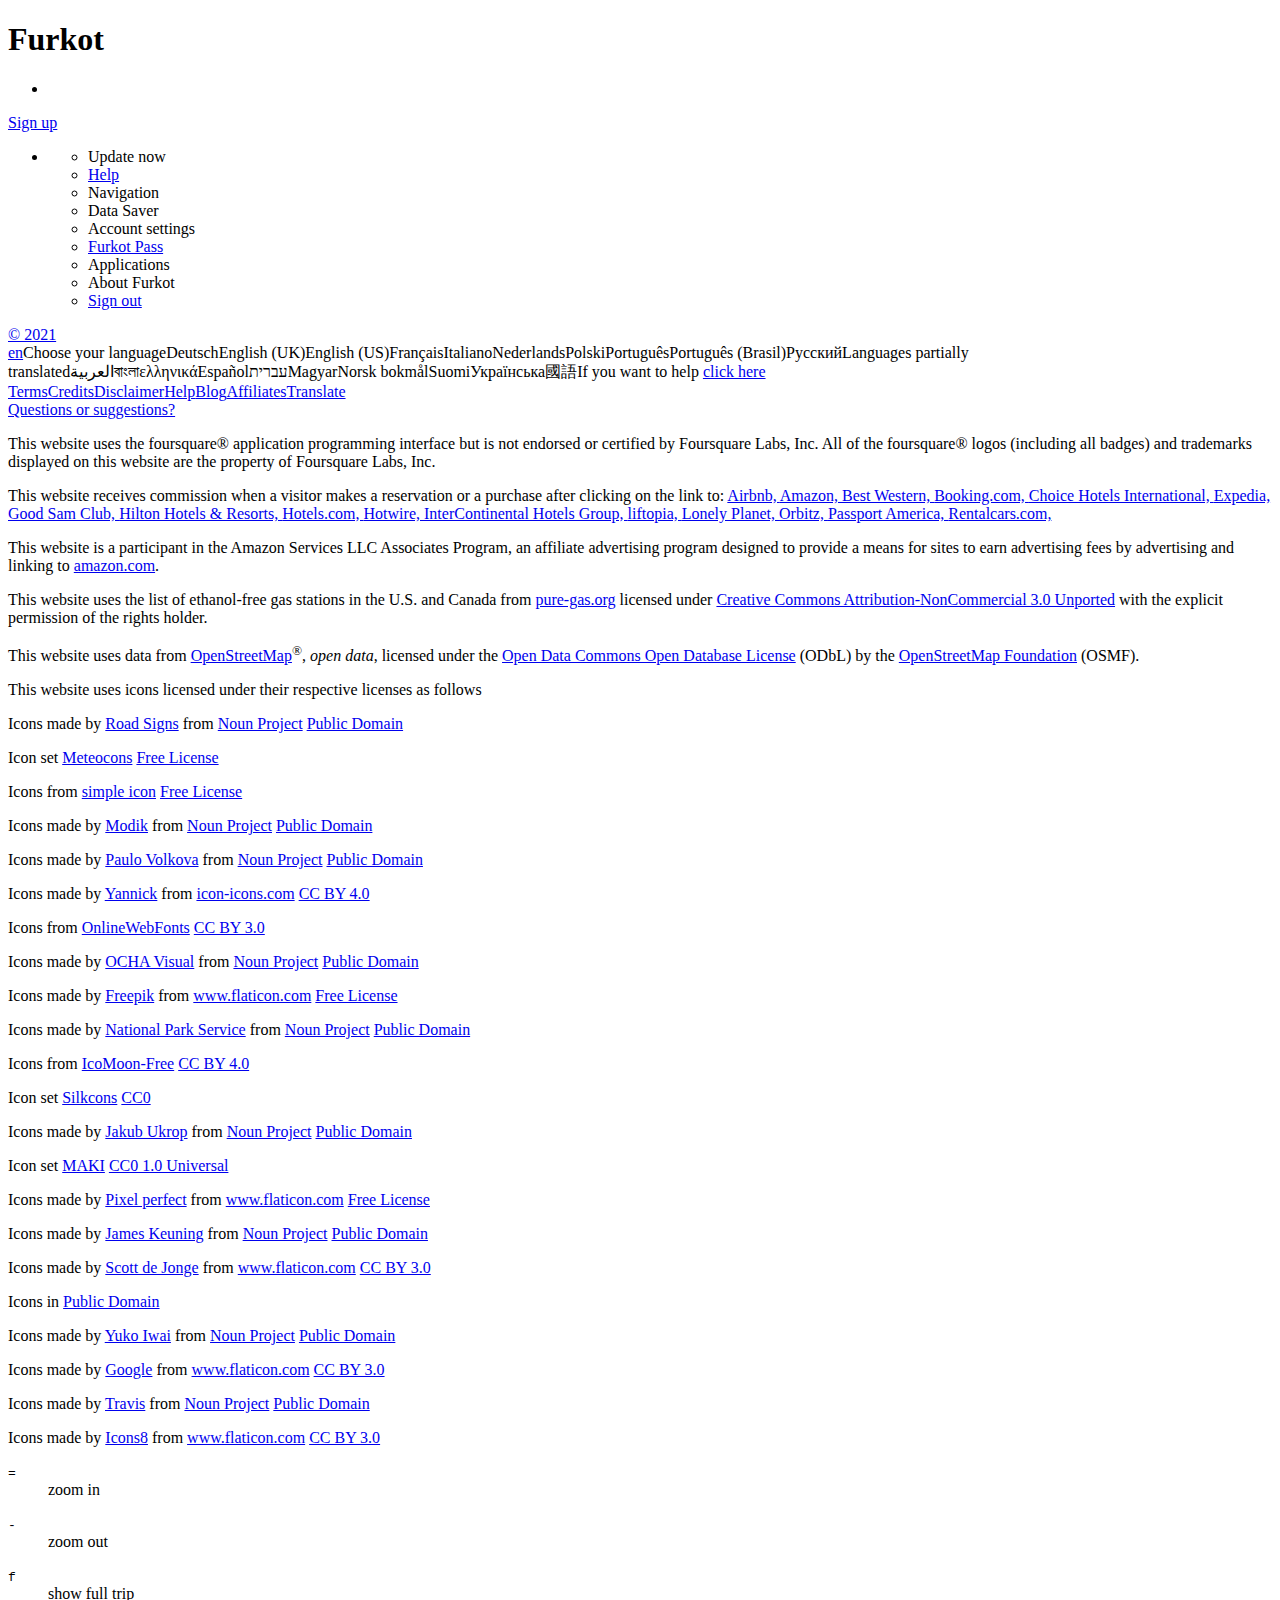
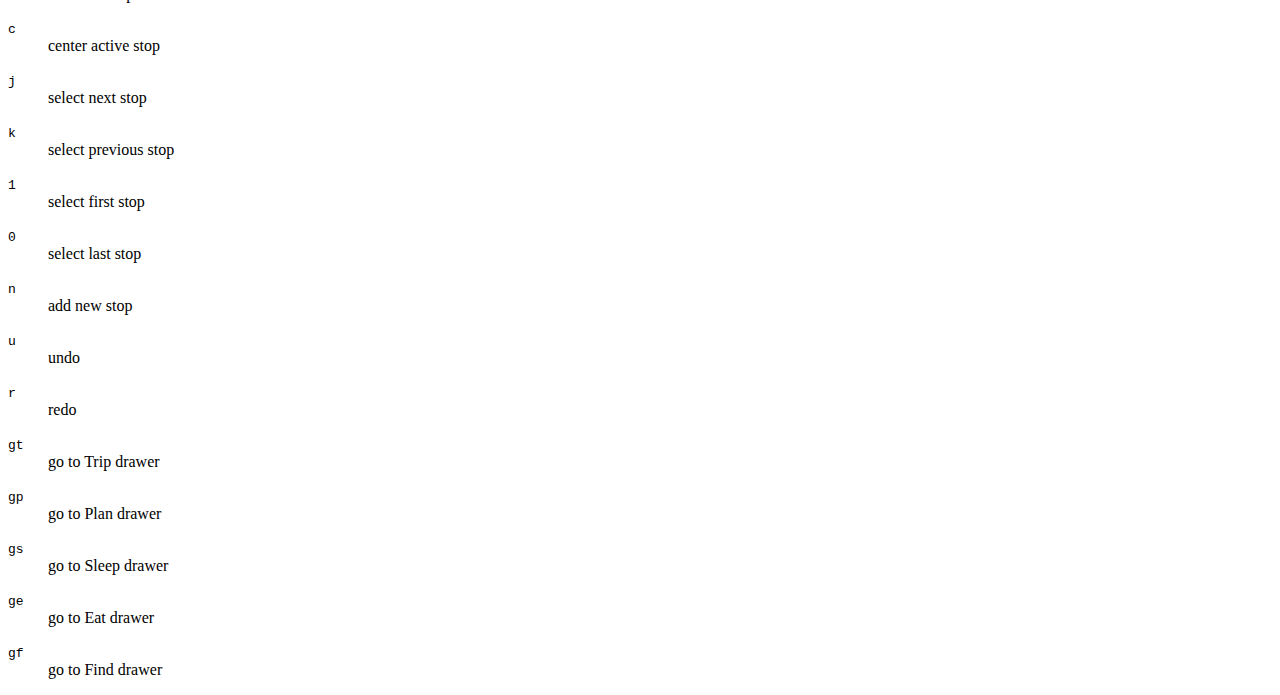
<file: Login/new.html>
<!DOCTYPE html><html lang="en-US" data-service-worker><head><meta charset="utf-8"><meta name="viewport" content="width=device-width, initial-scale=1.0, minimum-scale=1.0"><meta name="format-detection" content="telephone=no"><link rel="icon" href="https://static.furkot.com/img/yjWkWGwADI-favicon.svg" type="image/svg+xml"><link rel="mask-icon" href="https://static.furkot.com/img/qSdDkmG9YA-favicon-mask.svg" color="#000000"><link rel="alternate icon" href="https://static.furkot.com/1Rl4RHpCfw-favicon.ico" type="image/x-icon"><link rel="apple-touch-icon" href="https://static.furkot.com/TeCZh85OPk-apple-touch-icon.png"><link rel="manifest" href="/WywaCqpwsg-furkot-manifest.json"><meta name="mobile-web-app-capable" content="yes"><meta name="apple-mobile-web-app-capable" content="yes"><title>Furkot | My Trips</title><meta property="og:title" content="Furkot | My Trips"><meta name="description" content="Schedule stops, find attractions, book hotels, share travel itineraries, map routes. Plan your motorcycle ride, RV tour, car drive, bike track, backpacking hike, family vacation, weekend outing. One planet, 6 continents, all roads"><meta property="og:description" content="Schedule stops, find attractions, book hotels, share travel itineraries, map routes. Plan your motorcycle ride, RV tour, car drive, bike track, backpacking hike, family vacation, weekend outing. One planet, 6 continents, all roads"><meta property="og:type" content="website"><meta property="og:image" content="https://lh6.googleusercontent.com/-rnFXcGfhp00/USf35NOix7I/AAAAAAAAeHI/M3SP8BH_5mU/s400/map-mapicons.png"><meta name="application-name" content="Furkot"><meta name="msapplication-TileColor" content="#67ae15"><meta name="msapplication-TileImage" content="/img/furkot_bw_144.png"><meta name="theme-color" content="#67ae15"><link rel="canonical" href="https://trips.furkot.com/ui"><link rel="alternate" hreflang="x-default" href="https://trips.furkot.com/ui"><link rel="alternate" hreflang="de" href="https://furkot.de/ui"><link rel="alternate" hreflang="en-GB" href="https://trips.furkot.com/ui?hl=en-GB"><link rel="alternate" hreflang="en-US" href="https://trips.furkot.com/ui"><link rel="alternate" hreflang="fr" href="https://furkot.fr/ui"><link rel="alternate" hreflang="it" href="https://furkot.it/ui"><link rel="alternate" hreflang="nl" href="https://trips.furkot.com/ui?hl=nl"><link rel="alternate" hreflang="pl" href="https://furkot.pl/ui"><link rel="alternate" hreflang="pt" href="https://trips.furkot.com/ui?hl=pt"><link rel="alternate" hreflang="pt-BR" href="https://trips.furkot.com/ui?hl=pt-BR"><link rel="alternate" hreflang="ru" href="https://trips.furkot.com/ui?hl=ru"><!--[if lt IE 9]><script src="https://cdnjs.cloudflare.com/ajax/libs/html5shiv/3.7.3/html5shiv.min.js"></script><![endif]--><link rel="stylesheet" href="https://static.furkot.com/ui/res/mxiDM49iP4-style.min.css" integrity="sha256-7GmwuoMDKy9NrWHsrTLjdxCLU/xI0D2itmxiDM49iP4=" crossorigin="anonymous" media="screen"><link rel="stylesheet" href="https://static.furkot.com/ui/res/283srAI0jY-print.min.css" integrity="sha256-uGB2L2VS8xVDfZE8JEZHEZqAh2GXaidyf283srAI0jY=" crossorigin="anonymous" media="print"></head><body><div id="container"><header class="page-header"><div class="hgroup"><h1>Furkot</h1></div><span class="hide-print title-label trip-name"></span><div class="toolbar-wrap hide-print"><div class="toolbar"></div><div class="settings-buttons"><ul class="fuwr-hbox fuwr-state-buttons"><li><a href="https://help.furkot.com/" rel="noopener" target="_blank" data-tip="Help" class="help fuwr-state-inactive"><span class="ff-icon ff-icon-info"></span></a></li></ul></div><span class="title-label user-label"></span><div id="login"><a id="sign-up" href="/register" data-tip="Sign up to share your trip with friends and to access it from other computers and browsers.">Sign up</a></div><div class="settings-buttons"><ul class="fuwr-hbox fuwr-state-buttons"><li class="popup-options"><a data-tip-default="More options" data-tip-update="New version of Furkot is available. Click the button above to update now." data-tip-pass-status="Your Furkot Pass is valid until {}." class="menu fuwr-state-inactive"><span class="ff-icon ff-icon-menu"></span></a><div class="fuwr-state-info-window"><ul class="menu-options options fuwr-vbox fuwr-hidden"><li><a class="update caption fuwr-state-inactive fuwr-hidden"><span class="ff-icon ff-icon-loop-2"></span><span>Update now</span></a></li><li><a href="https://help.furkot.com/" rel="noopener" target="_blank" class="help-item caption fuwr-state-inactive"><span class="ff-icon ff-icon-info"></span><span>Help</span></a></li><li><a id="nav-config" class="caption fuwr-state-inactive"><span class="ff-icon ff-icon-navigate"></span><span>Navigation</span></a></li><li><a id="net-config" class="caption fuwr-state-inactive"><span class="ff-icon ff-icon-loop-2"></span><span>Data Saver</span></a></li><li><a id="connect" class="caption fuwr-state-inactive"><span class="ff-icon ff-icon-cog"></span><span>Account settings</span></a></li><li><a href="/pass" class="furkot-pass caption fuwr-state-inactive"><span class="ff-icon ff-icon-treasure"></span><span>Furkot Pass</span></a></li><li><a id="applications" class="caption fuwr-state-inactive"><span class="ff-icon ff-icon-puzzle"></span><span>Applications</span></a></li><li><a class="about caption fuwr-state-inactive"><span class="ff-icon ff-icon-furkot"></span><span>About Furkot</span></a></li><li><a href="/logout" class="logout-link caption fuwr-state-inactive"><span class="ff-icon ff-icon-switch"></span><span>Sign out</span></a></li></ul></div></li></ul></div></div></header><div id="main" role="main"><div class="fuwr-state-desktop"><div class="fuwr-state-trips-drawer"></div></div></div><div id="print-container"></div><footer class="page-footer"><a href="https://humans.furkot.com" rel="noopener" target="_blank" class="footer-block">&copy;&nbsp;2021</a><div class="footer-block"><span id="language-link" data-generic-furkot-host="https://trips.furkot.com" data-current-furkot-host="https://trips.furkot.com" data-review-translate="it" data-translate="ar,bn,el,es,he,hu,nb,fi,uk,zh-TW"><a href="#" class="trigger"><span class="abbr">en</span><span class="flag flag-us"></span></a><span class="popup hidden"><span><a class="close"></a><span class="languages"><span>Choose your language</span><a data-hl="de" class="language"><span class="flag flag-de"></span><span>Deutsch</span></a><a data-hl="en-GB" class="language"><span class="flag flag-gb"></span><span>English (UK)</span></a><a data-hl="en-US" class="language"><span class="flag flag-us"></span><span>English (US)</span></a><a data-hl="fr" class="language"><span class="flag flag-fr"></span><span>Français</span></a><a data-hl="it" class="language"><span class="flag flag-it"></span><span>Italiano</span></a><a data-hl="nl" class="language"><span class="flag flag-nl"></span><span>Nederlands</span></a><a data-hl="pl" class="language"><span class="flag flag-pl"></span><span>Polski</span></a><a data-hl="pt" class="language"><span class="flag flag-pt"></span><span>Português</span></a><a data-hl="pt-BR" class="language"><span class="flag flag-br"></span><span>Português (Brasil)</span></a><a data-hl="ru" class="language"><span class="flag flag-ru"></span><span>Русский</span></a><span>Languages partially translated</span><a data-hl="ar" class="language"><span class="flag flag-ar"></span><span>العربية</span></a><a data-hl="bn" class="language"><span class="flag flag-bn"></span><span>বাংলা</span></a><a data-hl="el" class="language"><span class="flag flag-el"></span><span>ελληνικά</span></a><a data-hl="es" class="language"><span class="flag flag-es"></span><span>Español</span></a><a data-hl="he" class="language"><span class="flag flag-he"></span><span>עברית</span></a><a data-hl="hu" class="language"><span class="flag flag-hu"></span><span>Magyar</span></a><a data-hl="nb" class="language"><span class="flag flag-nb"></span><span>Norsk bokmål</span></a><a data-hl="fi" class="language"><span class="flag flag-fi"></span><span>Suomi</span></a><a data-hl="uk" class="language"><span class="flag flag-uk"></span><span>Українська</span></a><a data-hl="zh-TW" class="language"><span class="flag flag-tw"></span><span>國語</span></a><span>If you want to help <a href="https://translate.furkot.com/" rel="noopener" target="_blank">click here</a></span></span></span></span></span></div><a href="https://help.furkot.com/getting-started/tos.html" rel="noopener" target="_blank" class="footer-block">Terms</a><a id="credits-link" href="#" class="footer-block wide-only">Credits</a><a id="disclaimer-link" href="#" class="footer-block wide-only">Disclaimer</a><a href="https://help.furkot.com" rel="noopener" target="_blank" class="footer-block">Help</a><a href="https://blog.furkot.com" rel="noopener" target="_blank" class="footer-block wide-only">Blog</a><a href="/partner" class="footer-block wide-only">Affiliates</a><!--= L10n: Label for a link to Furkot translation website (this website)--><a href="https://translate.furkot.com/" rel="noopener" target="_blank" class="footer-block wide-only">Translate</a><div class="footer-block"><a href="https://twitter.com/furkot" rel="noopener" title="Follow Furkot" class="icon-alone"><span class="ff-icon-twitter"></span></a><a href="https://www.facebook.com/furkot" rel="noopener" title="Like Furkot" class="icon-alone"><span class="ff-icon-facebook"></span></a><a href="https://www.instagram.com/furkot.trips" rel="noopener" title="Follow Furkot" class="icon-alone"><span class="ff-icon-instagram"></span></a></div><div class="footer-block"><a href="mailto:trips@furkot.com" rel="noopener" target="_blank" class="wide-only">Questions or suggestions?</a><a href="mailto:trips@furkot.com" rel="noopener" title="E-mail Furkot" class="icon-alone"><span class="ff-icon-envelop"></span></a></div></footer></div><div id="credits" class="popup-dialog hidden"><div><a class="close"></a><div class="credits"></div></div></div><template id="local-book-credits"><div><div class="credit"><a href="https://trips.furkot.com/book/airbnb" target="_blank" rel="nofollow noopener"><img src="https://static.furkot.com/img/hotel/MKbXgNYq7I-airbnb-logo.png" alt="Airbnb" crossorigin="anonymous" loading="lazy"></a></div><div class="credit"><a href="https://trips.furkot.com/book/bestwestern" target="_blank" rel="nofollow noopener"><img src="https://static.furkot.com/img/hotel/Mu25EuueDE-bestwestern-logo.png" alt="Best Western" crossorigin="anonymous" loading="lazy"></a></div><div class="credit"><a href="https://trips.furkot.com/book/bookingdotcom" target="_blank" rel="nofollow noopener"><img src="https://static.furkot.com/img/hotel/jH4Ty8M9W0-booking-dot-com-logo.png" alt="Booking.com" crossorigin="anonymous" loading="lazy"></a></div><div class="credit"><a href="https://www.campendium.com/" target="_blank" rel="nofollow noopener"><img src="https://static.furkot.com/img/hotel/eDd6fomwHI-campendium-logo.png" alt="Campendium" crossorigin="anonymous" loading="lazy"></a></div><div class="credit"><a href="https://trips.furkot.com/book/choicehotels" target="_blank" rel="nofollow noopener"><img src="https://static.furkot.com/img/hotel/vpq8DplWJU-choice-hotels-logo.png" alt="Choice Hotels International" crossorigin="anonymous" loading="lazy"></a></div><div class="credit"><a href="https://trips.furkot.com/book/expedia" target="_blank" rel="nofollow noopener"><img src="https://static.furkot.com/img/hotel/o8mWAAwu8k-expedia-logo.png" alt="Expedia" crossorigin="anonymous" loading="lazy"></a></div><div class="credit"><a href="/book/goodsam?brand=https%3A%2F%2Fwww.goodsam.com%2Fcampgrounds-rv-parks%2F" target="_blank" rel="nofollow noopener"><img src="https://static.furkot.com/img/hotel/YD5qgOCRI4-good-sam-logo.png" alt="Good Sam Club" crossorigin="anonymous" loading="lazy"></a></div><div class="credit"><a href="https://trips.furkot.com/book/hilton" target="_blank" rel="nofollow noopener"><img src="https://static.furkot.com/img/hotel/5xEbpRWDsg-hilton-logo.jpg" alt="Hilton Hotels &amp; Resorts" crossorigin="anonymous" loading="lazy"></a></div><div class="credit"><a href="https://trips.furkot.com/book/hcom" target="_blank" rel="nofollow noopener"><img src="https://static.furkot.com/img/hotel/8KNk9oteSI-hotels-dot-com-logo.png" alt="Hotels.com" crossorigin="anonymous" loading="lazy"></a></div><div class="credit"><a href="https://trips.furkot.com/book/hotwire" target="_blank" rel="nofollow noopener"><img src="https://static.furkot.com/img/hotel/U7ckc0Bykk-hotwire-logo.png" alt="Hotwire" crossorigin="anonymous" loading="lazy"></a></div><div class="credit"><a href="https://trips.furkot.com/book/ihg" target="_blank" rel="nofollow noopener"><img src="https://static.furkot.com/img/hotel/HhktFPCDgE-ihg-logo.png" alt="InterContinental Hotels Group" crossorigin="anonymous" loading="lazy"></a></div><div class="credit"><a href="https://trips.furkot.com/book/orbitzcar" target="_blank" rel="nofollow noopener"><img src="https://static.furkot.com/img/car/AFRDx9iGi8-orbitz-logo.jpg" alt="Orbitz" crossorigin="anonymous" loading="lazy"></a></div><div class="credit"><a href="/book/passportamerica" target="_blank" rel="nofollow noopener"><img src="https://static.furkot.com/img/hotel/wqs6gMaebs-passportamerica-logo.png" alt="Passport America" crossorigin="anonymous" loading="lazy"></a></div><div class="credit"><a href="http://www.recreation.gov/" target="_blank" rel="nofollow noopener"><img src="https://static.furkot.com/img/place/mojSu8jIng-recreation-dot-gov.png" alt="Recreation.gov" crossorigin="anonymous" loading="lazy"></a></div><div class="credit"><a href="https://trips.furkot.com/book/rentalcars" target="_blank" rel="nofollow noopener"><img src="https://static.furkot.com/img/car/vi9uBJ7FpY-rentalcars-logo.png" alt="Rentalcars.com" crossorigin="anonymous" loading="lazy"></a></div><div class="credit"><a href="https://www.active.com/" target="_blank" rel="nofollow noopener"><img src="https://static.furkot.com/img/hotel/gyJaeNkTkk-powered-by-active.png" alt="Reserve America" crossorigin="anonymous" loading="lazy"></a></div></div></template><div id="disclaimer" class="popup-dialog hidden"><div><a class="close"></a><div class="disclaimer"><p>This website uses the foursquare® application programming interface but is not endorsed or certified by Foursquare Labs, Inc.
All of the foursquare® logos (including all badges) and trademarks displayed on this website are the property of Foursquare Labs, Inc.</p><p><span>This website receives commission when a visitor makes a reservation or a purchase after clicking on the link to: </span><a href="/book/airbnb" target="_blank" rel="nofollow noopener">Airbnb, </a><a href="/book/amazon" target="_blank" rel="nofollow noopener">Amazon, </a><a href="/book/bestwestern" target="_blank" rel="nofollow noopener">Best Western, </a><a href="/book/bookingdotcom" target="_blank" rel="nofollow noopener">Booking.com, </a><a href="/book/choicehotels" target="_blank" rel="nofollow noopener">Choice Hotels International, </a><a href="/book/expedia" target="_blank" rel="nofollow noopener">Expedia, </a><a href="/book/goodsam?brand=https%3A%2F%2Fwww.goodsam.com%2Fcampgrounds-rv-parks%2F" target="_blank" rel="nofollow noopener">Good Sam Club, </a><a href="/book/hilton" target="_blank" rel="nofollow noopener">Hilton Hotels &amp; Resorts, </a><a href="/book/hcom" target="_blank" rel="nofollow noopener">Hotels.com, </a><a href="/book/hotwire" target="_blank" rel="nofollow noopener">Hotwire, </a><a href="/book/ihg" target="_blank" rel="nofollow noopener">InterContinental Hotels Group, </a><a href="/book/liftopia" target="_blank" rel="nofollow noopener">liftopia, </a><a href="/book/lonelyplanet" target="_blank" rel="nofollow noopener">Lonely Planet, </a><a href="/book/orbitzcar" target="_blank" rel="nofollow noopener">Orbitz, </a><a href="/book/passportamerica" target="_blank" rel="nofollow noopener">Passport America, </a><a href="/book/rentalcars" target="_blank" rel="nofollow noopener">Rentalcars.com, </a></p><p>This website is a participant in the Amazon Services LLC Associates Program, an affiliate advertising program designed to provide
a means for sites to earn advertising fees by advertising and linking to <a href="/book/amazon" target="_blank" rel="nofollow noopener">amazon.com</a>.</p><p>This website uses the list of ethanol-free gas stations in the U.S. and Canada from <a href="https://www.pure-gas.org" target="_blank" rel="noopener">pure-gas.org</a>
licensed under <a href="http://creativecommons.org/licenses/by-nc/3.0/" target="_blank" rel="noopener">Creative Commons Attribution-NonCommercial 3.0 Unported</a>
with the explicit permission of the rights holder.</p><p>This website uses data from <a href="http://www.openstreetmap.org/copyright" rel="noopener" target="_blank">OpenStreetMap</a><sup>®</sup>,
<i>open data</i>, licensed under the <a href="http://opendatacommons.org/licenses/odbl/" rel="noopener" target="_blank">Open Data Commons Open Database License</a>
(ODbL) by the <a href="http://osmfoundation.org/" rel="noopener" target="_blank">OpenStreetMap Foundation</a> (OSMF).</p><div class="icon-license"><p>This website uses icons licensed under their respective licenses as follows</p><p>Icons made by <a href="https://thenounproject.com/roadsigns/">Road Signs</a> from <a href="https://thenounproject.com/">Noun Project</a>
<a href="https://creativecommons.org/publicdomain/zero/1.0/">Public Domain</a></p>
<p>Icon set <a href="https://www.alessioatzeni.com/meteocons/">Meteocons</a>
<a href="https://www.alessioatzeni.com/meteocons/#about">Free License</a></p>
<p>Icons from <a href="https://simpleicon.com/">simple icon</a>
<a href="https://simpleicon.com/license-agreement/">Free License</a></p>
<p>Icons made by <a href="https://thenounproject.com/modik/">Modik</a> from <a href="https://thenounproject.com/">Noun Project</a>
<a href="https://creativecommons.org/publicdomain/zero/1.0/">Public Domain</a></p>
<p>Icons made by <a href="https://thenounproject.com/Paulo%20Volkova/">Paulo Volkova</a> from <a href="https://thenounproject.com/">Noun Project</a>
<a href="https://creativecommons.org/publicdomain/zero/1.0/">Public Domain</a></p>
<p>Icons made by <a href="http://yannicklung.com/">Yannick</a> from <a href="https://icon-icons.com/">icon-icons.com</a>
<a href="https://creativecommons.org/licenses/by/4.0/">CC BY 4.0</a></p>
<p>Icons from <a href="https://www.onlinewebfonts.com/icon">OnlineWebFonts</a>
<a href="https://creativecommons.org/licenses/by/3.0/">CC BY 3.0</a></p>
<p>Icons made by <a href="https://thenounproject.com/ochavisual/">OCHA Visual</a> from <a href="https://thenounproject.com/">Noun Project</a>
<a href="https://creativecommons.org/publicdomain/zero/1.0/">Public Domain</a></p>
<p>Icons made by <a href="https://www.flaticon.com/authors/freepik">Freepik</a> from <a href="https://www.flaticon.com">www.flaticon.com</a>
<a href="https://file000.flaticon.com/downloads/license/license.pdf">Free License</a></p>
<p>Icons made by <a href="https://thenounproject.com/national-park-service/">National Park Service</a> from <a href="https://thenounproject.com/">Noun Project</a>
<a href="https://creativecommons.org/publicdomain/zero/1.0/">Public Domain</a></p>
<p>Icons from <a href="https://icomoon.io/#icons-icomoon">IcoMoon-Free</a>
<a href="https://creativecommons.org/licenses/by/4.0/">CC BY 4.0</a></p>
<p>Icon set <a href="https://dribbble.com/shots/632219-Silkcons-You-can-t-do-with-just-one-icon-set">Silkcons</a>
<a href="https://creativecommons.org/publicdomain/zero/1.0/">CC0</a></p>
<p>Icons made by <a href="https://thenounproject.com/dill/">Jakub Ukrop</a> from <a href="https://thenounproject.com/">Noun Project</a>
<a href="https://creativecommons.org/publicdomain/zero/1.0/">Public Domain</a></p>
<p>Icon set <a href="https://labs.mapbox.com/maki-icons/">MAKI</a>
<a href="https://creativecommons.org/publicdomain/zero/1.0/">CC0 1.0 Universal</a></p>
<p>Icons made by <a href="https://icon54.com/">Pixel perfect</a> from <a href="https://www.flaticon.com">www.flaticon.com</a>
<a href="https://file000.flaticon.com/downloads/license/license.pdf">Free License</a></p>
<p>Icons made by <a href="https://thenounproject.com/jmkeuning/">James Keuning</a> from <a href="https://thenounproject.com/">Noun Project</a>
<a href="https://creativecommons.org/publicdomain/zero/1.0/">Public Domain</a></p>
<p>Icons made by <a href="https://scottdejonge.com/">Scott de Jonge</a> from <a href="https://www.flaticon.com">www.flaticon.com</a>
<a href="https://creativecommons.org/licenses/by/3.0/">CC BY 3.0</a></p>
<p>Icons in <a href="https://creativecommons.org/publicdomain/zero/1.0/">Public Domain</a></p>
<p>Icons made by <a href="https://thenounproject.com/yuko.iwai/">Yuko Iwai</a> from <a href="https://thenounproject.com/">Noun Project</a>
<a href="https://creativecommons.org/publicdomain/zero/1.0/">Public Domain</a></p>
<p>Icons made by <a href="https://www.flaticon.com/authors/google">Google</a> from <a href="https://www.flaticon.com">www.flaticon.com</a>
<a href="https://creativecommons.org/licenses/by/3.0/">CC BY 3.0</a></p>
<p>Icons made by <a href="https://thenounproject.com/mr.yunis/">Travis</a> from <a href="https://thenounproject.com/">Noun Project</a>
<a href="https://creativecommons.org/publicdomain/zero/1.0/">Public Domain</a></p>
<p>Icons made by <a href="https://icons8.com/icons">Icons8</a> from <a href="https://www.flaticon.com">www.flaticon.com</a>
<a href="https://creativecommons.org/licenses/by/3.0/">CC BY 3.0</a></p>
</div></div></div></div><div id="keyboard-shortcuts" class="hidden popup-dialog"><div><a class="close"></a><div class="keyboard-shortcuts"><div class="half"><dl><dt><kbd>=</kbd></dt><dd>zoom in</dd></dl><dl><dt><kbd>-</kbd></dt><dd>zoom out</dd></dl><dl><dt><kbd>f</kbd></dt><dd>show full trip</dd></dl><dl><dt><kbd>c</kbd></dt><dd>center active stop</dd></dl><dl><dt><kbd>j</kbd></dt><dd>select next stop</dd></dl><dl><dt><kbd>k</kbd></dt><dd>select previous stop</dd></dl><dl><dt><kbd>1</kbd></dt><dd>select first stop</dd></dl><dl><dt><kbd>0</kbd></dt><dd>select last stop</dd></dl></div><div class="half"><dl><dt><kbd>n</kbd></dt><dd>add new stop</dd></dl><dl><dt><kbd>u</kbd></dt><dd>undo</dd></dl><dl><dt><kbd>r</kbd></dt><dd>redo</dd></dl><dl><dt><kbd>g</kbd><kbd>t</kbd></dt><dd>go to Trip drawer</dd></dl><dl><dt><kbd>g</kbd><kbd>p</kbd></dt><dd>go to Plan drawer</dd></dl><dl><dt><kbd>g</kbd><kbd>s</kbd></dt><dd>go to Sleep drawer</dd></dl><dl><dt><kbd>g</kbd><kbd>e</kbd></dt><dd>go to Eat drawer</dd></dl><dl><dt><kbd>g</kbd><kbd>f</kbd></dt><dd>go to Find drawer</dd></dl></div></div></div></div><div id="furkot-data" data-version="8.29.19" data-hogfish-api-prefix="https://hogfish.code42day.com/api" data-map-worker="/ui/script/w6ZUvBJI9Y-map-worker.min.js" class="hidden"><div id="l10n" data-distance="km" data-temperature="C" data-clock="12" data-locale="en-in" data-currency="USD" data-date-pattern="DD/MM/YYYY" data-top-lang="en-IN"></div><div id="undo-tips" data-delete-stop="Undo delete stop" data-add-place="Undo add place" data-add-route="Undo add route" data-new-stop="Undo add stop" data-drag-route="Undo drag route" data-skip-stop="Undo skip stop" data-visit-stop="Undo visit stop" data-reorder-stop="Undo reorder stop" data-alternate-route="Undo change route" data-reset-route="Undo reset route" data-skip-route="Undo skip route" data-move-stop="Undo move stop" data-reverse-trip="Undo reverse itinerary" data-edit-route="Undo edit route" data-set-lodging="Undo stay in lodging" data-backup-lodging="Undo backup lodging" data-change-mode="Undo change route type" data-lock-route="Undo travel off road" data-unlock-route="Undo follow roads" data-keep-stop="Undo keep stop" data-move-day="Undo move day" data-plan-b="Undo plan B" data-delete-route="Undo delete route"></div><div id="redo-tips" data-delete-stop="Redo delete stop" data-add-place="Redo add place" data-add-route="Redo add route" data-new-stop="Redo add stop" data-drag-route="Redo drag route" data-skip-stop="Redo skip stop" data-visit-stop="Redo visit stop" data-reorder-stop="Redo reorder stop" data-alternate-route="Redo change route" data-reset-route="Redo reset route" data-skip-route="Redo skip route" data-move-stop="Redo move stop" data-reverse-trip="Redo reverse itinerary" data-edit-route="Redo edit route" data-set-lodging="Redo stay in lodging" data-backup-lodging="Redo backup lodging" data-change-mode="Redo change route type" data-lock-route="Redo travel off road" data-unlock-route="Redo follow roads" data-keep-stop="Redo keep stop" data-move-day="Redo move day" data-plan-b="Redo plan B" data-delete-route="Redo delete route"></div><div id="weather-icons" data-icons="https://static.furkot.com/ui/res/images/eJPe1KTYQs-weather-1.png"></div><div id="clock-captions" data-hours="Hours" data-minutes="Minutes" data-am="AM" data-pm="PM"></div></div><div id="screen-config"><div class="colorNames"></div><div class="colorValues"></div><div class="mapMargins"></div><div class="isScreenSmall"></div><div class="thumbnailWidth"></div><div class="thumbnailHeight"></div><div class="hideTripThumbnails"></div><div class="detailsWidth"></div></div><div id="map-config" data-map-config="https://static.furkot.com/ui/res/cPTHlNeoX4-map-config.json" data-map-style="/map-style/map-style.json"></div><div id="tz-lookup" data-tz-bin="https://static.furkot.com/ui/res/CxHbvJQxHg-tz.bin"></div><div class="fuwr-staging hidden"><template id="connect-panel"><div data-title="Account Settings" class="connect-panel"><div class="passwords"><form><p class="nickname_wrap"><label>Nickname</label><span data-tip="Nickname is your private identifier used to sign in" class="nickname"></span></p><p><label>Email</label><input data-tip="Email is only used to reset forgotten password and to share trips" type="email" placeholder="email is optional" autocomplete="email" class="email_address"></p><p><label>Signature</label><input data-tip="Signature is your public name shown to others" placeholder="public name" autocomplete="name" autocorrect="off" spellcheck="false" class="signature"></p><p class="old_pass_wrap"><label>Current Password</label><input type="password" placeholder="needed to change settings" autocomplete="current_password" data-tip="The current password is necessary to change settings" class="old_pass"></p><p class="new_pass_wrap"><label>New Password</label><input data-tip="Leave it empty unless you want to change password" type="password" placeholder="leave empty unless changing" autocomplete="new_password" class="new_pass"></p></form><div class="result"><div class="success"><div class="change-password fuwr-hidden">Password changed successfully</div><div class="change-settings fuwr-hidden">Settings changed successfully</div></div><div class="errors"><div class="change-password fuwr-hidden">Cannot change password</div><div class="change-settings fuwr-hidden">Cannot change settings</div></div></div></div><div class="accounts"><form><p><label>Connected Accounts</label></p></form><div class="auth-line"><a id="auth-facebook" href="/auth/facebook" class="fuwr-link fuwr-state-auth-button auth-icon-facebook">Facebook</a><label data-auth="facebook" class="fuwr-state-auth-label"></label></div><div class="auth-line"><a id="auth-twitter" href="/auth/twitter" class="fuwr-link fuwr-state-auth-button auth-icon-twitter">Twitter</a><label data-auth="twitter" class="fuwr-state-auth-label"></label></div><div class="auth-line"><a id="auth-google" href="/auth/google" class="fuwr-link fuwr-state-auth-button auth-icon-google">Google</a><label data-auth="google" class="fuwr-state-auth-label"></label></div><div class="auth-line"><a id="auth-foursquare" href="/auth/foursquare" class="fuwr-link fuwr-state-auth-button auth-icon-foursquare">Foursquare</a><label data-auth="foursquare" class="fuwr-state-auth-label"></label></div><div class="auth-line"><a id="auth-tripit" href="/auth/tripit" class="fuwr-link fuwr-state-auth-button auth-icon-tripit">Tripit</a><label data-auth="tripit" class="fuwr-state-auth-label"></label></div></div><div class="buttons"><button class="cancel"><span>Cancel</span></button><button class="change-password"><span>OK</span></button></div><a href="https://help.furkot.com/features/account-settings.html" target="_blank" class="help-link inside"><span class="ff-icon-info"></span><label>Learn more</label></a></div></template><template id="add-stops-confirmation"><div data-title="Plan stops" data-cancel="Cancel" data-ok="OK" class="dialog-narrow"><p><i class="stops"></i></p><p>Select a trip to add to.</p></div></template><template id="create-trip-from-tripshot"><div data-title="New trip" data-cancel="Cancel" data-ok="OK" class="dialog-narrow"><span>Do you want to create your own version of a trip {}?</span></div></template><template id="applications-panel"><div data-title="Applications" class="applications-panel"><div class="applications"></div><div class="no-applications"><p>You haven’t given any application access to your Furkot trips.</p><p>We recommend:</p><div class="applications-gallery"><div class="application-example"><a href="https://www.motomappers.com" target="_blank" rel="noopener"><img src="https://static.furkot.com/img/applications/PCfovLn7AY-scenic.png" crossorigin="anonymous"><span>Scenic</span></a></div></div></div><a href="https://help.furkot.com/features/interoperability.html#api-access" target="_blank" class="help-link inside"><span class="ff-icon-info"></span><label>Learn more</label></a><div class="buttons"><div class="fuwr-state-buttons"><a class="cancel"><span>Close</span></a></div></div></div></template><template id="applications-client-panel"><p class="application"><span class="client-name"></span><span class="fuwr-state-buttons"><a class="client-remove">Remove</a></span></p></template><template id="book-trip-dlg"><div data-title="Book trip" data-close-event="book-trip-dlg-close" class="book-trip-panel"><div class="bookingComplete"><span><div class="fuwr-full"><span>Congratulations! You have booked lodging accommodations for every overnight stop on this trip.</span></div><div class="fuwr-full"><span>Press <span class="button-mention">Done</span> to continue trip planning.</span></div></span><span class="fuwr-state-info-window"><div class="progress progress-bar"><span><span class="fuwr-range"><span class="fuwr-range-inner"></span></span></span></div><div class="fuwr-full fuwr-state-details"><div class="fuwr-full"><span>Make sure the hotel name and address in Furkot match the one that you booked.</span></div><div class="fuwr-full"><input placeholder="Hotel name" class="fuwr-full fuwr-state-name place"></div><div class="fuwr-full"><input placeholder="Hotel address" class="fuwr-full address"></div><div class="fuwr-full"><div class="fuwr-half date"><!--= L10n: label for the hotel check-in date; can be also translated as 'Arrival' or 'From' / 'From date'--><label>Check in</label><span class="checkin"></span></div><div class="fuwr-half date"><!--= L10n: label for the hotel check-out date; can be also translated as 'Departure' or 'To' / 'To date'--><label>Check out</label><span class="checkout"></span></div></div><div class="fuwr-full wide-screen-only"><span class="askForConfirmation"><span><span>Looks like you started hotel booking process, but did not enter any booking confirmation. </span><span class="nextEnabled"><span>Press <span class="button-mention">Next</span> if you intend to enter the booking confirmation later, or if you don't want to complete the booking at this time.</span><span>Press <span class="button-mention">Done</span> if you intend to enter the booking confirmation later, or if you don't want to complete the booking at this time.</span></span></span><span>Entering your booking confirmation (number or URL) in Furkot does not change your booking status, but lets Furkot help you keep track of your reservations.</span></span></div><div class="fuwr-full"><input placeholder="Booking confirmation" data-tip-confirmation="Enter booking confirmation if you made a reservation" class="fuwr-full userConfirmation"></div><div class="fuwr-full booking-lodging-reservation"><ul class="lodging-reservation fuwr-vbox"><li class="wide-screen-only"><!--= L10n: Label for links to websites that user can make lodging reservations at--><label>Available to book at</label></li><li class="buttons"></li></ul></div><div class="fuwr-full metasearch-lodging-reservation fuwr-hidden"><ul class="lodging-reservation fuwr-vbox"><li class="wide-screen-only"><label>Want more options? Try these services</label></li><li class="buttons"></li></ul></div></div></span><div class="applycancel fuwr-hidden"><span class="apply"></span><span class="cancel"></span></div></div><a href="https://help.furkot.com/whats-new/book-trip.html" target="_blank" class="help-link inside"><span class="ff-icon-info"></span><label>Learn more</label></a><div class="dlg-buttons"><button data-tip-done="Press this button to continue booking or press &lt;span class=&quot;button-mention&quot;&gt;Done&lt;/span&gt; again" data-tip-default="Furkot will take you to the next lodging to book." class="next">Next</button><button data-tip="Furkot will take you back to the trip planning." class="done">Done</button></div></div></template><template id="airbnb-lodging" data-tip-name="See this lodging page" data-tip-owner="See this lodging host profile" data-tip-reviews="See guest reviews" data-tip-stop="Add this lodging as a new stop" data-tip-replace="Replace selected stop with this lodging" data-tip-backup="Save this lodging as a backup" data-tip-maybe="Add this lodging as a skipped stop" data-tip-close="Fold this lodging details"><a data-tip="Airbnb" class="places-switch place-link"><span class="pl-icon pl-icon-airbnb"></span></a><a data-tip="Airbnb" target="_blank" class="fuwr-link fuwr-state-book-button"><img src="https://static.furkot.com/img/hotel/MKbXgNYq7I-airbnb-logo.png" alt="Airbnb" crossorigin="anonymous" loading="lazy"><span class="price-detail"></span></a></template><template id="amazon-lodging"><a data-tip="Amazon" target="_blank" class="fuwr-link fuwr-state-book-button"><img src="https://static.furkot.com/img/place/63L2NQIklk-amazon.jpg" alt="Amazon" crossorigin="anonymous" loading="lazy"><span class="price-detail"></span></a></template><template id="cke-lodging" data-tip-name="See this campground page" data-tip-owner="See this campground own website" data-tip-reviews="See guest reviews" data-tip-stop="Add this campground as a new stop" data-tip-replace="Replace selected stop with this campground" data-tip-backup="Save this campground as a backup" data-tip-maybe="Add this campground as a skipped stop" data-tip-close="Fold this campground details" data-default-name="Campground"><a data-tip="ANWB Camping" class="places-switch place-link"><span class="pl-icon pl-icon-anbw"></span></a><a data-tip="ANWB Camping" target="_blank" class="fuwr-link fuwr-state-book-button"><img src="https://static.furkot.com/img/hotel/XNjpG8IwIE-anwb-logo.svg" alt="ANWB Camping" crossorigin="anonymous" loading="lazy"><span class="price-detail"></span></a><div class="attribution"><span class="fuwr-state-place-link"><a data-tip="ANWB Camping" target="_blank" rel="noopener" class="place-link multi-source dyn-link"><span class="pl-icon pl-icon-anwb"></span></a><a data-tip="ANWB Camping" target="_blank" rel="noopener" class="single-source dyn-link"><img src="https://static.furkot.com/img/hotel/XNjpG8IwIE-anwb-logo.svg" alt="ANWB Camping" crossorigin="anonymous" loading="lazy"></a></span></div></template><template id="bestwestern-lodging" data-tip-name="See this hotel page" data-tip-owner="See this hotel own website" data-tip-reviews="See guest reviews" data-tip-stop="Add this hotel as a new stop" data-tip-replace="Replace selected stop with this hotel" data-tip-backup="Save this hotel as a backup" data-tip-maybe="Add this hotel as a skipped stop" data-tip-close="Fold this hotel details"><a data-tip="Best Western" class="places-switch place-link"><span class="pl-icon pl-icon-bestwestern"></span></a><a data-tip="Best Western" target="_blank" class="fuwr-link fuwr-state-book-button"><img src="https://static.furkot.com/img/hotel/Mu25EuueDE-bestwestern-logo.png" alt="Best Western" crossorigin="anonymous" loading="lazy"><span class="price-detail"></span></a></template><template id="booking-dot-com-lodging" data-tip-name="See this hotel page" data-tip-owner="See this hotel own website" data-tip-reviews="See guest reviews" data-tip-stop="Add this hotel as a new stop" data-tip-replace="Replace selected stop with this hotel" data-tip-backup="Save this hotel as a backup" data-tip-maybe="Add this hotel as a skipped stop" data-tip-close="Fold this hotel details"><a data-tip="Booking.com" class="places-switch place-link"><span class="pl-icon pl-icon-booking-dot-com"></span></a><a data-tip="Booking.com" target="_blank" class="fuwr-link fuwr-state-book-button"><img src="https://static.furkot.com/img/hotel/jH4Ty8M9W0-booking-dot-com-logo.png" alt="Booking.com" crossorigin="anonymous" loading="lazy"><span class="price-detail"></span></a></template><template id="camping-info-lodging" data-tip-name="See this campground page" data-tip-owner="See this campground own website" data-tip-reviews="See guest reviews" data-tip-stop="Add this campground as a new stop" data-tip-replace="Replace selected stop with this campground" data-tip-backup="Save this campground as a backup" data-tip-maybe="Add this campground as a skipped stop" data-tip-close="Fold this campground details" data-default-name="Campground"><a data-tip="camping.info" class="places-switch place-link"><span class="pl-icon pl-icon-camping-info"></span></a><a data-tip="camping.info" target="_blank" class="fuwr-link fuwr-state-book-button"><img src="https://static.furkot.com/img/hotel/6TcadX7e00-camping-info-logo.svg" alt="camping.info" crossorigin="anonymous" loading="lazy"><span class="price-detail"></span></a><div class="attribution"><span class="fuwr-state-place-link"><a data-tip="camping.info" target="_blank" rel="noopener" class="place-link multi-source dyn-link"><span class="pl-icon pl-icon-camping-info"></span></a><a data-tip="camping.info" target="_blank" rel="noopener" class="single-source dyn-link"><img src="https://static.furkot.com/img/hotel/6TcadX7e00-camping-info-logo.svg" alt="camping.info" crossorigin="anonymous" loading="lazy"></a></span></div></template><template id="campendium-lodging" data-tip-name="See this campground page" data-tip-owner="See this campground own website" data-tip-reviews="See guest reviews" data-tip-stop="Add this campground as a new stop" data-tip-replace="Replace selected stop with this campground" data-tip-backup="Save this campground as a backup" data-tip-maybe="Add this campground as a skipped stop" data-tip-close="Fold this campground details" data-default-name="Campground"><a data-tip="Campendium" class="places-switch place-link"><span class="pl-icon pl-icon-campendium"></span></a><a data-tip="Campendium" target="_blank" class="fuwr-link fuwr-state-book-button"><img src="https://static.furkot.com/img/hotel/eDd6fomwHI-campendium-logo.png" alt="Campendium" crossorigin="anonymous" loading="lazy"><span class="price-detail"></span></a><div class="attribution"><span class="fuwr-state-place-link"><a data-tip="Campendium" href="https://www.campendium.com/" target="_blank" rel="noopener" class="place-link multi-source dyn-link"><span class="pl-icon pl-icon-campendium"></span></a><a data-tip="Campendium" href="https://www.campendium.com/" target="_blank" rel="noopener" class="single-source dyn-link"><img src="https://static.furkot.com/img/hotel/eDd6fomwHI-campendium-logo.png" alt="Campendium" crossorigin="anonymous" loading="lazy"></a></span></div></template><template id="cc-acsi-lodging" data-tip-name="See this campground page" data-tip-owner="See this campground own website" data-tip-reviews="See guest reviews" data-tip-stop="Add this campground as a new stop" data-tip-replace="Replace selected stop with this campground" data-tip-backup="Save this campground as a backup" data-tip-maybe="Add this campground as a skipped stop" data-tip-close="Fold this campground details" data-default-name="Campground"><a data-tip="CampingCard ACSI" class="places-switch place-link"><span class="pl-icon pl-icon-cc-acsi"></span></a><a data-tip="CampingCard ACSI" target="_blank" class="fuwr-link fuwr-state-book-button"><img src="https://static.furkot.com/img/hotel/IJ6JDJxtxE-cc-acsi-logo.png" alt="CampingCard ACSI" crossorigin="anonymous" loading="lazy"><span class="price-detail"></span></a><div class="attribution"><span class="fuwr-state-place-link"><a data-tip="CampingCard ACSI" target="_blank" rel="noopener" class="place-link multi-source dyn-link"><span class="pl-icon pl-icon-cc-acsi"></span></a><a data-tip="CampingCard ACSI" target="_blank" rel="noopener" class="single-source dyn-link"><img src="https://static.furkot.com/img/hotel/IJ6JDJxtxE-cc-acsi-logo.png" alt="CampingCard ACSI" crossorigin="anonymous" loading="lazy"></a></span></div></template><template id="cke_discount-lodging" data-tip-name="See this campground page" data-tip-owner="See this campground own website" data-tip-reviews="See guest reviews" data-tip-stop="Add this campground as a new stop" data-tip-replace="Replace selected stop with this campground" data-tip-backup="Save this campground as a backup" data-tip-maybe="Add this campground as a skipped stop" data-tip-close="Fold this campground details" data-default-name="Campground"><a data-tip="Camping Key Europe" class="places-switch place-link"><span class="pl-icon pl-icon-cke"></span></a><a data-tip="Camping Key Europe" target="_blank" class="fuwr-link fuwr-state-book-button"><img src="https://static.furkot.com/img/hotel/cke_discount-logo.png" alt="Camping Key Europe" crossorigin="anonymous" loading="lazy"><span class="price-detail"></span></a></template><template id="choice-hotels-lodging" data-tip-name="See this hotel page" data-tip-owner="See this hotel own website" data-tip-reviews="See guest reviews" data-tip-stop="Add this hotel as a new stop" data-tip-replace="Replace selected stop with this hotel" data-tip-backup="Save this hotel as a backup" data-tip-maybe="Add this hotel as a skipped stop" data-tip-close="Fold this hotel details"><a data-tip="Choice Hotels International" class="places-switch place-link"><span class="pl-icon pl-icon-choice-hotels"></span></a><a data-tip="Choice Hotels International" target="_blank" class="fuwr-link fuwr-state-book-button"><img src="https://static.furkot.com/img/hotel/vpq8DplWJU-choice-hotels-logo.png" alt="Choice Hotels International" crossorigin="anonymous" loading="lazy"><span class="price-detail"></span></a></template><template id="eurocampings-lodging" data-tip-name="See this campground page" data-tip-owner="See this campground own website" data-tip-reviews="See guest reviews" data-tip-stop="Add this campground as a new stop" data-tip-replace="Replace selected stop with this campground" data-tip-backup="Save this campground as a backup" data-tip-maybe="Add this campground as a skipped stop" data-tip-close="Fold this campground details" data-default-name="Campground"><a data-tip="ACSI Eurocampings" class="places-switch place-link"><span class="pl-icon pl-icon-eurocampings"></span></a><a data-tip="ACSI Eurocampings" target="_blank" class="fuwr-link fuwr-state-book-button"><img src="https://static.furkot.com/img/hotel/3FOQqdxOE8-eurocampings-logo.png" alt="ACSI Eurocampings" crossorigin="anonymous" loading="lazy"><span class="price-detail"></span></a><div class="attribution"><span class="fuwr-state-place-link"><a data-tip="ACSI Eurocampings" target="_blank" rel="noopener" class="place-link multi-source dyn-link"><span class="pl-icon pl-icon-eurocampings"></span></a><a data-tip="ACSI Eurocampings" target="_blank" rel="noopener" class="single-source dyn-link"><img src="https://static.furkot.com/img/hotel/3FOQqdxOE8-eurocampings-logo.png" alt="ACSI Eurocampings" crossorigin="anonymous" loading="lazy"></a></span></div></template><template id="expedia-lodging" data-tip-name="See this hotel page" data-tip-owner="See this hotel own website" data-tip-reviews="See guest reviews" data-tip-stop="Add this hotel as a new stop" data-tip-replace="Replace selected stop with this hotel" data-tip-backup="Save this hotel as a backup" data-tip-maybe="Add this hotel as a skipped stop" data-tip-close="Fold this hotel details"><a data-tip="Expedia" class="places-switch place-link"><span class="pl-icon pl-icon-expedia"></span></a><a data-tip="Expedia" target="_blank" class="fuwr-link fuwr-state-book-button"><img src="https://static.furkot.com/img/hotel/o8mWAAwu8k-expedia-logo.png" alt="Expedia" crossorigin="anonymous" loading="lazy"><span class="price-detail"></span></a></template><template id="expedia-flight"><a data-tip="Book a flight" target="_blank" class="fuwr-link fuwr-state-book-button"><img src="https://static.furkot.com/img/flight/o8mWAAwu8k-expedia-logo.png" alt="Expedia" crossorigin="anonymous" loading="lazy"></a></template><template id="good-sam-lodging" data-tip-name="See this campground page" data-tip-owner="See this campground own website" data-tip-reviews="See guest reviews" data-tip-stop="Add this campground as a new stop" data-tip-replace="Replace selected stop with this campground" data-tip-backup="Save this campground as a backup" data-tip-maybe="Add this campground as a skipped stop" data-tip-close="Fold this campground details" data-default-name="Campground"><a data-tip="Good Sam Club" class="places-switch place-link"><span class="pl-icon pl-icon-good-sam"></span></a><a data-tip="Good Sam Club" target="_blank" class="fuwr-link fuwr-state-book-button"><img src="https://static.furkot.com/img/hotel/YD5qgOCRI4-good-sam-logo.png" alt="Good Sam Club" crossorigin="anonymous" loading="lazy"><span class="price-detail"></span></a><div class="attribution"><span class="fuwr-state-place-link"><a data-tip="Good Sam Club" href="/book/goodsam?brand=https%3A%2F%2Fwww.goodsam.com%2Fcampgrounds-rv-parks%2F" target="_blank" rel="noopener" class="place-link multi-source dyn-link"><span class="pl-icon pl-icon-good-sam"></span></a><a data-tip="Good Sam Club" href="/book/goodsam?brand=https%3A%2F%2Fwww.goodsam.com%2Fcampgrounds-rv-parks%2F" target="_blank" rel="noopener" class="single-source dyn-link"><img src="https://static.furkot.com/img/hotel/YD5qgOCRI4-good-sam-logo.png" alt="Good Sam Club" crossorigin="anonymous" loading="lazy"></a></span></div></template><template id="hilton-lodging" data-tip-name="See this hotel page" data-tip-owner="See this hotel own website" data-tip-reviews="See guest reviews" data-tip-stop="Add this hotel as a new stop" data-tip-replace="Replace selected stop with this hotel" data-tip-backup="Save this hotel as a backup" data-tip-maybe="Add this hotel as a skipped stop" data-tip-close="Fold this hotel details"><a data-tip="Hilton Hotels &amp; Resorts" class="places-switch place-link"><span class="pl-icon pl-icon-hilton"></span></a><a data-tip="Hilton Hotels &amp; Resorts" target="_blank" class="fuwr-link fuwr-state-book-button"><img src="https://static.furkot.com/img/hotel/5xEbpRWDsg-hilton-logo.jpg" alt="Hilton Hotels &amp; Resorts" crossorigin="anonymous" loading="lazy"><span class="price-detail"></span></a></template><template id="hotels-dot-com-lodging" data-tip-name="See this hotel page" data-tip-owner="See this hotel own website" data-tip-reviews="See guest reviews" data-tip-stop="Add this hotel as a new stop" data-tip-replace="Replace selected stop with this hotel" data-tip-backup="Save this hotel as a backup" data-tip-maybe="Add this hotel as a skipped stop" data-tip-close="Fold this hotel details"><a data-tip="Hotels.com" class="places-switch place-link"><span class="pl-icon pl-icon-hotels-dot-com"></span></a><a data-tip="Hotels.com" target="_blank" class="fuwr-link fuwr-state-book-button"><img src="https://static.furkot.com/img/hotel/8KNk9oteSI-hotels-dot-com-logo.png" alt="Hotels.com" crossorigin="anonymous" loading="lazy"><span class="price-detail"></span></a></template><template id="hotwire-lodging" data-tip-name="See this deal page" data-tip-reviews="See guest reviews" data-tip-stop="Add hotel in this neighborhood as a new stop" data-tip-replace="Replace selected stop with this hotel" data-tip-maybe="Add hotel in this neighborhood as a skipped stop" data-tip-close="Fold this deal details"><a data-tip="Hotwire" class="places-switch place-link"><span class="pl-icon pl-icon-hotwire"></span></a><a data-tip="Hotwire" target="_blank" class="fuwr-link fuwr-state-book-button"><img src="https://static.furkot.com/img/hotel/U7ckc0Bykk-hotwire-logo.png" alt="Hotwire" crossorigin="anonymous" loading="lazy"><span class="price-detail"></span></a></template><template id="ihg-lodging" data-tip-name="See this hotel page" data-tip-owner="See this hotel own website" data-tip-reviews="See guest reviews" data-tip-stop="Add this hotel as a new stop" data-tip-replace="Replace selected stop with this hotel" data-tip-backup="Save this hotel as a backup" data-tip-maybe="Add this hotel as a skipped stop" data-tip-close="Fold this hotel details"><a data-tip="InterContinental Hotels Group" class="places-switch place-link"><span class="pl-icon pl-icon-ihg"></span></a><a data-tip="InterContinental Hotels Group" target="_blank" class="fuwr-link fuwr-state-book-button"><img src="https://static.furkot.com/img/hotel/HhktFPCDgE-ihg-logo.png" alt="InterContinental Hotels Group" crossorigin="anonymous" loading="lazy"><span class="price-detail"></span></a></template><template id="koa-lodging" data-tip-name="See this campground page" data-tip-owner="See this campground own website" data-tip-reviews="See guest reviews" data-tip-stop="Add this campground as a new stop" data-tip-replace="Replace selected stop with this campground" data-tip-backup="Save this campground as a backup" data-tip-maybe="Add this campground as a skipped stop" data-tip-close="Fold this campground details" data-default-name="Campground"><a data-tip="KOA" class="places-switch place-link"><span class="pl-icon pl-icon-koa"></span></a><a data-tip="KOA" target="_blank" class="fuwr-link fuwr-state-book-button"><img src="https://static.furkot.com/img/hotel/tI80XO76Qg-koa-logo.png" alt="KOA" crossorigin="anonymous" loading="lazy"><span class="price-detail"></span></a><div class="attribution"><span class="fuwr-state-place-link"><a data-tip="KOA" target="_blank" rel="noopener" class="place-link multi-source dyn-link"><span class="pl-icon pl-icon-koa"></span></a><a data-tip="KOA" target="_blank" rel="noopener" class="single-source dyn-link"><img src="https://static.furkot.com/img/hotel/tI80XO76Qg-koa-logo.png" alt="KOA" crossorigin="anonymous" loading="lazy"></a></span></div></template><template id="liftopia-lodging"><a data-tip="liftopia" target="_blank" class="fuwr-link fuwr-state-book-button"><img src="https://static.furkot.com/img/place/SL40wf2P1A-liftopia.png" alt="liftopia" crossorigin="anonymous" loading="lazy"><span class="price-detail"></span></a></template><template id="lonelyplanet-lodging"><a data-tip="Lonely Planet" target="_blank" class="fuwr-link fuwr-state-book-button"><img src="https://static.furkot.com/img/place/PV7H35faBU-lonelyplanet.gif" alt="Lonely Planet" crossorigin="anonymous" loading="lazy"><span class="price-detail"></span></a></template><template id="orbitz-car"><a data-tip="Rent a car" target="_blank" class="fuwr-link fuwr-state-book-button"><img src="https://static.furkot.com/img/car/AFRDx9iGi8-orbitz-logo.jpg" alt="Orbitz" crossorigin="anonymous" loading="lazy"></a></template><template id="passportamerica-lodging" data-tip-name="See this campground page" data-tip-owner="See this campground own website" data-tip-reviews="See guest reviews" data-tip-stop="Add this campground as a new stop" data-tip-replace="Replace selected stop with this campground" data-tip-backup="Save this campground as a backup" data-tip-maybe="Add this campground as a skipped stop" data-tip-close="Fold this campground details" data-default-name="Campground"><a data-tip="Passport America" class="places-switch place-link"><span class="pl-icon pl-icon-passportamerica"></span></a><a data-tip="Passport America" target="_blank" class="fuwr-link fuwr-state-book-button"><img src="https://static.furkot.com/img/hotel/wqs6gMaebs-passportamerica-logo.png" alt="Passport America" crossorigin="anonymous" loading="lazy"><span class="price-detail"></span></a><div class="attribution"><span class="fuwr-state-place-link"><a data-tip="Passport America" href="/book/passportamerica" target="_blank" rel="noopener" class="place-link multi-source dyn-link"><span class="pl-icon pl-icon-passportamerica"></span></a><a data-tip="Passport America" href="/book/passportamerica" target="_blank" rel="noopener" class="single-source dyn-link"><img src="https://static.furkot.com/img/hotel/wqs6gMaebs-passportamerica-logo.png" alt="Passport America" crossorigin="anonymous" loading="lazy"></a></span></div></template><template id="pincamp-lodging" data-tip-name="See this campground page" data-tip-owner="See this campground own website" data-tip-reviews="See guest reviews" data-tip-stop="Add this campground as a new stop" data-tip-replace="Replace selected stop with this campground" data-tip-backup="Save this campground as a backup" data-tip-maybe="Add this campground as a skipped stop" data-tip-close="Fold this campground details" data-default-name="Campground"><a data-tip=" PiNCAMP" class="places-switch place-link"><span class="pl-icon pl-icon-pincamp"></span></a><a data-tip=" PiNCAMP" target="_blank" class="fuwr-link fuwr-state-book-button"><img src="https://static.furkot.com/img/hotel/5Qz5sWDFPM-pincamp-logo.svg" alt=" PiNCAMP" crossorigin="anonymous" loading="lazy"><span class="price-detail"></span></a><div class="attribution"><span class="fuwr-state-place-link"><a data-tip=" PiNCAMP" target="_blank" rel="noopener" class="place-link multi-source dyn-link"><span class="pl-icon pl-icon-pincamp"></span></a><a data-tip=" PiNCAMP" target="_blank" rel="noopener" class="single-source dyn-link"><img src="https://static.furkot.com/img/hotel/5Qz5sWDFPM-pincamp-logo.svg" alt=" PiNCAMP" crossorigin="anonymous" loading="lazy"></a></span></div></template><template id="ql_au-lodging" data-tip-name="See this campground page" data-tip-owner="See this campground own website" data-tip-reviews="See guest reviews" data-tip-stop="Add this campground as a new stop" data-tip-replace="Replace selected stop with this campground" data-tip-backup="Save this campground as a backup" data-tip-maybe="Add this campground as a skipped stop" data-tip-close="Fold this campground details" data-default-name="Campground"><a data-tip="Queensland Parks and Forests" class="places-switch place-link"><span class="pl-icon pl-icon-ql_au"></span></a><a data-tip="Queensland Parks and Forests" target="_blank" class="fuwr-link fuwr-state-book-button"><img src="https://static.furkot.com/img/hotel/7NVM7gX0Hc-ql_au-logo.png" alt="Queensland Parks and Forests" crossorigin="anonymous" loading="lazy"><span class="price-detail"></span></a><div class="attribution"><span class="fuwr-state-place-link"><a data-tip="Queensland Parks and Forests" target="_blank" rel="noopener" class="place-link multi-source dyn-link"><span class="pl-icon pl-icon-ql_au"></span></a><a data-tip="Queensland Parks and Forests" target="_blank" rel="noopener" class="single-source dyn-link"><img src="https://static.furkot.com/img/hotel/7NVM7gX0Hc-ql_au-logo.png" alt="Queensland Parks and Forests" crossorigin="anonymous" loading="lazy"></a></span></div></template><template id="recreation-lodging" data-tip-name="See this campground page" data-tip-owner="See this campground own website" data-tip-reviews="See guest reviews" data-tip-stop="Add this campground as a new stop" data-tip-replace="Replace selected stop with this campground" data-tip-backup="Save this campground as a backup" data-tip-maybe="Add this campground as a skipped stop" data-tip-close="Fold this campground details" data-default-name="Campground"><a data-tip="Recreation.gov" class="places-switch place-link"><span class="pl-icon pl-icon-recreation"></span></a><a data-tip="Recreation.gov" target="_blank" class="fuwr-link fuwr-state-book-button"><img src="https://static.furkot.com/img/place/mojSu8jIng-recreation-dot-gov.png" alt="Recreation.gov" crossorigin="anonymous" loading="lazy"><span class="price-detail"></span></a><div class="attribution"><span class="fuwr-state-place-link"><a data-tip="Recreation.gov" href="http://www.recreation.gov/" target="_blank" rel="noopener" class="place-link multi-source dyn-link"><span class="pl-icon pl-icon-recreation"></span></a><a data-tip="Recreation.gov" href="http://www.recreation.gov/" target="_blank" rel="noopener" class="single-source dyn-link"><img src="https://static.furkot.com/img/place/mojSu8jIng-recreation-dot-gov.png" alt="Recreation.gov" crossorigin="anonymous" loading="lazy"></a></span></div></template><template id="rentalcars-car"><a data-tip="Rent a car" target="_blank" class="fuwr-link fuwr-state-book-button"><img src="https://static.furkot.com/img/car/vi9uBJ7FpY-rentalcars-logo.png" alt="Rentalcars.com" crossorigin="anonymous" loading="lazy"></a></template><template id="reserve-america-lodging" data-tip-name="See this campground page" data-tip-owner="See this campground own website" data-tip-reviews="See guest reviews" data-tip-stop="Add this campground as a new stop" data-tip-replace="Replace selected stop with this campground" data-tip-backup="Save this campground as a backup" data-tip-maybe="Add this campground as a skipped stop" data-tip-close="Fold this campground details" data-default-name="Campground"><a data-tip="Reserve America" class="places-switch place-link"><span class="pl-icon pl-icon-reserve-america"></span></a><a data-tip="Reserve America" target="_blank" class="fuwr-link fuwr-state-book-button"><img src="https://static.furkot.com/img/hotel/gyJaeNkTkk-powered-by-active.png" alt="Reserve America" crossorigin="anonymous" loading="lazy"><span class="price-detail"></span></a><div class="attribution"><span class="fuwr-state-place-link"><a data-tip="Reserve America" href="https://www.active.com/" target="_blank" rel="noopener" class="place-link multi-source dyn-link"><span class="pl-icon pl-icon-reserve-america"></span></a><a data-tip="Reserve America" href="https://www.active.com/" target="_blank" rel="noopener" class="single-source"><img src="https://static.furkot.com/img/hotel/gyJaeNkTkk-powered-by-active.png" alt="Reserve America" crossorigin="anonymous" loading="lazy"></a></span></div></template><template id="sa_au-lodging" data-tip-name="See this campground page" data-tip-owner="See this campground own website" data-tip-reviews="See guest reviews" data-tip-stop="Add this campground as a new stop" data-tip-replace="Replace selected stop with this campground" data-tip-backup="Save this campground as a backup" data-tip-maybe="Add this campground as a skipped stop" data-tip-close="Fold this campground details" data-default-name="Campground"><a data-tip="National Parks and Wildlife Service South Australia" class="places-switch place-link"><span class="pl-icon pl-icon-sa_au"></span></a><a data-tip="National Parks and Wildlife Service South Australia" target="_blank" class="fuwr-link fuwr-state-book-button"><img src="https://static.furkot.com/img/hotel/NdWzBGf1AU-sa_au-logo.svg" alt="National Parks and Wildlife Service South Australia" crossorigin="anonymous" loading="lazy"><span class="price-detail"></span></a><div class="attribution"><span class="fuwr-state-place-link"><a data-tip="National Parks and Wildlife Service South Australia" target="_blank" rel="noopener" class="place-link multi-source dyn-link"><span class="pl-icon pl-icon-sa_au"></span></a><a data-tip="National Parks and Wildlife Service South Australia" target="_blank" rel="noopener" class="single-source dyn-link"><img src="https://static.furkot.com/img/hotel/NdWzBGf1AU-sa_au-logo.svg" alt="National Parks and Wildlife Service South Australia" crossorigin="anonymous" loading="lazy"></a></span></div></template><template id="wa_au-lodging" data-tip-name="See this campground page" data-tip-owner="See this campground own website" data-tip-reviews="See guest reviews" data-tip-stop="Add this campground as a new stop" data-tip-replace="Replace selected stop with this campground" data-tip-backup="Save this campground as a backup" data-tip-maybe="Add this campground as a skipped stop" data-tip-close="Fold this campground details" data-default-name="Campground"><a data-tip="Parks and Wildlife Service Western Australia" class="places-switch place-link"><span class="pl-icon pl-icon-wa_au"></span></a><a data-tip="Parks and Wildlife Service Western Australia" target="_blank" class="fuwr-link fuwr-state-book-button"><img src="https://static.furkot.com/img/hotel/L0YWqhw12w-wa_au-logo.png" alt="Parks and Wildlife Service Western Australia" crossorigin="anonymous" loading="lazy"><span class="price-detail"></span></a><div class="attribution"><span class="fuwr-state-place-link"><a data-tip="Parks and Wildlife Service Western Australia" target="_blank" rel="noopener" class="place-link multi-source dyn-link"><span class="pl-icon pl-icon-wa_au"></span></a><a data-tip="Parks and Wildlife Service Western Australia" target="_blank" rel="noopener" class="single-source dyn-link"><img src="https://static.furkot.com/img/hotel/L0YWqhw12w-wa_au-logo.png" alt="Parks and Wildlife Service Western Australia" crossorigin="anonymous" loading="lazy"></a></span></div></template><template id="hotwire-notice" data-summary="The Hot Rate hotel is located in the highlighted area. Once you book, you'll learn the location." data-details="When brand-name hotels use Hotwire to fill rooms that would otherwise go unsold, their prices are deeply discounted. Hotels don't want to publicize rates this low, so Hotwire hides their name, address, and picture until after booking."></template><template id="apply-cancel"><ul data-parent-class="basic timing settings lodging transport fuel step route day offline rv" class="fuwr-hbox fuwr-state-buttons fuwr-state-apply-cancel"><li><a data-tip="Cancel changes" class="cancel"><span class="ff-icon ff-icon-close"></span><span>Cancel</span></a></li><li><a data-tip="Accept changes" class="apply"><span class="ff-icon ff-icon-checkmark"></span><span>Save</span></a></li></ul></template><template id="no-buttons"><ul data-parent-class="sharing timing settings lodging transport rv" class="fuwr-hbox pin-and-buttons"><li><ul class="fuwr-hbox fuwr-state-buttons"><li><a class="invisible"><span class="ff-icon"></span><span>&nbsp;</span></a></li></ul></li></ul></template><template id="update-now"><div data-title="Update now"><div class="dialog-actions"><a class="update">Update now</a></div><span>New version of Furkot is available. Click the button above to update now.</span></div></template><template id="about"><div data-title="About Furkot"><div><div class="fuwr-half">Version</div><div class="fuwr-half version"></div></div><div class="update-section"><div class="spacer"></div><div class="dialog-actions"><a class="update">Update now</a></div><span>New version of Furkot is available. Click the button above to update now.</span></div></div></template><template id="autocomplete-place-item"><li><span class="item-name"></span><span class="item-address"></span></li></template><template id="autocomplete-container"><div><div class="awesomplete-container"><div class="awesomplete fuwr-hidden"></div><div class="autocomplete-instructions fuwr-hidden"><span><div>No match? Pan and zoom map to cover the target area</div><div class="geocoder-attribution"></div></span></div></div></div></template><template id="export-dlg"><div data-title="Export trip" class="export-panel"><span class="please-wait">Please wait while Furkot is recalculating your trip&hellip;</span><div class="export-content clearfix"><div class="auto-or-warning fuwr-state-annotation"><span class="warning ff-icon-warning"></span><span class="warning-text">Your trip has stops with warnings or automatically scheduled placeholders.</span><div class="fuwr-state-details-content"><a href="https://help.furkot.com/features/warnings-colors.html#warnings" target="_blank" class="help-link fuwr-full"><span class="ff-icon-info"></span><span class="label">Learn more</span></a></div></div><div class="overview-page"><span class="fuwr-full">Export stops and routing information:</span></div><div data-gpx="GPS exchange file (.gpx)" data-gpxx="Garmin route GPX (.gpx)" data-gpxg="Guru Maps GPX (.gpx)" data-kml="KML file (.kml)" data-ov2="TomTom overlay file (.ov2)" data-trp="CoPilot trip (.trp)" data-ics="iCalendar (.ics)" data-csv="driving log (.csv)" class="overview-page settings"><label class="option"><input name="filetype" type="radio" checked class="type"><span></span><span class="description"><span class="format"></span><div class="options"><div class="fuwr-half"><div class="name-value"><div class="name">one track per day</div><div class="value tracks"><span class="ff-icon ff-icon-checkmark"></span><span class="ff-icon ff-icon-minus"></span></div></div><div class="name-value"><div class="name">one route per day</div><div class="value routes"><span class="ff-icon ff-icon-checkmark"></span><span class="ff-icon ff-icon-minus"></span></div></div><div class="name-value"><div class="name">points per route (minimum)</div><div class="value points"><span class="points-value"></span><span class="ff-icon ff-icon-minus"></span></div></div></div><div class="fuwr-half"><div class="name-value"><div class="name">high-resolution tracks</div><div class="value exhaustive"><span class="ff-icon ff-icon-checkmark"></span><span class="ff-icon ff-icon-minus"></span></div></div><div class="name-value"><div class="name">include skipped routes</div><div class="value skipped"><span class="ff-icon ff-icon-checkmark"></span><span class="ff-icon ff-icon-minus"></span></div></div></div></div></span></label><label class="option"><input name="filetype" type="radio" class="type"><span></span><span class="description"><span class="format"></span><div class="options"><div class="fuwr-half"><div class="name-value"><div class="name">one track per day</div><div class="value tracks"><span class="ff-icon ff-icon-checkmark"></span><span class="ff-icon ff-icon-minus"></span></div></div><div class="name-value"><div class="name">one route per day</div><div class="value routes"><span class="ff-icon ff-icon-checkmark"></span><span class="ff-icon ff-icon-minus"></span></div></div><div class="name-value"><div class="name">points per route (minimum)</div><div class="value points"><span class="points-value"></span><span class="ff-icon ff-icon-minus"></span></div></div></div><div class="fuwr-half"><div class="name-value"><div class="name">high-resolution tracks</div><div class="value exhaustive"><span class="ff-icon ff-icon-checkmark"></span><span class="ff-icon ff-icon-minus"></span></div></div><div class="name-value"><div class="name">include skipped routes</div><div class="value skipped"><span class="ff-icon ff-icon-checkmark"></span><span class="ff-icon ff-icon-minus"></span></div></div></div></div></span></label><label class="option"><input name="filetype" type="radio" class="type"><span></span><span class="description"><span class="format"></span><div class="options"><div class="fuwr-half"><div class="name-value"><div class="name">one track per day</div><div class="value tracks"><span class="ff-icon ff-icon-checkmark"></span><span class="ff-icon ff-icon-minus"></span></div></div><div class="name-value"><div class="name">one route per day</div><div class="value routes"><span class="ff-icon ff-icon-checkmark"></span><span class="ff-icon ff-icon-minus"></span></div></div><div class="name-value"><div class="name">points per route (minimum)</div><div class="value points"><span class="points-value"></span><span class="ff-icon ff-icon-minus"></span></div></div></div><div class="fuwr-half"><div class="name-value"><div class="name">high-resolution tracks</div><div class="value exhaustive"><span class="ff-icon ff-icon-checkmark"></span><span class="ff-icon ff-icon-minus"></span></div></div><div class="name-value"><div class="name">include skipped routes</div><div class="value skipped"><span class="ff-icon ff-icon-checkmark"></span><span class="ff-icon ff-icon-minus"></span></div></div></div></div></span></label></div><div class="format-page"><span class="fuwr-full">Select a file format to export:</span></div><div class="format-page settings types"><div class="fuwr-half"><label class="fuwr-full"><input name="type" type="radio" data-query=".gpx" data-options="tracks,routes,points" checked="true" class="type"><span></span><span class="description"><span>GPS exchange file (.gpx)</span><span class="wide-screen-only">use with many types of GPS devices</span></span></label><label class="fuwr-full"><input name="type" type="radio" data-query=".gpxx" data-options="tracks,routes" class="type"><span></span><span class="description"><span>Garmin route GPX (.gpx)</span><span class="wide-screen-only">use with newer Garmin devices</span></span></label><label class="fuwr-full"><input name="type" type="radio" data-query=".gpxg" data-options="tracks,routes,points" class="type"><span></span><span class="description"><span>Guru Maps GPX (.gpx)</span><span class="wide-screen-only">use with Guru Maps (formerly Galileo) app</span></span></label><label class="fuwr-full"><input name="type" type="radio" data-query=".kml" data-options="tracks,routes,points" class="type"><span></span><span class="description"><span>KML file (.kml)</span><span class="wide-screen-only">upload into Google Earth and Google Maps</span></span></label></div><div class="fuwr-half"><label class="fuwr-full"><input name="type" type="radio" data-query=".ov2" class="type"><span></span><span class="description"><span>TomTom overlay file (.ov2)</span><span class="wide-screen-only">use with TomTom GPS devices</span></span></label><label class="fuwr-full"><input name="type" type="radio" data-query=".trp" data-options="routes,points" class="type"><span></span><span class="description"><span>CoPilot trip (.trp)</span><span class="wide-screen-only">use with CoPilot navigation apps</span></span></label><label class="fuwr-full"><input name="type" type="radio" data-query=".ics" class="type"><span></span><span class="description"><span>iCalendar (.ics)</span><span class="wide-screen-only">import into a calendar</span></span></label><label class="fuwr-full"><input name="type" type="radio" data-query=".csv" class="type"><span></span><span class="description"><span>driving log (.csv)</span><span class="wide-screen-only">open as a spreadsheet</span></span></label></div></div><div class="content-page"><span class="fuwr-full">Export stops and routing information:</span></div><div class="content-page settings options"><div class="fuwr-half"><label class="fuwr-full"><input type="checkbox" data-query="tracks" class="opt"><span></span><span class="description"><span>tracks</span><span>one track per day</span></span></label><label class="fuwr-full"><input type="checkbox" data-query="routes" class="opt"><span></span><span class="description"><span>routes</span><span>one route per day</span></span></label><label class="fuwr-full"><span class="description"><span><input data-query="points" data-conditional="routes" value="10" class="opt numeric-value"><span>points per route (minimum)</span></span><span></span></span></label></div><div class="fuwr-half"><label class="fuwr-full"><input type="checkbox" data-query="exhaustive" class="opt"><span></span><span class="description"><span>high-resolution tracks</span><span>include all available track points</span></span></label><label class="fuwr-full"><input type="checkbox" data-query="skipped" class="opt"><span></span><span class="description"><span>skipped routes</span><span>include skipped routes</span></span></label></div></div><span class="description export-explanation"><span></span><span class="wide-screen-only">Track is a point-by-point representation of your trip course.
Route is a series of points that help your GPS device or navigation app navigate along your trip course.
Make sure the number of points per route is within limits of your GPS device or navigation app.</span></span><div class="overview-page"><span>You can change file format and content on the <span class="fuwr-state-buttons"><a class="next"><span>Next</span></a></span> pages.</span></div></div><a href="https://help.furkot.com/how-to/export.html" target="_blank" class="help-link inside"><span class="ff-icon-info"></span><label>Learn more</label></a><div class="buttons"><ul class="fuwr-hbox fuwr-state-buttons"><li><a class="prev"><span>Previous</span></a></li><li><a class="next"><span>Next</span></a></li><li><a class="export"><span>Export</span></a></li></ul></div></div></template><template id="export-day-title"><span class="export-day"><span>Export trip</span><span>&ndash;</span><span>Day</span><span class="day-index"></span></span></template><template id="accept-terms-msg"><div data-title="Furkot Terms and Conditions of Use" data-ok="I Agree" data-cancel="Cancel" class="message-box"><p>To continue you must consent to <a href="https://help.furkot.com/getting-started/tos.html" rel="noopener" target="_blank">Furkot Terms and Conditions of Use</a> and agree to accept any responsibility or liability for your use of the information provided by Furkot.</p></div></template><template id="export-copy-link-msg"><div data-title="Export trip" data-ok="Copy" data-cancel="Cancel" class="message-box"><p>To complete exporting your trip, copy the link below and open it in Safari.</p><p><input readonly class="export-link"></p></div></template><template id="furkot-pass-notice"><div data-title="Furkot Pass" data-cancel="Cancel" data-ok="OK" class="pass-msg"><p class="info notice-heading"><span>Unlock <a class="furkot-link" href="https://help.furkot.com/getting-started/furkot-pass.html" target="_blank" rel="noopener">Furkot Pass</a> holder exclusive benefits.</span><span>This feature is available to Furkot Pass holders.</span></p><p><label class="option"><input name="pass" type="radio" data-option="pass" checked="true" class="type"><span></span><span class="description"><span>Purchase Furkot Pass</span><span class="separator"></span><span class="price-container"><span class="price">$14</span></span></span></label><label class="option"><input name="pass" type="radio" data-option="reward" class="type"><span></span><span class="description"><span>Get reward for booking on Furkot</span></span></label><label class="option"><input name="pass" type="radio" data-option="trial" class="type"><span></span><span class="description"><span>Try it out for free</span></span></label><label class="reward-info"><a href="https://help.furkot.com/getting-started/furkot-pass.html#reward" target="_blank" class="help-link"><span class="ff-icon-info"></span><label>Get reward for booking on Furkot</label></a></label></p><p class="info">Thank you for supporting Furkot.</p><a href="https://help.furkot.com/getting-started/furkot-pass.html" target="_blank" class="help-link inside"><span class="ff-icon-info"></span><label>Learn more</label></a></div></template><template id="furkot-pass-promote"><div class="promotion"><p class="promote"><span>Unlock <a class="furkot-link" href="https://help.furkot.com/getting-started/furkot-pass.html" target="_blank" rel="noopener">Furkot Pass</a> holder exclusive benefits.</span></p><p class="content-centered"><span class="fuwr-state-buttons"><a href="/pass" class="furkot-pass"><span>Purchase Furkot Pass</span></a></span><span class="separator promote"></span><span class="price-container promote"><span class="price">$14</span></span></p><p class="promote"><a href="https://help.furkot.com/getting-started/furkot-pass.html#reward" target="_blank" class="help-link"><span class="ff-icon-info"></span><span class="label">Get reward for booking on Furkot</span></a></p></div></template><template id="import-panel"><div data-title="Import Trip" class="import-panel import-trip clearfix"><div class="first-page"><div class="file-selector"><p class="spacer">Select a file to import</p><div class="import-data-source"><input type="url" placeholder="URL (web address) of KML, GPX or CSV data" data-tip="Type URL of KML, GPX or CSV data" class="import-url fuwr-full"><form><input type="file" name="import"><label for="import">Choose File</label><span class="import-file-name"></span></form></div></div><div class="feedback"><span class="trip"><span><p class="import-failure">Could not find any stops in this file. Try selecting another one.</p><p class="import-error"><span class="fuwr-hidden error-unsupported-type"><span>Unsupported file type. </span><span>You can import trips from <strong>KML</strong>, <strong>GPX</strong>, and <strong>CSV</strong> files.</span></span><span class="fuwr-hidden error-too-large"><span>The file is too large. </span><span>File size limit for all types is 8MB.</span></span><span class="fuwr-hidden error-timeout"><span>This file is taking too long to analyze.</span></span><span class="fuwr-hidden error-expired"><span>Furkot no longer has information from this file. </span><span>Choose the file to import it again.</span></span><span class="fuwr-hidden error-invalid-csv"><span>Invalid CSV file. </span><span>Supported CSV formats are Garmin Custom POI files and files with at least a name and either an address or lat and lon columns. </span></span><span class="fuwr-hidden error-unquoted-csv"><span>Invalid CSV file. </span><span>Enclose fields with commas in double-quotes &quot;.</span></span><span class="fuwr-hidden error-invalid-gpx"><span>Invalid GPX file. </span><span>GPX schema 1.1 is supported. Proprietary extensions are ignored.</span></span><span class="fuwr-hidden error-invalid-kml"><span>Invalid KML file. </span><span>Supported KML elements are Placemark and LineString.</span></span><span class="fuwr-hidden error-invalid-kmz"><span>Invalid KMZ file.</span></span><span class="fuwr-hidden error-invalid-url"><span>The URL doesn't serve <strong>KML</strong>, <strong>GPX</strong>, or <strong>CSV</strong> data or requires a sign on. </span><span>Try opening the URL directly in the browser and import the downloaded file.</span></span></p></span><span class="trip-progress"><span> Please wait while Furkot is preparing your trip&hellip;</span><span><div class="spacer wide-screen-only"><span>File analyzed successfully. </span><span class="import-trip-only">You can select which stops to import.</span></div><div class="fuwr-state-info-window"><div class="fuwr-third"><label>Found stops</label><span class="stopnum"></span></div><div class="fuwr-half import-trip-only"><label>Import stops</label><input type="number" min="1" max="200" value="1" data-tip="Number of stops to import" class="numeric-value importstopnum"></div></div><div class="spacer fuwr-state-info-window"><div class="fuwr-third import-trip-only"><label>Start at</label><input type="number" min="1" value="1" data-tip="Index of the first stop to import" class="numeric-value startstop"></div><div class="fuwr-half fuwr-flexible import-trip-only"><label>Filter</label><input placeholder="Matching phrase" data-tip="Optional phrase to match against stop fields" class="filter"></div></div><div class="order import-trip-only"><div class="spacer"><label><input type="checkbox"><span></span><span>Reorder stops for the shortest route</span></label></div><span></span></div><div class="stopover"><div class="spacer wide-screen-only">When not defined in the imported file, Furkot will use the default stop duration.</div><div class="spacer fuwr-state-info-window"><label>Stopover</label><input data-tip="Click to modify default duration of a stop" placeholder="0:00" autocomplete="off" class="time-input"><span class="stop-pin"></span></div></div><div class="mode"><div class="spacer fuwr-full fuwr-state-info-window"><label>Travel by</label><div class="places-switches mode-selector"><a data-tip="Driving trip" class="places-switch driving-trip"><span class="ff-icon-car"></span></a><a data-tip="Motorcycle trip" class="places-switch motorcycle-trip"><span class="ff-icon-motorcycle"></span></a><a data-tip="RV trip" class="places-switch rv-trip"><span class="ff-icon-rvpark"></span></a><a data-tip="Bicycle trip" class="places-switch biking-trip"><span class="ff-icon-biking"></span></a><a data-tip="Walking trip" class="places-switch walking-trip"><span class="ff-icon-hiking"></span></a></div></div></div><div class="offroad import-trip-only"><div class="spacer wide-screen-only">Let Furkot follow roads unless importing off-road routes/tracks.</div><div class="spacer fuwr-state-info-window"><label>Routing</label><span><a data-tip-active="Follow roads" data-tip-inactive="Travel off road" class="routing clownfish-toggle-switch"><span class="ff-icon ff-icon-off-road"></span><span class="ff-icon ff-icon-along-route"></span></a></span></div></div><div class="speed"><span><div class="spacer wide-screen-only import-trip-only">Not all routes/tracks have timing data. Furkot will use an average speed instead.</div><div class="spacer wide-screen-only import-places-only">For routes/tracks without timing data Furkot will use an average speed.</div><div class="avg-speed spacer fuwr-state-info-window"><label>Average speed</label><input class="numeric-value"><span class="units"><a class="distance clownfish-toggle-switch"><span>km</span><span>mi</span></a></span></div><span></span></span></div><div class="wide-screen-only import-trip-only">Press <span class="button-mention">Import</span> to add a new trip now or configure more options on the <span class="button-mention">Next</span> page.</div></span></span></span><span class="upload-progress"><span>Please wait while Furkot is analyzing your file&hellip;</span><span><p class="spacer import-trip-only">You can import trips from <strong>KML</strong>, <strong>GPX</strong>, and <strong>CSV</strong> files.</p><p class="spacer import-places-only">You can import places from <strong>KML</strong>, <strong>GPX</strong>, and <strong>CSV</strong> files.</p><div class="explanation"><p>Supported KML elements are Placemark and LineString.</p><p>GPX schema 1.1 is supported. Proprietary extensions are ignored.</p><p>If the selected GPX file contains waypoints, routes and tracks, the routes are ignored.</p><p><span>Supported CSV formats are Garmin Custom POI file and files with at least name and either address or lat and lon columns. </span><span>Enclose fields with commas in double-quotes &quot;.</span></p><p>File size limit for all types is 8MB.</p></div></span></span><span class="no-stops">Places without coordinates, names and addresses have been ignored.</span><span class="no-coordinates">Places without coordinates will be displayed at location based on address or name.</span></div></div><div class="second-page"></div><div class="buttons"><span class="ntw-errors"></span><ul class="fuwr-hbox fuwr-state-buttons"><li><a class="cancel"><span>Cancel</span></a></li><li><a class="prev fuwr-hidden"><span>Previous</span></a></li><li><a class="next"><span>Next</span></a></li><li><a class="done"><span>Import</span></a></li></ul></div><a href="https://help.furkot.com/how-to/import.html" target="_blank" class="help-link inside"><span class="ff-icon-info"></span><label>Learn more</label></a></div></template><template id="map-buttons"><div><div class="back-to-my-trips"><div class="hide-print"><a><span>My trips</span></a></div></div><div class="map-buttons"><ul class="fuwr-hbox fuwr-state-buttons"><li class="popup-options"><!-- L10n: hint displayed for the button that allows changing type and content of the map--><a data-tip="Change map view" class="map-type fuwr-state-inactive"><span class="ff-icon-earth"></span></a><div class="fuwr-state-info-window"><ul class="map-options right options fuwr-vbox"><li><ul class="fuwr-hbox"><li><label>Map Overlays</label></li><li><a data-tip-active="Hide terrain features" data-tip-inactive="Show terrain features (topo map)" class="overlay-terrain"><span class="ff-icon-compass"></span></a></li><li><a data-tip-active="Hide satellite imagery" data-tip-inactive="Show satellite imagery" class="overlay-satellite"><span class="ff-icon-satellite"></span></a></li></ul></li><li><ul class="fuwr-hbox"><li><label>Color Routes</label></li><li><a data-tip="Travel off road / follow roads" class="color-locked"><span class="ff-icon-off-road"></span></a></li><li><a data-tip="Alternate days" class="color-days"><span class="ff-icon-calendar"></span></a></li><li><a data-tip="Outbound / inbound leg" class="color-return"><span class="ff-icon-firstlast"></span></a></li><li><a data-tip="Individual route colors" class="color-routes"><span class="ff-icon-along-route"></span></a></li></ul></li><li><ul class="fuwr-hbox"><li><label>Translate</label></li><li><a data-tip-inactive="Translate map names to user language" data-tip-active="Display map names in local language" class="translate-map"><span class="flag"></span></a></li></ul></li></ul></div></li></ul><ul class="fuwr-hbox fuwr-state-buttons"><li><a data-tip="Zoom in" data-custom-event="zoom-in" class="zoom-in fuwr-state-inactive"><span class="ff-icon-plus"></span></a></li><li><a data-tip="Zoom out" data-custom-event="zoom-out" class="zoom-out fuwr-state-inactive"><span class="ff-icon-minus"></span></a></li></ul><ul class="fuwr-hbox fuwr-state-buttons"><li><a data-tip="Show the entire trip" data-custom-event="show-entire" class="show-entire fuwr-state-inactive"><span class="ff-icon-expand"></span></a></li><li><a data-tip="Center map on the selected stop" data-custom-event="center-selected" class="center-selected fuwr-state-inactive hide-in-navigation"><span class="ff-icon-radio-checked"></span></a><div class="show-in-navigation"><a data-tip="Center map on the current location" data-custom-event="center-selected" class="center-navigation fuwr-state-inactive"><span class="ff-icon-my-location"></span></a></div></li></ul><ul class="fuwr-hbox fuwr-state-buttons"><li><a data-custom-event="undo" class="undo fuwr-state-inactive"><span class="ff-icon-undo"></span></a></li><li><a data-custom-event="redo" class="redo fuwr-state-inactive"><span class="ff-icon-redo"></span></a></li></ul><ul class="fuwr-hbox fuwr-state-buttons"><li><a data-tip-active="Hide places" data-tip-inactive="Show places" class="pin-switch fuwr-state-inactive"><span class="ff-icon-pushpin"></span></a></li></ul><ul class="fuwr-hbox fuwr-state-buttons"><li><a data-tip="Find a place" data-custom-event="new-step" class="new-step fuwr-state-inactive"><span class="ff-icon-search"></span></a></li><li><a data-tip="Import places, routes, tracks" class="import fuwr-state-inactive"><span class="ff-icon-box-add"></span></a></li><li><span class="modified-or-inactive"><a data-tip="This trip has been modified by {}. If you want to see changes, click the button above to refresh this trip" class="sync-trip fuwr-state-inactive"><span class="ff-icon-loop-2"></span></a><a data-tip="Furkot has been inactive for a while and switched your trip to view-only mode to prevent data loss. Click the button above to refresh this trip" class="inactive-trip fuwr-state-inactive"><span class="ff-icon-loop-2"></span></a></span></li></ul><ul class="fuwr-hbox fuwr-state-buttons"><li><span class="edit-or-readonly"><a data-tip="You can only view this trip. If you want to modify it, contact this trip owner" class="readonly-trip fuwr-state-inactive fuwr-state-disabled"><span class="ff-icon-pencil"></span></a><span class="edit-or-serverdown"><span class="data-saver-or-server-down"><a data-tip="Furkot is using cached data only. Click the button above to refresh this trip" class="data-saver fuwr-state-inactive"><span class="ff-icon-loop-2"></span></a><a data-tip="Furkot has been inactive for a while and switched your trip to view-only mode to prevent data loss. Click the button above to refresh this trip" class="server-down fuwr-state-inactive"><span class="ff-icon-loop-2"></span></a></span><a data-tip-active="Done editing trip" data-tip-inactive="This trip is in view-only mode. Click the button above to edit this trip" class="edit-trip"><span class="ff-icon-pencil"></span></a></span></span></li></ul><ul class="fuwr-hbox fuwr-state-buttons"><li><a data-tip="Furkot guided tour" class="demo fuwr-state-inactive"><span class="ff-icon-info"></span></a></li></ul></div></div></template><template id="map-panel"><div class="hide-print"><div class="fuwr-mapview notice-parent"><div class="notice offline-notice">Nothing to display. Internet connection may be down.</div><div class="notice map-warning"><span>Furkot cannot display the map.</span>&nbsp;<a href="https://help.furkot.com/getting-started/troubleshooting.html#blank-map" rel="noopener" target="_blank">Learn more</a></div></div><div class="fuwr-streetview hide-print"></div></div></template><template id="map-drawer"><div data-tip-active="Show map" data-tip-inactive="Show map" class="drawer fuwr-state-map-detail-drawer"><div class="trigger"><a><span class="ff-icon ff-icon-on-map"></span><span>Map</span></a><div class="tooltip-placement-top"></div></div><div class="drawer-content"><div class="panel"></div></div></div></template><template id="trip-drawer"><div data-tip-active="Hide trip details" data-tip-inactive="Show trip details" class="drawer fuwr-state-map-detail-drawer"><div class="trigger"><a><span class="ff-icon ff-icon-file"></span><span>Trip</span></a><div class="tooltip-placement-top"></div></div><div class="drawer-content"><div class="panel"></div></div></div></template><template id="plan-drawer"><div data-tip-active="Hide trip itinerary" data-tip-inactive="Show trip itinerary" class="drawer fuwr-state-map-detail-drawer"><div class="trigger"><a><span class="ff-icon ff-icon-clock"></span><span>Plan</span></a><div class="tooltip-placement-top"></div></div><div class="drawer-content"><div class="panel"></div></div></div></template><template id="sleep-drawer"><div data-tip-active="Hide nearby lodging accommodations" data-tip-inactive="Show nearby lodging accommodations" class="drawer fuwr-state-map-detail-drawer"><div class="trigger"><a><span class="ff-icon ff-icon-hotel"></span><span>Sleep</span></a><div class="tooltip-placement-top"></div></div><div class="drawer-content"><div class="panel"></div></div></div></template><template id="eat-drawer"><div data-tip-active="Hide places to eat, drink and get fuel" data-tip-inactive="Show me where to eat, drink and get fuel" class="drawer fuwr-state-map-detail-drawer"><div class="trigger"><a><span class="ff-icon ff-icon-restaurant"></span><span>Eat</span></a><div class="tooltip-placement-top"></div></div><div class="drawer-content"><div class="panel"></div></div></div></template><template id="find-drawer"><div data-tip-active="Hide points of interest" data-tip-inactive="Show points of interest" class="drawer fuwr-state-map-detail-drawer"><div class="trigger"><a><span class="ff-icon ff-icon-search"></span><span>Find</span></a><div class="tooltip-placement-top"></div></div><div class="drawer-content"><div class="panel"></div></div></div></template><template id="cursor-label"><div class="fuwr-state-marker-label"><div class="content"><div class="timing"><span class="date"></span><span class="spacer"></span><span class="time"></span><span class="spacer"></span><span class="travel-icon"><span class="from-prev-stop ff-icon ff-icon-stop fuwr-hidden"></span><span class="from-fuel fuwr-hidden"><span class="gasoline ff-icon ff-icon-fillingstation"></span><span class="diesel ff-icon ff-icon-diesel"></span><span class="ethanol-free ff-icon ff-icon-ethanol-free"></span><span class="electric ff-icon ff-icon-charging"></span></span><span class="from-hotel ff-icon ff-icon-hotel fuwr-hidden"></span><span class="from-start ff-icon ff-icon-first fuwr-hidden"></span></span><span class="distance"></span><span class="custom"><span class="ff-icon ff-icon-lock"></span></span></div><div class="name"></div><div class="route"><span class="distance"></span><span class="spacer"></span><span class="duration"></span></div><div class="action"><span class="draggable-tip">Drag to change route</span><span class="selectable-tip">Click to select</span><span class="overmap-tip">Click to add a new stop here</span></div></div></div></template><template id="map-coordinates"><div class="fuwr-map-coordinates"><div class="content"></div></div></template><template id="map-attribution"><div class="map-attribution attribution-element"><span class="hide-print algolia-copyright"><a href="https://www.algolia.com" rel="noopener" target="_blank">&copy;&nbsp;algolia</a></span><span class="bing-copyright"><a href="https://www.bing.com/" rel="noopener" target="_blank">&copy;&nbsp;Microsoft Bing</a><span class="hide-print">&nbsp;</span><a href="https://www.microsoft.com/en-us/maps/product/terms-april-2011" rel="noopener" target="_blank" class="hide-print no-link-decoration">Terms</a></span><span class="hide-print graphhopper-copyright"><a href="https://www.graphhopper.com/" rel="noopener" target="_blank">&copy;&nbsp;GraphHopper</a></span><span class="here-copyright"><a href="https://www.here.com/" rel="noopener" target="_blank">&copy;&nbsp;HERE</a><span class="hide-print">&nbsp;</span><a href="https://legal.here.com/en-gb/terms" rel="noopener" target="_blank" class="hide-print no-link-decoration">Terms</a></span><span class="hide-print locationiq-copyright"><a href="https://locationiq.com/" rel="noopener" target="_blank">&copy;&nbsp;LocationIQ</a></span><span class="hide-print mapquest-copyright"><a href="http://www.mapquest.com" rel="noopener" target="_blank">&copy;&nbsp;MapQuest</a><span class="hide-print">&nbsp;</span><a href="http://cdn.mapquest.com/mq_legal/termsofuse.html" rel="noopener" target="_blank" class="hide-print no-link-decoration">Terms</a></span><span class="hide-print opencage-copyright"><a href="https://geocoder.opencagedata.com/credits" rel="noopener" target="_blank">&copy;&nbsp;OpenCage</a></span><span class="hide-print openroute-copyright"><a href="https://openrouteservice.org/" rel="noopener" target="_blank">&copy;&nbsp;openrouteservice</a></span><span class="hide-print osrm-copyright"><a href="http://project-osrm.org" rel="noopener" target="_blank">&copy;&nbsp;OSRM</a></span><span class="maptiler-copyright"><a href="https://www.maptiler.com/license/maps/" rel="noopener" target="_blank">&copy;&nbsp;MapTiler</a></span><span class="stadiamaps-copyright"><a href="https://stadiamaps.com/" rel="noopener" target="_blank">&copy;&nbsp;Stadia Maps</a></span><span class="openmaptiles-copyright"><a href="http://openmaptiles.org/" rel="noopener" target="_blank">&copy;&nbsp;OpenMapTiles</a></span><span class="openstreetmap-copyright"><a href="http://www.openstreetmap.org/about" rel="noopener" target="_blank">&copy;&nbsp;OpenStreetMap&nbsp;contributors</a></span><span class="hide-print improve-map"><a href="https://www.openstreetmap.org/#map=" target="_blank">Improve the map</a></span></div></template><template id="geocoder-attribution"><div class="geocoder-attribution attribution-element"><span class="hide-print algolia-copyright"><span>Search by <a class="place-link" href="https://www.algolia.com" target="_blank" rel="noopener"><span class="pl-icon pl-icon-algolia"></span>&nbsp;algolia</a></span></span><span class="hide-print graphhopper-copyright"><span>Powered by <a class="furkot-link" href="https://www.graphhopper.com/" target="_blank" rel="noopener">GraphHopper API</a></span></span><span class="hide-print locationiq-copyright"><span>Search by <a class="furkot-link" href="https://locationiq.com/" target="_blank" rel="noopener">LocationIQ</a></span></span><span class="hide-print opencage-copyright"><span>Powered by <a class="furkot-link" href="https://opencagedata.com/" target="_blank" rel="noopener">OpenCage</a></span></span><span class="hide-print openroute-copyright"><span>Service &copy; <a class="furkot-link" href="https://openrouteservice.org/" target="_blank" rel="noopener">openrouteservice.org</a></span></span><span class="maptiler-copyright"><span>Powered by <a class="furkot-link" href="https://www.maptiler.com/" target="_blank" rel="noopener">MapTiler</a></span></span></div></template><template id="drag-handles"><div class="drag-handles"><div class="drag-aux-handle"></div><div class="drag-aux-handle"></div><div class="furkot-map-drag-handle"></div></div></template><template id="navigation"><div data-title="Navigation Apps" data-cancel="Cancel" data-ok="OK" class="navigation dialog-narrow"><div><div>Install the app before you select it</div><div class="device android"><label class="option"><input name="app" type="radio" data-default="true" data-coords="geo:0,0?q=$LAT$,$LON$" data-address="geo:0,0?q=$ADDR$" data-route="https://www.google.com/maps/dir/?api=1&amp;destination=$LAT$%2C$LON$&amp;waypoints=$VIA$&amp;travelmode=$MODE$" data-mode="driving,driving,bicycling,walking,driving,transit,driving" data-via="$LAT$%2C$LON$&amp;|&amp;9" class="default-map-app"><span></span><span class="description"><span>Default Map App</span></span></label></div><div class="device ios"><label class="option"><input name="app" type="radio" data-default="true" data-coords="http://maps.apple.com/?daddr=$LAT$,$LON$&amp;t=m&amp;dirflg=$MODE$" data-address="http://maps.apple.com/?daddr=$ADDR$&amp;t=m&amp;dirflg=$MODE$" data-mode="d,d,d,w,d,d,d" class="apple-maps"><span></span><span class="description"><span>Apple Maps</span></span></label></div><div class="device default ios"><label class="option"><input name="app" type="radio" data-default="true" data-coords="https://www.google.com/maps/dir/?api=1&amp;destination=$LAT$%2C$LON$&amp;travelmode=$MODE$" data-address="https://www.google.com/maps/dir/?api=1&amp;destination=$ADDR$&amp;travelmode=$MODE$" data-route="https://www.google.com/maps/dir/?api=1&amp;destination=$LAT$%2C$LON$&amp;waypoints=$VIA$&amp;travelmode=$MODE$" data-mode="driving,driving,bicycling,walking,driving,transit,driving" data-via="$LAT$%2C$LON$&amp;|&amp;9" class="google-maps"><span></span><span class="description"><span>Google Maps</span></span></label></div><div class="device android"><label class="option"><input name="app" type="radio" data-coords="google.navigation:q=$LAT$%2C$LON$&amp;mode=$MODE$" data-address="google.navigation:q=$ADDR$&amp;mode=$MODE$" data-mode="d,d,b,w,d,d,d" data-route="intent://www.google.com/maps/dir/?api=1&amp;destination=$LAT$%2C$LON$&amp;waypoints=$VIA$&amp;travelmode=$MODE$#Intent;package=com.google.android.apps.maps;scheme=https;end" data-route-mode="driving,driving,bicycling,walking,driving,transit,driving" data-via="$LAT$%2C$LON$&amp;|&amp;9" class="google-maps"><span></span><span class="description"><span>Google Maps</span></span></label></div><div class="device ios"><label class="option"><input name="app" type="radio" data-template="https://scenicapp.space/api/openScenic.php?navigatelocation=$LAT$,$LON$&amp;vehicleType=$MODE$&amp;name=$PLACE$&amp;source=Furkot" data-route="https://scenicapp.space/api/openScenic.php?navigatecoordinates=$VIA$|$LAT$,$LON$&amp;vehicleType=$MODE$&amp;name=$PLACE$&amp;source=Furkot" data-mode="C,C,B,P,C,C,C" data-via="$LAT$,$LON$&amp;|&amp;100&amp;0.2" class="scenic-ios"><span></span><span class="description"><span>Scenic</span></span></label></div></div><div><div>Selected app will open when you click on the navigation button next to stop coordinates, its address or route.</div></div><a href="https://help.furkot.com/how-to/navigate-your-trip.html" target="_blank" class="help-link inside"><span class="ff-icon-info"></span><label>Learn more</label></a></div></template><template id="navigate-auto-msg"><div data-title="Navigation" data-cancel="Cancel" data-ok="OK" class="dialog-narrow"><p>This stop is an automatically scheduled placeholder, not a real place.</p><p>Are you sure you want to navigate there?</p></div></template><template id="network"><div data-title="Data Saver" data-cancel="Cancel" data-ok="OK" class="dialog-narrow"><div><p class="reload-attempt">Furkot is using cached data only. You need to uncheck the option below to refresh this trip.</p><div class="fuwr-state-info-window"><div><label><input type="checkbox" class="offline"><span></span><span>Use cached data only</span></label></div><div class="cache-maps"><label><input type="checkbox"><span></span><span>Cache OSM maps for offline use</span></label></div></div></div><a href="https://help.furkot.com/features/mobile-apps.html#offline-access" target="_blank" class="help-link inside"><span class="ff-icon-info"></span><label>Learn more</label></a></div></template><template id="new-trip-wizard"><div data-title="Plan new trip" class="new-trip-wizard"><div class="first-page"><p class="wide-screen-only"><span>Tell us something about your trip. 
Don't worry, everything here is optional and you can change it later. </span><span>Furkot will display the map of your trip and let you add stops, find attractions and book hotels.</span></p><p class="spacer"><span>Are you starting from home? Let Furkot figure out where you are. Or just type a name of a city, a landmark or an address.</span></p><div class="spacer"><div class="with-locate"><input placeholder="Start point" data-tip="City, landmark or address where you want to start your trip." class="first"><a data-tip="Starting from home" class="home places-switch fuwr-state-inactive"><span class="ff-icon ff-icon-house"></span></a></div></div><p class="wide-screen-only"><span>Do you plan to end back where you started? Or is it a one-way trip?</span></p><div class="fuwr-state-info-window"><label>Trajectory</label><a data-tip-inactive="Loop back to the starting point" data-tip-active="One way trip from start to end point" class="trip-type toggle"><span class="ff-icon ff-icon-firstlast"></span><span class="ff-icon ff-icon-one-way"></span></a></div><div class="spacer"><p class="wide-screen-only spacer one-way-or-round-trip"><span>For round trips, enter a name of a city, a landmark or an address half way down the road.</span><span>For one way trips, enter a name of a city, a landmark or an address where the trip ends.</span></p><div class="spacer one-way-or-round-trip"><span><input placeholder="Mid point" data-tip="City, landmark or address where you want to go." class="mid"></span><span><input placeholder="End point" data-tip="City, landmark or address where you want to end your trip." class="last"></span></div></div><p class="wide-screen-only"><span>Not sure where you want to go or what to see? Check out our folio of ready-made trips.</span><span>&nbsp;</span><span>Click <span class="fuwr-state-buttons"><a class="inspire-me" href="https://folio.furkot.com" target="_blank" rel="noopener" data-tip="Display pre-planned trips"><span>Inspire me</span></a></span> now or look for it later.</span></p><p>Give your trip a name.</p><p><input placeholder="Trip name" data-tip="Trip name" class="destination"></p><p class="wide-screen-only"><span>You can configure your trip dates and travel preferences on the <span class="fuwr-state-buttons"><a class="next"><span>Next</span></a></span> page.</span></p></div><div class="second-page"><p class="spacer">When do you want to go?<span class="inline-wide-screen-only">&nbsp;If you are not certain, pick approximate dates.</span></p><div class="spacer"><input placeholder="Begin date" data-tip="First day of the trip" autocomplete="off" class="begin date-input"><span class="separator"></span><input placeholder="End date" data-tip="Last day of the trip" autocomplete="off" class="end date-input"></div><p class="spacer">How long do you want your days to be?<span class="inline-wide-screen-only">&nbsp;Choose when you'll leave each morning and the time you want to finish your day by.</span></p><div class="spacer"><input placeholder="Start at" data-tip="The earliest time at which you'll start driving everyday" autocomplete="off" class="start date-input"><span class="separator"></span><input placeholder="Finish by" data-tip="The latest time by which you'll end driving everyday" autocomplete="off" class="stop date-input"></div><p class="wide-screen-only spacer"><span>Driving a car is not the only option. If you plan to ride a motorcycle or a bike or walk on foot, select your mode of travel and Furkot will provide directions accordingly.</span></p><div class="fuwr-state-info-window"><div class="fuwr-half"><label>Travel by</label><div class="places-switches travel-mode"><a data-tip="Driving trip" class="places-switch driving-trip"><span class="ff-icon-car"></span></a><a data-tip="Motorcycle trip" class="places-switch motorcycle-trip"><span class="ff-icon-motorcycle"></span></a><a data-tip="RV trip" class="places-switch rv-trip"><span class="ff-icon-rvpark"></span></a><a data-tip="Bicycle trip" class="places-switch biking-trip"><span class="ff-icon-biking"></span></a><a data-tip="Walking trip" class="places-switch walking-trip"><span class="ff-icon-hiking"></span></a></div></div><div class="fuwr-third motorized-travel"><label>Highways</label><a data-tip-inactive="Avoid highways where possible" data-tip-active="Prefer highways where available" class="highways toggle"><span class="ff-icon ff-icon-freeway"><span class="strikethrough"></span></span><span class="ff-icon ff-icon-freeway"></span></a></div></div><div class="wide-screen-only spacer rv-mode"></div><p class="wide-screen-only spacer rv-mode"><span>You can configure dimensions and weight of your RV later.</span></p><div class="wide-screen-only spacer"></div><p class="wide-screen-only spacer">Whether you plan to stay in hotels, pitch a tent, rent an apartment, or travel with pets Furkot can help you book overnight accommodations. Staying with friends or family? No problem, just turn all the lodging options off.</p><div class="fuwr-state-info-window lodging-types"><div class="fuwr-half"><label>Lodging</label><div class="lodging-categories places-switches"><a data-tip="Hotels and motels" class="places-switch"><span class="lodging-hotels ff-icon-hotel"></span></a><a data-tip="Apartments and private rooms" class="places-switch"><span class="lodging-apartments ff-icon-house"></span></a><a data-tip="Hostels" class="places-switch"><span class="lodging-hostels ff-icon-hostel"></span></a><a data-tip="Campgrounds" class="places-switch"><span class="lodging-campgrounds ff-icon-tent"></span></a></div></div><div class="fuwr-third"><label>With Pets</label><div class="lodging-categories places-switches"><a data-tip="Pets welcome" class="places-switch"><span class="lodging-pets ff-icon-pets"></span></a></div></div></div></div><div class="buttons"><span class="ntw-errors"></span><ul class="fuwr-hbox fuwr-state-buttons"><li><a class="prev fuwr-hidden"><span>Previous</span></a></li><li><a class="next"><span>Next</span></a></li><li><a class="done"><span>Done</span></a></li></ul></div><a href="https://help.furkot.com/getting-started/planning-a-trip.html" target="_blank" class="help-link inside"><span class="ff-icon-info"></span><label>Learn more</label></a></div></template><template id="place-list"><ul class="fuwr-vbox"></ul></template><template id="place-notice"><div data-parent-class="notice-parent" class="notice"><div class="types-notice"><div class="progress-notice"><span>Searching…</span><span>No points of interest found in the area.</span></div><span>Use buttons above to show points of interest on the map.</span></div><a data-help-host="https://help.furkot.com" target="_blank" class="help-link fuwr-full"><span class="ff-icon-info"></span><span class="label">Learn more</span></a></div></template><template id="place-buttons"><ul class="buttons fuwr-hbox fuwr-state-buttons"><li><a class="stop-button"><span class="ff-icon ff-icon-stop"></span><span>Stop</span></a></li><li><a class="route-button"><span class="ff-icon ff-icon-one-way"></span><span>Route</span></a></li><li><a class="btrack-button"><span class="ff-icon ff-icon-one-way upside-down"></span><span>Backtrack</span></a></li><li><a data-tip="Move stop from its trip to this one" class="move-button"><span class="ff-icon ff-icon-box-add"></span><span>Move</span></a></li><li><a class="maybe-button"><span class="ff-icon ff-icon-eye-blocked"></span><span>Maybe</span></a></li></ul></template><template id="hotel-buttons"><ul class="fuwr-hbox fuwr-state-buttons"><li><a class="new-hotel-step"><span class="ff-icon ff-icon-stop"></span><span>New</span></a></li><li><a class="hotel-step fuwr-hidden"><span class="ff-icon ff-icon-checkmark"></span><span>Stay</span></a></li><li><a class="backup-hotel fuwr-hidden"><span class="ff-icon ff-icon-random"></span><span>Backup</span></a></li><li><a class="maybe-hotel"><span class="ff-icon ff-icon-eye-blocked"></span><span>Maybe</span></a></li></ul></template><template id="place-detail"><ul class="fuwr-vbox fuwr-state-details"><li><ul class="fuwr-vbox"><li><ul class="fuwr-hbox pin-and-buttons"><li class="stop-pin-types"><a class="stop-type"><span class="ff-icon-stop"></span></a></li><li class="buttons"></li></ul></li></ul></li><li><ul class="fuwr-state-details-content fuwr-vbox vbox-padded"><li><div class="fuwr-state-place-link"><a class="places-switch place-link fuwr-state-inactive"><span class="icon"></span></a><a class="name fuwr-link selectable"></a></div></li><li><div class="address selectable"></div></li><li><span class="phone-or-show"><span><a class="fuwr-link phone selectable"></a></span><span class="inverted-buttons"><span class="fuwr-state-buttons"><a class="show-phone"><span>Show Phone</span></a></span></span></span></li><li><div class="catType selectable"></div></li><li><div class="summary selectable"></div></li><li><div data-advance_booking="Book ahead" data-air="Air Pump" data-amp="{} amp" data-approximate_location="This place is located in the highlighted area. Check it out to learn the exact location." data-area="Area" data-as3112="Wall (AU/NZ)" data-atm="ATM" data-base_elevation="Base elevation" data-bathrooms="Bathrooms" data-bbq="Barbecues" data-bedrooms="Bedrooms" data-beds="Number of beds" data-big_rig="Big rig access" data-biking="Biking" data-boating="Boating" data-boat_access="Boat-in campsites" data-boatramp="Boat ramp" data-bs1363="Wall (BS1363)" data-byway="Scenic byways" data-cabins="Cabins" data-cable_tv="Cable TV" data-camper_trailer="Suitable for trailers" data-canoeing="Canoeing" data-car="Auto touring" data-caravans="Suitable for caravans" data-carwash="Car Wash" data-cave="Cave" data-cc_acsi="CampingCard ACSI" data-cee_blue="Caravan Mains Socket" data-chademo="CHAdeMO" data-cke_discount="Camping Key Europe" data-comando="Comando" data-diesel="Diesel" data-dirt_road="Gravel or dirt road" data-disabled="Accessible facilities" data-dispersed="Dispersed camping" data-diving="Diving" data-drinking_water="Drinking water" data-dry_weather="Dry weather access" data-dump_station="Dump station" data-fees="Fees required" data-free="free" data-fire_permitted="Fires permitted" data-fireplace="Fire pit or fireplace" data-firewood="Firewood" data-fishing="Fishing" data-generators="Generators permitted" data-good_sam="Good Sam Club" data-grocery="Food service" data-high_clearance="High clearance required" data-highway_legal="Street-legal vehicles only" data-hiking="Hiking trail" data-horse="Horseback riding" data-hot_tub_sauna="Hot tub or sauna" data-information="Information point" data-jeep="4WD vehicles only" data-kitchen="Cooking facilities" data-landmark="Notable landmark" data-lifts="Lifts" data-m="{} m" data-max_amp="Electric hookup" data-max_depth="Maximum depth" data-max_elevation="Elevation" data-max_guests="Maximum guests" data-max_length="Maximum length" data-min_stay="Minimum nights" data-mini_golf="Minigolf" data-mobile_phone="Mobile coverage" data-motorcycle="Open to motorcycles" data-nema_5_20="Wall" data-nema_14_50="NEMA 14-50" data-ohv="OHV 50&quot; or less in width" data-overlook="Scenic views" data-open_all="Open to all vehicles" data-open_all_year="Open all year" data-parking="Parking area" data-passenger_car="Passenger cars" data-passport_america="Passport America 50%" data-pets="Pets allowed" data-photography="Photography" data-picnic="Picnic tables" data-playground="Playground for kids" data-propane="Propane" data-public_phone="Public payphone" data-ranger="Ranger station" data-rest_area="Rest area" data-road_closed="Closed for traffic" data-rv_sites="RV sites" data-sailing="Sailing" data-seasonal="Seasonal" data-shade="Shaded campsites" data-showers="Showers" data-schuko="Wall (Euro)" data-sports="Sports field" data-studio="Studio apartment" data-swimming="Swimming" data-tennis="Tennis" data-tent_sites="Tent sites" data-tesla_roadster="Tesla (Roadster)" data-tesla_standard="Tesla" data-tesla_supercharger="Supercharger" data-three_phase="Three Phase" data-toilet="Restrooms" data-trails="Trails" data-trash="Trash cans" data-tour="Tours and day trips" data-type1="J-1772" data-type1_combo="CCS/SAE" data-type2="Type 2" data-type2_combo="CCS (Type 2)" data-type3="Type 3" data-vehicle_50="Vehicles 50&quot; or less in width" data-vertical_drop="Vertical drop" data-water="Water available" data-waterfall="Waterfall" data-watersports="Water recreation" data-wifi="Wi-Fi" data-wildlife="Wildlife viewing" data-wildlife_warning="Beware of wildlife" data-worldheritagesite="World Heritage Site" class="options"></div></li><li><div data-open-non-stop="Open 24 Hours" class="time selectable"></div></li><li><div class="owner-rating fuwr-hbox"><div class="fuwr-half"><div><a class="owner fuwr-link fuwr-state-owner"></a></div><div><span>&nbsp;</span></div></div><div class="fuwr-half"><div class="switch-right"><div class="price-detail"></div><a class="place-rating fuwr-link"><span class="rating-comment"><span class="fuwr-half">Reviews</span><span class="review-count"></span></span><span class="rating-placeholder"></span></a></div></div></div></li><li><div class="details selectable"></div></li><li><div class="sublist"><ul class="fuwr-vbox"></ul></div></li><li><div class="warning"></div></li><li class="trailer fuwr-hidden"></li><li><div class="attribution-slot fuwr-half"><div class="label multi-source">Credits</div><div class="attribution clearfix"></div></div><div class="help-link-slot fuwr-half"></div></li></ul></li><li><a class="close"></a></li></ul></template><template id="place-help-link"><a href="https://help.furkot.com/how-to/improve-content.html" target="_blank" class="help-link fuwr-full"><span class="ff-icon-info"></span><span class="label">Learn more</span></a></template><template id="option-snippet"><span><div class="name-value"><div class="name"></div><div class="value"></div></div></span></template><template id="option-checkmark"><span class="ff-icon ff-icon-checkmark"></span></template><template id="option-icon"><a class="place-link"><span class="pl-icon"></span></a></template><template id="start-point-change-msg-yes-no"><div data-title="Add stop" data-ok="Yes" data-cancel="No"><p>Do you want to change the starting point?<br></p>Click Yes to make this stop a new starting point.<br>
Click No to add this stop after the starting point.<br><br><p>You can also allow subsequent changes of the starting point if you don't want to see this message again.</p><div class="fuwr-state-info-window"><label>Position</label><span class="button-lock-inline"></span></div></div></template><template id="room-details"><div data-parent-class="section" class="hotel-room"><div class="clearfix"><a class="room-type fuwr-link"></a><div class="price-detail"></div></div><div class="clearfix"><div class="hotel-rooms clearfix"><span>Rooms available at this price</span><span class="number-of-rooms"></span></div><a class="book-button fuwr-link fuwr-state-book-button"></a></div></div></template><template id="sublist-item"><div data-parent-class="section" class="sublist-item"><div class="clearfix"><a target="_blank" class="item-title fuwr-link"><span></span></a><div class="price-detail"></div></div><div class="clearfix"><div class="item-detail item-left item-below clearfix"><span></span></div><a target="_blank" class="book-button fuwr-link fuwr-state-book-button"></a></div></div></template><template id="sublist-simple-item"><div data-parent-class="section" class="sublist-item"><div class="clearfix"><div class="item-title item-left"></div><div class="item-detail item-right fuwr-third content-centered"></div></div></div></template><template id="sublist-closed-item"><div data-parent-class="section" class="sublist-item"><div class="clearfix"><div class="item-title item-left"></div><div class="item-right fuwr-third content-centered">Closed</div><div class="item-detail fuwr-hidden"></div></div></div></template><template id="sublist-24hours-item"><div data-parent-class="section" class="sublist-item"><div class="clearfix"><div class="item-title item-left"></div><div class="item-right fuwr-third content-centered">Open 24 Hours</div><div class="item-detail fuwr-hidden"></div></div></div></template><template id="open-weather-map-attribution"><span>Weather data&nbsp;&copy;&nbsp;<a href="https://openweathermap.org/" target="_blank" rel="noopener">OpenWeatherMap</a></span></template><template id="price-detail" data-plus-tax="+tax"><span><span class="price-type"><span>total</span><span>from</span></span><span class="price"></span><span class="currency"></span><span class="approximate-note"></span><span class="price-comment"></span></span></template><template id="place-item"><div><ul class="fuwr-vbox"><li><div class="fuwr-state-content"><div class="place-pin-types"><a class="stop-type"><span class="ff-icon-stop"></span></a><a class="place-link"><span class="pl-icon pl-icon-stops"></span></a></div><a target="_blank" class="fuwr-link fuwr-state-name"><span></span></a><div class="switch-right"><ul class="fuwr-hbox"><li><span class="rating-comment"><span class="fuwr-half">Reviews</span><span class="review-count"></span></span></li><li><div class="fuwr-state-price"></div></li><li><div class="fuwr-state-currency"></div></li><li><div class="fuwr-state-rating"></div></li></ul></div></div></li><li class="trailer fuwr-hidden"></li></ul><div class="actions"><a class="maybe-button"><span class="ff-icon ff-icon-eye-blocked"></span></a></div></div></template><template id="places-toolbar"><ul class="fuwr-vbox"><li><ul class="fuwr-vbox panel-toolbar"><li><ul class="fuwr-hbox places-types clearfix"><li class="popup-options switch-right"><a data-tip="Configure search options" class="find-config places-switch fuwr-state-inactive"><span class="ff-icon-search-map"></span></a><div><ul class="find-options options fuwr-vbox"><li><ul class="fuwr-hbox"><li><label>Show Places</label></li><li><a data-tip="Over the map" class="find-on-map places-switch"><span class="ff-icon-on-map"></span></a></li><li><a data-tip="Around the selected stop" class="find-around-point places-switch"><span class="ff-icon-around-point"></span></a></li><li><a data-tip="Along the route" class="find-along-route places-switch"><span class="ff-icon-along-route"></span></a></li></ul></li><li><ul class="fuwr-hbox"><li><label>Spread<span class="units">&nbsp;[<span>km</span><span>mi</span></span><span>]</span></label></li><li><a data-value="1" data-tip="Search along the route within this distance" class="tract places-switch"><span>1</span></a></li><li><a data-value="5" data-tip="Search along the route within this distance" class="tract places-switch"><span>5</span></a></li><li><a data-value="20" data-tip="Search along the route within this distance" class="tract places-switch"><span>20</span></a></li></ul></li><li><ul class="fuwr-hbox"><li><label>Keep on Map</label></li><li><a data-tip-active="Hide places when closing drawer" data-tip-inactive="Keep showing places after closing drawer" class="pin-switch places-switch"><span class="ff-icon-pushpin"></span></a></li></ul></li></ul></div></li><li class="popup-options switch-right"><a data-tip="Sort places" class="sort-button places-switch fuwr-state-inactive"><span class="ff-icon-sort"></span></a><div><ul class="sort-options options fuwr-vbox"><li><ul class="fuwr-hbox"><li><label>Sort Places</label></li><li><a data-tip="By relevance" class="sort-none places-switch"><span class="ff-icon-random"></span></a></li><li><a data-tip="Alphabetically from A to Z" class="sort-az places-switch"><span class="ff-icon-sort-az"></span></a></li><li><a data-tip="By rating (highest first)" class="sort-rating places-switch"><span class="ff-icon-heart"></span></a></li><li><a data-tip="By price (lowest first)" class="sort-price places-switch"><span class="ff-icon-deal"></span></a></li></ul></li><li><ul data-default="curate,crowdsource,directory" class="include-places fuwr-hbox"><li><label>Places from</label></li><li><a data-tip="Curated compilations" class="curate-content places-switch"><span class="ff-icon-highlighter"></span></a></li><li><a data-tip="Crowdsourced collections" class="crowdsource-content places-switch"><span class="ff-icon-crowdsource"></span></a></li><li><a data-tip="Comprehensive directories" class="directory-content places-switch"><span class="ff-icon-directory"></span></a></li><li><a data-tip="Shared by users" class="user-content places-switch"><span class="ff-icon-users"></span></a></li></ul></li></ul></div></li><li class="switch-right maybe-button-wrap"><a data-tip="Add all displayed places as skipped stops" class="maybe-button places-switch fuwr-state-inactive"><span class="ff-icon-eye-blocked"></span></a></li></ul></li><li><ul class="fuwr-hbox places-switches"><li class="switch-right maybe-button-1-wrap"><a data-tip="Add all displayed places as skipped stops" class="maybe-button-1 places-switch fuwr-state-inactive"><span class="ff-icon-eye-blocked"></span></a></li><li class="switch-right"><a data-tip-active="Hide all places" data-tip-inactive="Show all places" class="select-all places-switch place-link"><span class="ff-icon-all"></span></a></li></ul></li></ul></li><li class="fuwr-hidden"><ul class="fuwr-hbox places-trailer"></ul></li></ul></template><template id="hotel-types"><li><a data-tip-active="Hide hotels and motels" data-tip-inactive="Hotels and motels" class="places-switch"><span class="lodging-hotels ff-icon-hotel"></span></a></li><li class="fuwr-hidden"><a class="places-switch"><span class="lodging-chains ff-icon-chain"></span></a></li><li><a data-tip-active="Hide apartments and private rooms" data-tip-inactive="Apartments and private rooms" class="places-switch"><span class="lodging-apartments ff-icon-house"></span></a></li><li><a data-tip-active="Hide hostels" data-tip-inactive="Hostels" class="places-switch"><span class="lodging-hostels ff-icon-hostel"></span></a></li><li class="fuwr-hidden"><a class="places-switch"><span class="lodging-deals ff-icon-deal"></span></a></li><li><a data-tip-active="Hide LGBT welcoming hotels" data-tip-inactive="LGBT welcoming hotels" class="places-switch"><span class="lodging-lgbt ff-icon-lgbt"></span></a></li><li><a data-tip-active="Hide campgrounds" data-tip-inactive="Campgrounds" class="places-switch"><span class="lodging-campgrounds ff-icon-tent"></span></a></li></template><template id="feed-types"><li><a data-tip-active="Hide restaurants" data-tip-inactive="Restaurants" class="places-switch"><span class="place-restaurant ff-icon-restaurant"></span></a></li><li><a data-tip-active="Hide breweries, wineries and bars" data-tip-inactive="Breweries, wineries and bars" class="places-switch"><span class="place-bar ff-icon-bar"></span></a></li><li><a data-tip-active="Hide coffee shops" data-tip-inactive="Coffee shops" class="places-switch"><span class="place-coffee ff-icon-coffee"></span></a></li><li><a data-tip-active="Hide farmers markets and grocery stores" data-tip-inactive="Farmers markets and grocery stores" class="places-switch"><span class="place-grocery ff-icon-grocery"></span></a></li><li><a data-tip-active="Hide gas stations" data-tip-inactive="Gas stations" class="places-switch"><span class="place-gasoline ff-icon-fillingstation"></span></a></li><li><a data-tip-active="Hide gas stations" data-tip-inactive="Gas stations with diesel fuel" class="places-switch"><span class="place-diesel ff-icon-diesel"></span></a></li><li><a data-tip-active="Hide gas stations" data-tip-inactive="Ethanol-free gas stations" class="places-switch"><span class="place-ethanol-free ff-icon-ethanol-free"></span></a></li><li><a data-tip-active="Hide electric car charging stations" data-tip-inactive="Electric car charging stations" class="places-switch"><span class="place-electric ff-icon-charging"></span></a></li><li><a data-tip-active="Hide airports" data-tip-inactive="Airports" class="places-switch"><span class="place-airport ff-icon-airplane"></span></a></li></template><template id="place-types"><li><a data-tip-active="Hide museums" data-tip-inactive="Museums" class="places-switch"><span class="place-museum ff-icon-museum"></span></a></li><li><a data-tip-active="Hide historical sites, monuments and landmarks" data-tip-inactive="Historical sites, monuments and landmarks" class="places-switch"><span class="place-site ff-icon-landmark"></span></a></li><li><a data-tip-active="Hide parks" data-tip-inactive="Parks" class="places-switch"><span class="place-park ff-icon-park"></span></a></li><li><a data-tip-active="Hide mountains" data-tip-inactive="Mountains" class="places-switch"><span class="place-mountains ff-icon-mountains"></span></a></li><li><a data-tip-active="Hide lakes, rivers and hot springs" data-tip-inactive="Lakes, rivers and hot springs" class="places-switch"><span class="place-water ff-icon-water"></span></a></li><li><a data-tip-active="Hide fire incidents" data-tip-inactive="Fire incidents" class="places-switch"><span class="place-fire ff-icon-fire"></span></a></li><li><a data-tip-active="Hide birdwatching hotspots" data-tip-inactive="Birdwatching" class="places-switch"><span class="place-birdwatching ff-icon-bird"></span></a></li><li><a data-tip-active="Hide wildlife viewing spots" data-tip-inactive="Wildlife viewing" class="places-switch"><span class="place-wildlife ff-icon-zoo"></span></a></li><li><a data-tip-active="Hide hiking trails" data-tip-inactive="Hiking trails" class="places-switch"><span class="place-hiking ff-icon-hiking"></span></a></li><li><a data-tip-active="Hide bike paths and tracks" data-tip-inactive="Bike paths and tracks" data-default="bicycle" class="places-switch"><span class="place-biking ff-icon-biking"></span></a></li><li><a data-tip-active="Hide climbing routes" data-tip-inactive="Climbing routes" class="places-switch"><span class="place-climbing ff-icon-climbing"></span></a></li><li><a data-tip-active="Hide snowshoeing trails" data-tip-inactive="Snowshoeing trails" class="places-switch"><span class="place-snowshoeing ff-icon-snowshoeing"></span></a></li><li><a data-tip-active="Hide ski areas" data-tip-inactive="Ski areas" class="places-switch"><span class="place-skiing ff-icon-skiing"></span></a></li><li><a data-tip-active="Hide dive sites" data-tip-inactive="Dive sites" class="places-switch"><span class="place-diving ff-icon-diving"></span></a></li><li><a data-tip-active="Hide surf spots" data-tip-inactive="Surf spots" class="places-switch"><span class="place-surfing ff-icon-surfing"></span></a></li><li><a data-tip-active="Hide beaches" data-tip-inactive="Beaches" class="places-switch"><span class="place-beach ff-icon-beach"></span></a></li><li><a data-tip-active="Hide fishing spots" data-tip-inactive="Fishing spots" class="places-switch"><span class="place-fishing ff-icon-pier"></span></a></li><li><a data-tip-active="Hide driving" data-tip-inactive="Driving (passenger cars)" class="places-switch"><span class="place-driving ff-icon-car"></span></a></li><li><a data-tip-active="Hide jeeping and offroading" data-tip-inactive="Jeeping and offroading" class="places-switch"><span class="place-jeeping ff-icon-jeep"></span></a></li><li><a data-tip-active="Hide motorcycling routes" data-tip-inactive="Motorcycling routes" data-default="motorcycle" class="places-switch"><span class="place-motorcycling ff-icon-motorcycle"></span></a></li><li><a data-tip-active="Hide ATV trails" data-tip-inactive="ATV trails" class="places-switch"><span class="place-atv ff-icon-atv"></span></a></li><li><a data-tip-active="Hide scenic overlooks and vista points" data-tip-inactive="Scenic overlooks and vista points" class="places-switch"><span class="place-overlook ff-icon-lookout"></span></a></li><li><a data-tip-active="Hide picnic spots" data-tip-inactive="Picnic spots" class="places-switch"><span class="place-picnic ff-icon-picnic"></span></a></li><li><a data-tip-active="Hide spectator sport events" data-tip-inactive="Spectator sport events" class="places-switch"><span class="place-sports ff-icon-stadium"></span></a></li><li><a data-tip-active="Hide shows and concerts" data-tip-inactive="Shows and concerts" class="places-switch"><span class="place-music ff-icon-music"></span></a></li><li><a data-tip-active="Hide plays and theaters" data-tip-inactive="Plays and theaters" class="places-switch"><span class="place-theater ff-icon-theater"></span></a></li><li><a data-tip-active="Hide film showings and movie theaters" data-tip-inactive="Film showings and movie theaters" class="places-switch"><span class="place-cinema ff-icon-film"></span></a></li><li><a data-tip-active="Hide tours and day trips" data-tip-inactive="Tours and day trips" class="places-switch"><span class="place-tour ff-icon-bus"></span></a></li><li><a data-tip-active="Hide guidebooks" data-tip-inactive="Guidebooks and travel guides" class="places-switch"><span class="place-guidebook ff-icon-book"></span></a></li><li class="sub-hidden"><a data-tip-active="Hide other places" data-tip-inactive="Other places" class="places-switch"><span class="place-stop ff-icon-pin"></span></a></li><li><a data-tip-active="Hide my other trips" data-tip-inactive="My other trips" class="places-switch"><span class="place-trip ff-icon-icons"></span></a></li><li><a data-tip-active="Hide stops from my other trips" data-tip-inactive="Stops from my other trips" class="places-switch"><span class="place-private ff-icon-stop"></span></a></li><li><a data-tip-active="Hide places, routes and tracks from file" data-tip-inactive="Places, routes and tracks from file" data-select="none" class="places-switch"><span class="place-file ff-icon-file"></span></a></li><li><a data-tip-active="Hide places, routes and tracks from website" data-tip-inactive="Places, routes and tracks from website" data-select="none" class="places-switch"><span class="place-url ff-icon-new-tab"></span></a></li></template><template id="place-categories"><li><a data-tip-active="Hide museums and man-made structures" data-tip-inactive="Museums and man-made structures" data-select="subset" class="places-switch"><span data-types="museum,site" class="place-building ff-icon-structure"></span></a></li><li><a data-tip-active="Hide parks and natural features" data-tip-inactive="Parks and natural features" data-select="subset" class="places-switch"><span data-types="park,mountains,water,fire,birdwatching,wildlife" class="place-natural ff-icon-naturalfeature"></span></a></li><li><a data-tip-active="Hide outdoor sports and activities" data-tip-inactive="Outdoor sports and activities" data-select="subset" class="places-switch"><span data-types="hiking,snowshoeing,biking,climbing,skiing" class="place-outdoor ff-icon-outdoors"></span></a></li><li><a data-tip-active="Hide beach and water recreation" data-tip-inactive="Beach and water recreation" data-select="subset" class="places-switch"><span data-types="diving,surfing,beach,fishing" class="place-water ff-icon-watersport"></span></a></li><li><a data-tip-active="Hide scenic byways and backroads" data-tip-inactive="Scenic byways and backroads" data-select="subset" class="places-switch"><span data-types="driving,motorcycling,overlook,picnic" class="place-roads ff-icon-scenicroad"></span></a></li><li><a data-tip-active="Hide unpaved roads and off-road trails" data-tip-inactive="Unpaved roads and off-road trails" data-select="subset" class="places-switch"><span data-types="jeeping,motorcycling,atv" class="place-offroad ff-icon-off-road"></span></a></li><li><a data-tip-active="Hide events and entertainment" data-tip-inactive="Events and entertainment" data-select="none" class="places-switch"><span data-types="sports,music,cinema,theater,tour,guidebook" class="place-entertainment ff-icon-entertain"></span></a></li><li><a data-tip-active="Hide everything else" data-tip-inactive="Everything else" class="places-switch"><span data-types="stop" class="place-other ff-icon-pin"></span></a></li><li><a data-tip-active="Hide my other trips, routes and tracks" data-tip-inactive="My other trips, routes and tracks" data-select="none" class="places-switch"><span data-types="trip,private,file,url" class="place-private ff-icon-box-add"></span></a></li></template><template id="places-trailer"><li class="switch-right"><ul class="include-places fuwr-hbox"><li><a data-tip="Curated compilations" class="curate-content places-switch"><span class="ff-icon-highlighter"></span></a></li><li><a data-tip="Crowdsourced collections" class="crowdsource-content places-switch"><span class="ff-icon-crowdsource"></span></a></li><li><a data-tip="Comprehensive directories" class="directory-content places-switch"><span class="ff-icon-directory"></span></a></li><li><a data-tip="Shared by users" class="user-content places-switch"><span class="ff-icon-users"></span></a></li></ul></li></template><template id="import-file-template"><a data-tip-active="Hide places, routes and tracks from file" data-tip-inactive="Places, routes and tracks from file" class="import-place-toggle places-switch"><span class="ff-icon-file"></span><span class="fuwr-hidden"></span></a></template><template id="import-url-template"><a data-tip-active="Hide places, routes and tracks from website" data-tip-inactive="Places, routes and tracks from website" class="import-place-toggle places-switch"><span class="ff-icon-new-tab"></span><span class="fuwr-hidden"></span></a></template><template id="places-configure-dlg"><div data-title="Configure Find"><div class="configure-section"></div><div class="buttons"><button class="cancel"><span>Cancel</span></button><button class="ok"><span>OK</span></button></div><a data-help-host="https://help.furkot.com" target="_blank" class="help-link inside"><span class="ff-icon-info"></span><label>Learn more</label></a></div></template><template id="import-places"><div class="import-panel import-places"></div></template><template id="generic-place" data-tip-name="See description of this place" data-tip-owner="See this place own website" data-tip-stop="Stop and visit this place" data-tip-maybe="Add this place as a skipped stop" data-tip-route="Travel this route" data-tip-btrack="Reverse this route" data-tip-close="Fold this place details" data-default-campgrounds-name="Campground" data-default-rvparks-name="Campground"><div class="attribution"><span class="fuwr-state-place-link"><a data-tip="OpenStreetMap" target="_blank" rel="noopener" class="dyn-link place-link"><span class="pl-icon pl-icon-osm"></span></a><a target="_blank" rel="noopener" class="dyn-link single-source"><span class="osm-attribution">OpenStreetMap</span></a></span></div></template><template id="amazon-place" data-tip-name="Search guidebooks and travel guides" data-tip-item="Buy this book" data-tip-stop="Add region center to your trip" data-tip-maybe="Add region center to your trip as a skipped stop" data-tip-close="Fold this search details" data-summary="Guidebooks and travel guides"><a data-tip-active="Hide guidebooks" data-tip-inactive="Guidebooks and travel guides" data-subset="curate" class="places-switch place-link"><span class="pl-icon pl-icon-amazon"></span></a><div class="attribution"><span><span>Amazon and the Amazon logo are trademarks of Amazon.com, Inc. or its affiliates</span></span></div></template><template id="atlasobscura-place" data-tip-name="See description of this curiosity" data-tip-stop="Stop at this curiosity" data-tip-maybe="Add this curiosity as a skipped stop" data-tip-close="Fold this curiosity details"><a data-tip-active="Hide curiosities" data-tip-inactive="Curiosities" data-subset="curate" class="places-switch place-link"><span class="pl-icon pl-icon-atlasobscura"></span></a></template><template id="bestbikingroads-place" data-tip-name="See description of this road" data-tip-owner="See contributor's profile" data-tip-reviews="See riders' rating" data-tip-stop="Stop at this motorcycle road" data-tip-maybe="Add this motorcycle road as a skipped stop" data-tip-route="Ride this motorcycle road" data-tip-btrack="Reverse this motorcycle road" data-tip-close="Fold this motorcycle road details"><a data-tip-active="Hide roads and rides" data-tip-inactive="Roads and rides" data-subset="crowdsource" class="places-switch place-link"><span class="pl-icon pl-icon-bestbikingroads"></span></a></template><template id="byways-org-place" data-tip-name="See description of this byway" data-tip-owner="See this byway own website" data-tip-stop="Stop at this byway" data-tip-maybe="Add this byway as a skipped stop" data-tip-route="Travel this byway" data-tip-btrack="Reverse this byway" data-tip-close="Fold this byway details"><a data-tip-active="Hide byways" data-tip-inactive="Scenic byways" data-subset="curate" class="places-switch place-link"><span class="pl-icon pl-icon-byways-dot-org"></span></a></template><template id="diesel-station-place" data-tip-name="See this gas station page" data-tip-owner="See this gas station own website" data-tip-stop="Fill up at this gas station" data-tip-maybe="Add this gas station as a skipped stop" data-tip-close="Fold this gas station details" data-default-name="Gas Station"><a data-tip-active="Hide gas stations" data-tip-inactive="Gas stations with diesel fuel" class="places-switch place-link"><span class="pl-icon pl-icon- ff-icon-diesel"></span></a></template><template id="divespots-place" data-tip-name="See description of this dive site" data-tip-reviews="See user reviews" data-tip-stop="Stop and dive at this site" data-tip-maybe="Add this dive site as a skipped stop" data-tip-close="Fold this dive site details"><a data-tip-active="Hide dive sites" data-tip-inactive="Dive sites" data-subset="curate" class="places-switch place-link"><span class="pl-icon pl-icon-divespots"></span></a></template><template id="ebirds-place" data-tip-name="See description of this birdwatching hotspot" data-tip-stop="Stop at this birdwatching hotspot" data-tip-maybe="Add this birdwatching hotspot as a skipped stop" data-tip-close="Fold this birdwatching hotspot details"><a data-tip-active="Hide birdwatching hotspots" data-tip-inactive="Birdwatching hotspots" data-subset="curate" class="places-switch place-link"><span class="pl-icon pl-icon-ebirds"></span></a><div class="attribution"><span class="fuwr-full"><span>The bird sightings provided by <a class="disclaimer-link" href="https://ebird.org" target="_blank" rel="noopener">eBird.org</a></span></span></div><div class="warning"><span>No recent bird sightings</span></div></template><template id="everytrail-guide-place" data-tip-name="See this trail guide" data-tip-reviews="See user reviews" data-tip-stop="Stop and take this trail" data-tip-maybe="Add this trail as a skipped stop" data-tip-route="Take this trail" data-tip-btrack="Reverse this trail" data-tip-close="Fold this guide details" data-default-name="Trail"><a data-tip-active="Hide guides" data-tip-inactive="Trail guides" data-subset="crowdsource" class="places-switch place-link"><span class="pl-icon pl-icon-alltrails"></span></a></template><template id="farmers-market-place" data-tip-owner="See this farmers market own website" data-tip-stop="Stop at this farmers market" data-tip-maybe="Add this farmers market as a skipped stop" data-tip-close="Fold this farmers market details"><a data-tip-active="Hide farmers markets" data-tip-inactive="Farmers markets" class="places-switch place-link"><span class="pl-icon pl-icon- ff-icon-farmstand"></span></a></template><template id="foursquare-place" data-tip-name="See description of this place" data-tip-owner="See this place own website" data-tip-reviews="See user reviews" data-tip-stop="Stop at this place" data-tip-maybe="Add this place as a skipped stop" data-tip-close="Fold this place details"><a data-tip-active="Hide places" data-tip-inactive="Recommended places" data-subset="directory" class="places-switch place-link"><span class="pl-icon pl-icon-foursquare"></span></a><div class="attribution"><a href="//foursquare.com" target="_blank" rel="noopener"><img src="https://static.furkot.com/img/place/B0EoZs3znM-powered-by-foursquare.png" crossorigin="anonymous"></a></div></template><template id="gaiagps-place" data-tip-name="See this trail description" data-tip-owner="See author's profile" data-tip-stop="Stop and take this trail" data-tip-maybe="Add this trail as a skipped stop" data-tip-route="Take this trail" data-tip-btrack="Reverse this trail" data-tip-close="Fold this trail details" data-default-name="Trail"><a data-tip-active="Hide trails" data-tip-inactive="Trail recordings" data-subset="user" class="places-switch place-link"><span class="pl-icon pl-icon-gaiagps"></span></a></template><template id="gas-station-place" data-tip-name="See this gas station page" data-tip-owner="See this gas station own website" data-tip-stop="Fill up at this gas station" data-tip-maybe="Add this gas station as a skipped stop" data-tip-close="Fold this gas station details" data-default-name="Gas Station"><a data-tip-active="Hide gas stations" data-tip-inactive="Gas stations" class="places-switch place-link"><span class="pl-icon pl-icon- ff-icon-fillingstation"></span></a></template><template id="gravelmap-place" data-tip-name="See description of this road" data-tip-stop="Stop at this road" data-tip-maybe="Add this road as a skipped stop" data-tip-route="Ride this road" data-tip-btrack="Reverse this road" data-tip-close="Fold this road details"><a data-tip-active="Hide roads" data-tip-inactive="Gravel roads" data-subset="crowdsource" class="places-switch place-link"><span class="pl-icon pl-icon-gravelmap"></span></a></template><template id="hiking-trail-place" data-tip-name="See this trail description" data-tip-owner="See this trail maintainer" data-tip-reviews="See this trail reviews" data-tip-stop="Stop and take this trail" data-tip-maybe="Add this trail as a skipped stop" data-tip-route="Take this trail" data-tip-btrack="Reverse this trail" data-tip-close="Fold this trail details" data-default-name="Trail"><a data-tip-active="Hide hiking trails" data-tip-inactive="Hiking trails" data-subset="curate" class="places-switch place-link"><span class="pl-icon pl-icon- ff-icon-hiking"></span></a></template><template id="inciweb-place" data-tip-name="See description of this incident" data-tip-maybe="Add this incident as a skipped stop" data-tip-close="Fold this incident details"><a data-tip-active="Hide incidents" data-tip-inactive="Fire incidents" data-subset="curate" class="places-switch place-link"><span class="pl-icon pl-icon-nwcg"></span></a></template><template id="liftopia-place" data-tip-name="Check out lift ticket deals" data-tip-reviews="See user reviews" data-tip-stop="Stop and ski at this resort" data-tip-maybe="Add this ski resort as a skipped stop" data-tip-close="Fold this ski resort details"><a data-tip-active="Hide ski resorts" data-tip-inactive="Ski resorts" data-subset="curate" class="places-switch place-link"><span class="pl-icon pl-icon-liftopia"></span></a></template><template id="lonelyplanet-place" data-tip-name="See review of this sight" data-tip-owner="See this sight own website" data-tip-reviews="See user reviews" data-tip-stop="Stop at this sight" data-tip-maybe="Add this sight as a skipped stop" data-tip-close="Fold this sight details"><a data-tip-active="Hide sights" data-tip-inactive="Sights and attractions" data-subset="curate" class="places-switch place-link"><span class="pl-icon pl-icon-lonelyplanet"></span></a></template><template id="mbpost-place" data-tip-name="See description of this bike track" data-tip-owner="See author's profile" data-tip-reviews="See user reviews" data-tip-stop="Stop and ride this bike track" data-tip-maybe="Add this bike track as a skipped stop" data-tip-route="Ride this bike track" data-tip-btrack="Reverse this bike track" data-tip-close="Fold this bike track details"><a data-tip-active="Hide bike tracks" data-tip-inactive="Bike tracks" data-subset="curate" class="places-switch place-link"><span class="pl-icon pl-icon-mbpost"></span></a></template><template id="motorcycle-roads-place" data-tip-name="See description of this road" data-tip-owner="See contributor's profile" data-tip-reviews="See riders' rating" data-tip-stop="Stop at this motorcycle road" data-tip-maybe="Add this motorcycle road as a skipped stop" data-tip-route="Ride this motorcycle road" data-tip-btrack="Reverse this motorcycle road" data-tip-close="Fold this motorcycle road details"><a data-tip-active="Hide roads and rides" data-tip-inactive="Roads and rides" data-subset="curate" class="places-switch place-link"><span class="pl-icon pl-icon-motorcycle-roads"></span></a></template><template id="nfs-mvum-place" data-tip-name="See Motor Vehicle Use Maps at U.S. Forest Service" data-tip-stop="Stop at this road or trail" data-tip-maybe="Add this road or trail as a skipped stop" data-tip-route="Travel this road or trail" data-tip-btrack="Reverse this road or trail" data-tip-close="Fold this road or trail details"><a data-tip-active="Hide Motor Vehicle Use Maps" data-tip-inactive="U.S. Forest Service Motor Vehicle Use Maps" data-subset="curate" class="places-switch place-link"><span class="pl-icon pl-icon-nfs"></span></a></template><template id="nrel-elec-fuel-place" data-tip-owner="See charging station network" data-tip-stop="Add this charging station to your trip" data-tip-maybe="Add this charging station as a skipped stop" data-tip-close="Fold this charging station details"><a data-tip-active="Hide electric car charging stations" data-tip-inactive="Electric car charging stations" class="places-switch place-link"><span class="pl-icon pl-icon- ff-icon-charging"></span></a></template><template id="openchargemap-fuel-place" data-tip-owner="See charging station network" data-tip-stop="Add this charging station to your trip" data-tip-maybe="Add this charging station as a skipped stop" data-tip-close="Fold this charging station details"><a data-tip-active="Hide electric car charging stations" data-tip-inactive="Electric car charging stations" class="places-switch place-link"><span class="pl-icon pl-icon- ff-icon-charging"></span></a></template><template id="our-airports-place" data-tip-name="See description of this airport" data-tip-stop="Stop at this airport" data-tip-maybe="Add this airport as a skipped stop" data-tip-close="Fold this airport details"><a data-tip-active="Hide airports" data-tip-inactive="Airports and airfields" class="places-switch place-link"><span class="pl-icon pl-icon-our-airports"></span></a></template><template id="peakbagger-place" data-tip-name="See description of this peak" data-tip-owner="See climber's profile" data-tip-stop="Stop and climb this peak" data-tip-maybe="Add this peak as a skipped stop" data-tip-close="Fold this peak details"><a data-tip-active="Hide peaks and routes" data-tip-inactive="Peaks and routes" data-subset="crowdsource" class="places-switch place-link"><span class="pl-icon pl-icon-peakbagger"></span></a></template><template id="pure-gas-place" data-tip-name="See this ethanol-free gas station page" data-tip-stop="Fill up at this ethanol-free gas station" data-tip-maybe="Add this gas station as a skipped stop" data-tip-close="Fold this gas station details"><a data-tip-inactive="Ethanol-free gas stations" data-tip-active="Hide gas stations" class="places-switch place-link"><span class="pl-icon pl-icon- ff-icon-ethanol-free"></span></a><div class="attribution"><span><span class="fuwr-full single-source"><span>The list of ethanol-free gas stations by <a class="disclaimer-link" href="https://www.pure-gas.org" target="_blank" rel="noopener">pure-gas.org</a> with <a data-custom-event="disclaimer" class="disclaimer-link" href="#">permission</a></span></span><span class="fuwr-state-place-link multi-source"><a data-tip="pure-gas.org" href="https://www.pure-gas.org" target="_blank" class="place-link dyn-link"><span class="pl-icon pl-icon-pure-gas"></span></a></span></span></div></template><template id="recreation-gov-place" data-tip-name="See description of this place" data-tip-owner="See this place own website" data-tip-stop="Stop at this place" data-tip-maybe="Add this place as a skipped stop" data-tip-close="Fold this place details"><a data-tip-active="Hide places and activities" data-tip-inactive="Places and activities" data-subset="crowdsource" class="places-switch place-link"><span class="pl-icon pl-icon-recreation"></span></a></template><template id="ride-the-divides-place" data-tip-name="See description of this road" data-tip-stop="Stop at this road" data-tip-maybe="Add this road as a skipped stop" data-tip-route="Ride this road" data-tip-btrack="Reverse this road" data-tip-close="Fold this road details"><a data-tip-active="Hide peaks and routes" data-tip-inactive="Peaks and routes" data-subset="curate" class="places-switch place-link"><span class="pl-icon pl-icon- ff-icon-mountains"></span></a></template><template id="rei-hiking" data-tip-name="See description of this trail" data-tip-stop="Stop and take this trail" data-tip-maybe="Add this trail as a skipped stop" data-tip-close="Fold this trail details"><a data-tip-active="Hide trails" data-tip-inactive="Hiking trails" data-subset="curate" class="places-switch place-link"><span class="pl-icon pl-icon-rei-hiking"></span></a></template><template id="rei-powder" data-tip-name="See description of this trail" data-tip-stop="Stop and ski this trail" data-tip-maybe="Add this trail as a skipped stop" data-tip-close="Fold this trail details"><a data-tip-active="Hide trails" data-tip-inactive="Backcountry ski trails" data-subset="curate" class="places-switch place-link"><span class="pl-icon pl-icon-rei-powder"></span></a></template><template id="rei-mtb" data-tip-name="See description of this bike track" data-tip-stop="Stop and ride this bike track" data-tip-maybe="Add this bike track as a skipped stop" data-tip-close="Fold this bike track details"><a data-tip-active="Hide bike tracks" data-tip-inactive="Bike tracks" data-subset="curate" class="places-switch place-link"><span class="pl-icon pl-icon-rei-mtb"></span></a></template><template id="rei-mountain" data-tip-name="See description of this peak" data-tip-stop="Stop and climb this peak" data-tip-maybe="Add this peak as a skipped stop" data-tip-close="Fold this peak details"><a data-tip-active="Hide peaks and routes" data-tip-inactive="Peaks and routes" data-subset="curate" class="places-switch place-link"><span class="pl-icon pl-icon-rei-mountain"></span></a></template><template id="roadfood-place" data-tip-name="See this restaurant page" data-tip-owner="See this restaurant own website" data-tip-reviews="See guest reviews" data-tip-stop="Stop and eat at this restaurant" data-tip-maybe="Add this restaurant as a skipped stop" data-tip-close="Fold this restaurant details"><a data-tip-active="Hide restaurants" data-tip-inactive="Recommended restaurants" class="places-switch place-link"><span class="pl-icon pl-icon-roadfood"></span></a></template><template id="shorediving-place" data-tip-name="See description of this dive site" data-tip-reviews="See user reviews" data-tip-stop="Stop and dive at this site" data-tip-maybe="Add this dive site as a skipped stop" data-tip-close="Fold this dive site details"><a data-tip-active="Hide dive sites" data-tip-inactive="Dive sites" data-subset="curate" class="places-switch place-link"><span class="pl-icon pl-icon-shorediving"></span></a></template><template id="snooth-place" data-tip-name="See description of this winery" data-tip-owner="See this winery own website" data-tip-stop="Stop at this winery" data-tip-maybe="Add this winery as a skipped stop" data-tip-close="Fold this winery details"><a data-tip-active="Hide wineries" data-tip-inactive="Wineries and vineyards" class="places-switch place-link"><span class="pl-icon pl-icon-snooth"></span></a></template><template id="stops-place" data-tip-name="See more information about this place" data-tip-stop="Copy stop from its trip to this one" data-tip-maybe="Add as a skipped stop" data-tip-route="Copy route to the next stop" data-tip-btrack="Reverse route when copying" data-tip-close="Fold this stop details"></template><template id="summitpost-place" data-tip-name="See description of this peak" data-tip-owner="See author's profile" data-tip-reviews="See user reviews" data-tip-stop="Stop and climb this peak" data-tip-maybe="Add this peak as a skipped stop" data-tip-close="Fold this peak details"><a data-tip-active="Hide peaks and routes" data-tip-inactive="Peaks and routes" data-subset="crowdsource" class="places-switch place-link"><span class="pl-icon pl-icon-summitpost"></span></a></template><template id="trips-place" data-tip-name="Open this trip" data-tip-stop="Stop at this trip starting point" data-tip-maybe="Add this trip starting point as a skipped stop" data-tip-route="Copy the entire trip to this one" data-tip-btrack="Reverse this trip when copying" data-tip-close="Fold this trip details"></template><template id="tripshots-place" data-tip-name="See more information about this trip" data-tip-stop="Stop at this trip starting point" data-tip-maybe="Add this trip starting point as a skipped stop" data-tip-route="Add this trip to yours" data-tip-btrack="Reverse this trip when adding" data-tip-close="Fold this trip details"><a data-tip-active="Hide trips shared by Furkot community" data-tip-inactive="Trips shared by Furkot community" data-subset="user" class="places-switch place-link"><span class="pl-icon pl-icon-tripshots"></span></a></template><template id="wannasurf-place" data-tip-name="See description of this surf spot" data-tip-reviews="See user reviews" data-tip-stop="Stop and surf at this spot" data-tip-maybe="Add this surf spot as a skipped stop" data-tip-close="Fold this surf spot details"><a data-tip-active="Hide surf spots" data-tip-inactive="Surf spots" data-subset="curate" class="places-switch place-link"><span class="pl-icon pl-icon-wannasurf"></span></a></template><template id="wikipedia-place" data-tip-name="Read this article" data-tip-owner="See this place own website" data-tip-stop="Stop and visit this place" data-tip-maybe="Add this place as a skipped stop" data-tip-close="Fold this article details"><a data-tip-active="Hide articles" data-tip-inactive="Articles from Wikipedia, the free encyclopedia" data-subset="crowdsource" class="places-switch place-link"><span class="pl-icon pl-icon-wikipedia"></span></a></template><template id="print-template"><div class="trip"><h1 class="destination"></h1><p class="dates"><span class="begin"></span><span> - </span><span class="end"></span></p><p class="notes"></p><div class="days"></div></div><div class="day"><h2><span>Day</span><span>&nbsp;</span><span class="day-number"></span><span> - </span><span class="date"></span><span class="time"><span class="distance"></span><span> - </span><span class="duration"></span></span></h2><p class="notes"></p><div class="steps"></div></div><div class="step"><div class="before clearfix"><div class="directions"></div><p class="driving"><span class="distance"></span><span> - </span><span class="duration"></span></p><p class="timing"><span class="arriveTime"></span></p></div><h3 class="place"></h3><p class="warnings"><span class="ff-icon-warning"></span></p><p class="address"></p><p class="notes"></p><p class="confirmation"></p><div class="after clearfix"><p class="timing after"><span class="departTime"></span></p></div></div></template><template id="share-as-guest-msg"><div data-title="Sign Up" data-cancel="Not now" data-ok="Sign up" class="dialog-narrow"><p>Please sign up to share your trip and to access it from other computers and browsers.</p></div></template><template id="share-dlg"><div data-title="Share trip" data-close-event="share-dlg-close" class="trip-sharing-panel"><div class="types"><div class="type create-board"><div class="description"><p>Let people inspire you. They will see your trip and suggest places but only you can add stops to it.<span class="inline-wide-screen-only"> They will know where you are planning to go but not when.</span></p><p class="wide-screen-only">Click Ask Around button to preview how others will see your trip.
You will be able to select how you want to share on the next page.</p></div><div class="fuwr-state-buttons"><a data-tip="Ask friends for help in planning the trip." class="board-trip"><span class="ff-icon ff-icon-bubbles-2"></span><span>Ask around</span></a></div></div><div class="type invite-to-share"><div class="description"><div class="spacer"><p class="wide-screen-only">Invite selected friends to help you plan road trip. They will have full access to the trip, will be able to add, remove, and modify stops, the same way you do. Or you can let them view the trip without ability to change it.</p><p class="wide-screen-only">Type email addresses of the friends you want to invite in the field below.</p></div><div class="spacer"><div class="to-address"><input type="email" placeholder="Email addresses of your friends" data-separator=" ,;" required class="email-address"><a data-tip-inactive="Authorize friends to modify the trip" data-tip-active="Restrict friends to viewing the trip only" class="editable clownfish-toggle-switch"><span class="ff-icon ff-icon-pencil"></span><span class="ff-icon ff-icon-pencil"><span class="strikethrough"></span></span></a></div></div><div class="spacer"><div class="share-msg"><textarea data-tip="Click to edit the invitation" data-subject="{} invited you to plan a trip {}" data-hello="Hello," data-body="I'd like to share a plan of a trip {} with you." data-follow="Please follow this link to view the trip:" class="edit"></textarea></div></div><div class="spacer"><div class="from-address"><label>From</label><span class="from-email"><span class="edit-and-save"><input type="email" required autocomplete="email" placeholder="Your email address" data-tip="Your email address" class="edit"><label><input type="checkbox" data-tip="Save your email address for future use" class="save-email"><span></span><span>Save for future use</span></label></span></span></div></div></div><div class="fuwr-state-buttons"><a data-tip="Email selected friends to plan the trip together." class="share-trip"><span class="ff-icon ff-icon-users"></span><span>Invite</span></a></div></div><div class="type"><div class="description"><div><p>Show off your trip. People will see your trip but they will not be able to modify it.<span class="inline-wide-screen-only"> They will know where you are planning to go but not when.</span></p><p class="wide-screen-only">Click Publish button to preview how others will see your trip.
You will be able to select how you want to share on the next page.</p></div><div class="ts-share-community"><label><input type="checkbox"><span></span><span>Share your trip with Furkot community</span></label></div></div><div class="fuwr-state-buttons"><a data-tip="Preview a snapshot of the trip to share with your friends." class="publish-trip"><span class="ff-icon ff-icon-share"></span><span>Publish</span></a></div></div></div><a href="https://help.furkot.com/how-to/share-trip.html" target="_blank" class="help-link"><span class="ff-icon-info"></span><label>Learn more</label></a></div></template><template id="remove-from-trip"><div data-title="Remove from trip" data-cancel="Cancel" data-ok="OK"><span>Are you sure you want stop sharing this trip with</span>&nbsp;<span class="nomad-name"></span><span>?</span></div></template><template id="remove-yourself"><div data-title="Remove from trip" data-cancel="Cancel" data-ok="OK"><p class="trip-owner"><span>This trip is owned by&nbsp;<span class="nomad-name"></span>.</span><span>This trip is owned by somebody else.</span></p><p>Once you remove yourself, you will no longer be able to access this trip.</p><p>Are you sure want to remove yourself from this trip?</p></div></template><template id="change-owner"><div data-title="Change owner" data-cancel="Cancel" data-ok="OK"><p><span class="nomad-name"></span>&nbsp;<span>will become the new owner of this trip.</span></p><p>Are you sure you want to change this trip owner?</p></div></template><template id="invalid-invite"><div data-title="Invalid invitation" data-ok="OK" class="dialog-narrow"><p>Looks like this invitation is no longer valid.</p><p>You may want to e-mail your friend to send you a new invitation.</p></div></template><template id="share-advice"><div data-title="Do you know?" data-cancel="Got it" data-ok="Show me"><p>You can share your trip with others.</p><p>Invite friends and fellow travelers to help planning your trip. 
Ask for advice and let people inspire you. 
Show off your trip to friends or share with Furkot community.</p></div></template><template id="demo-share"><div data-tour-content="#trip-details .share" data-position="left" data-delay='500'><p>Click the share button and choose how you want to share your trip.</p></div><div data-tour-content=".dialog .trip-sharing-panel .board-trip" data-position="right" data-delay='500' data-content-absent class="demo-share"><p>Ask for advice and let people inspire you.</p></div><div data-tour-content=".dialog .trip-sharing-panel .share-trip" data-position="right" data-delay='500' data-content-absent class="demo-share"><p>Invite friends and fellow travelers to help planning your trip.</p></div><div data-tour-content=".dialog .trip-sharing-panel .publish-trip" data-position="right" data-delay='500' data-content-absent class="demo-share"><p>Show off your trip to friends or share with Furkot community.</p></div><div data-tour-content=".map-buttons .demo" data-position="bottom left"><p>If you want Furkot to guide you again use the button above</p></div></template><template id="step-switches"><div data-parent-class="step"><div class="hide-in-navigation"><div class="first-last-lock fuwr-half"><label>Position</label><span class="first-or-last"><a data-tip-inactive="Keep this stop as the starting point" data-tip-active="Allow placing stops before this one to minimize driving" class="clownfish-button-lock-first clownfish-toggle-switch"><span class="ff-icon ff-icon-first"></span><span class="ff-icon ff-icon-stop"></span></a><a data-tip-inactive="Keep this stop as the trip end" data-tip-active="Allow placing stops after this one to minimize driving" class="clownfish-button-lock-last clownfish-toggle-switch"><span class="ff-icon ff-icon-last"></span><span class="ff-icon ff-icon-stop"></span></a></span></div></div></div></template><template id="step-warnings"><ul data-parent-class="step route day" class="fuwr-vbox"><li><ul class="fuwr-hbox"><li class="section"><a data-tip="Hide all warnings for this stop" class="warning ff-icon-warning places-switch fuwr-state-inactive"></a></li></ul></li><li><a href="https://help.furkot.com/features/warnings-colors.html" target="_blank" class="help-link help-before fuwr-full"><span class="ff-icon-info"></span><span class="label">Learn more</span></a></li></ul></template><template id="plan-toolbar"><ul class="fuwr-vbox panel-toolbar"><li><ul class="fuwr-hbox places-switches"><li><a data-tip="Add a new stop" class="places-switch clownfish-button-new-stop fuwr-state-inactive"><span class="ff-icon-stop"></span></a></li><li><a data-tip="Reverse itinerary" class="places-switch clownfish-button-reverse fuwr-state-inactive"><span class="ff-icon-reverse"></span></a></li><li class="popup-options switch-right"><a data-tip="Filter displayed stops" class="filter places-switch fuwr-state-inactive"><span class="ff-icon-filter"></span></a><div><ul class="filter-options options fuwr-vbox"><li><ul class="fuwr-hbox"><li><label>Display Stops</label></li><li><a data-tip="Pass-through points" class="filter-passthrough places-switch"><span class="ff-icon-passthru"></span></a></li><li><a data-tip="Places to visit" class="filter-stop places-switch"><span class="ff-icon-stop"></span></a></li><li class="from-fuel-parent"><a data-tip="Refueling stops" class="filter-fuel places-switch"><span><span class="gasoline ff-icon-fillingstation"></span><span class="diesel ff-icon-diesel"></span><span class="ethanol-free ff-icon-ethanol-free"></span><span class="electric ff-icon-charging"></span></span></a></li><li><a data-tip="Overnight lodgings" class="filter-lodging places-switch"><span class="ff-icon-hotel"></span></a></li><li><a data-tip="Stops with selected tags" class="filter-tags places-switch"><span class="ff-icon-tags"></span></a></li></ul></li><li><ul class="driving-filter fuwr-hbox"><li><label>Distance from</label></li><li><a data-tip="From previous stop" class="from-prev-stop places-switch"><span class="ff-icon-stop"></span></a></li><li class="from-fuel-parent"><a data-tip="From previous refueling stop" class="from-fuel places-switch"><span><span class="gasoline ff-icon-fillingstation"></span><span class="diesel ff-icon-diesel"></span><span class="ethanol-free ff-icon-ethanol-free"></span><span class="electric ff-icon-charging"></span></span></a></li><li><a data-tip="From previous lodging" class="from-hotel places-switch"><span class="ff-icon-hotel"></span></a></li><li><a data-tip="From trip start" class="from-start places-switch"><span class="ff-icon-first"></span></a></li></ul></li><li><ul class="fuwr-hbox"><li><label>Optimize for</label></li><li><a data-tip="Navigation" class="navigation-mode places-switch"><span class="ff-icon-navigate"></span></a></li><li><a data-tip="Mountains" class="mountain-travel places-switch"><span class="ff-icon-mountains"></span></a></li><li><a data-tip="Advanced use" class="advanced-use places-switch"><span class="ff-icon-lightbulb"></span></a></li></ul></li></ul></div></li><li class="fuwr-hidden switch-right"><ul class="display-stops fuwr-hbox fuwr-hidden"><li><a data-tip="Pass-through points" class="filter-passthrough places-switch"><span class="ff-icon-passthru"></span></a></li><li><a data-tip="Places to visit" class="filter-stop places-switch"><span class="ff-icon-stop"></span></a></li><li class="from-fuel-parent"><a data-tip="Refueling stops" class="filter-fuel places-switch"><span><span class="gasoline ff-icon-fillingstation"></span><span class="diesel ff-icon-diesel"></span><span class="ethanol-free ff-icon-ethanol-free"></span><span class="electric ff-icon-charging"></span></span></a></li><li><a data-tip="Overnight lodgings" class="filter-lodging places-switch"><span class="ff-icon-hotel"></span></a></li><li><a data-tip="Stops with selected tags" class="filter-tags places-switch"><span class="ff-icon-tags"></span></a></li></ul></li></ul></li></ul></template><template id="plan-config"><div class="places-trailer"><div class="fuwr-full trailer-line"><input placeholder="Tags (labels)" data-tip="Type tags to filter by" class="fuwr-full"></div></div></template><template id="plan-notice"><div data-parent-class="notice-parent" class="notice"><div class="no-network"><span class="offline-notice">Nothing to display. Internet connection may be down.</span><span><ul class="vbox-padded"><li>Click anywhere on the map to drop a pin representing the start of your trip.</li><li>Use the new stop <span class="new-stop-button"></span> button above to type-in the address.</li><li>Search for places to visit in the <a data-tip="Show points of interest" class="find-tooltip">Find</a> drawer.</li></ul></span></div></div></template><template id="start-point-change-msg"><div data-title="Move stop" data-cancel="Cancel" data-ok="OK" class="dialog-narrow"><p>Do you want to change the starting point?</p><p>You can also allow subsequent changes of the starting point if you don't want to see this message again.</p><div class="fuwr-state-info-window"><label>Position</label><span class="button-lock-inline"></span></div></div></template><template id="start-point-delete-msg"><div data-title="Delete stop" data-cancel="Cancel" data-ok="OK" class="dialog-narrow"><p>Do you want to change the starting point?</p><p>You can also allow subsequent changes of the starting point if you don't want to see this message again.</p><div class="fuwr-state-info-window"><label>Position</label><span class="button-lock-inline"></span></div></div></template><template id="end-point-change-msg"><div data-title="Move stop" data-cancel="Cancel" data-ok="OK" class="dialog-narrow"><p>Do you want to change the trip end?</p><p>You can also allow subsequent changes of the trip end if you don't want to see this message again.</p><div class="fuwr-state-info-window"><label>Position</label><span class="button-lock-inline"></span></div></div></template><template id="end-point-delete-msg"><div data-title="Delete stop" data-cancel="Cancel" data-ok="OK" class="dialog-narrow"><p>Do you want to change the trip end?</p><p>You can also allow subsequent changes of the trip end if you don't want to see this message again.</p><div class="fuwr-state-info-window"><label>Position</label><span class="button-lock-inline"></span></div></div></template><template id="delete-stop-msg"><div data-title="Delete stop" data-cancel="Cancel" data-ok="OK" class="dialog-narrow"><p>Are you sure you want to delete this stop?</p></div></template><template id="delete-booked-stop-msg"><div data-title="Delete stop" data-cancel="Cancel" data-ok="OK" class="dialog-narrow"><p>This stop represents a confirmed booking.
You should cancel the booking before deleting it.</p><p>Are you sure you want to delete this stop?
</p></div></template><template id="delete-auto-lodging-times-msg"><div data-title="Automatically scheduled overnight stop" data-cancel="Cancel" data-ok="OK" class="dialog-narrow"><p>This is an automatically scheduled overnight stop. It will disappear when you add your own lodging stop before it.</p><p>If you want to travel longer on this day you can change its Start a Day or End a Day times.</p><div class="start-end-times fuwr-state-info-window"></div><p>If you don't want Furkot to schedule overnight stops for your trip, set the End a Day to the same time as the Start a Day in the Trip drawer.</p><a href="https://help.furkot.com/features/automatic-overnight-stops.html" target="_blank" class="help-link inside"><span class="ff-icon-info"></span><label>Learn more</label></a></div></template><template id="delete-auto-lodging-limits-msg"><div data-title="Automatically scheduled overnight stop" data-cancel="Cancel" data-ok="OK" class="dialog-narrow"><p>This is an automatically scheduled overnight stop. It will disappear when you add your own lodging stop before it.</p><p>If you want to travel longer on this day you can change its daily travel time or mileage limits.</p><div class="start-end-times fuwr-state-info-window"></div><p>If you don't want Furkot to schedule overnight stops for your trip, clear daily travel time and mileage limits in the Trip drawer.</p><a href="https://help.furkot.com/features/automatic-overnight-stops.html" target="_blank" class="help-link inside"><span class="ff-icon-info"></span><label>Learn more</label></a></div></template><template id="delete-auto-lodging-finish-trip-msg"><div data-title="Automatically scheduled overnight stop" data-cancel="Cancel" data-ok="OK" class="dialog-narrow"><p>This is an automatically scheduled overnight stop. It will disappear when you add your own lodging stop before it.</p><p>If you want to travel longer on this day you can change the Finish Trip date and time. Or you can clear the Finish Trip date and let Furkot calculate when you arrive at your destination.</p><div class="start-end-times fuwr-state-info-window"></div><a href="https://help.furkot.com/features/automatic-overnight-stops.html" target="_blank" class="help-link inside"><span class="ff-icon-info"></span><label>Learn more</label></a></div></template><template id="delete-auto-lodging-locked-arrival-msg"><div data-title="Automatically scheduled overnight stop" data-cancel="Cancel" data-ok="OK" class="dialog-narrow"><p>This is an automatically scheduled overnight stop. It will disappear when you add your own lodging stop before it.</p><p>If you want to travel longer on this day you can change the fixed Arrival date and time.</p><div class="start-end-times fuwr-state-info-window"></div><a href="https://help.furkot.com/features/automatic-overnight-stops.html" target="_blank" class="help-link inside"><span class="ff-icon-info"></span><label>Learn more</label></a></div></template><template id="delete-auto-lodging-confirmed-booking-msg"><div data-title="Automatically scheduled overnight stop" data-cancel="Cancel" data-ok="OK" class="dialog-narrow"><p>This is an automatically scheduled overnight stop. It will disappear when you add your own lodging stop before it.</p><p>If you want to travel longer on this day you can cancel the booking and remove confirmation.</p><div class="start-end-times fuwr-state-info-window"></div><a href="https://help.furkot.com/features/automatic-overnight-stops.html" target="_blank" class="help-link inside"><span class="ff-icon-info"></span><label>Learn more</label></a></div></template><template id="delete-auto-airport-msg"><div data-title="Automatically scheduled airport" data-cancel="Cancel" data-ok="OK" class="dialog-narrow"><p>This is an automatically scheduled airport. 
It will disappear when you add an airport before or after it.</p><p>Alternatively you can change the travel mode for this route if you don't want Furkot to schedule airports.</p><p></p><div class="travel-mode-selector fuwr-state-info-window"><label>Travel by</label><ul class="travel-mode-selector places-switches fuwr-half"><li class="pin-index-17"><a data-tip="Driving" class="places-switch fuwr-state-inactive driving-trip"><span class="ff-icon-car"></span></a></li><li class="pin-index-26"><a data-tip="Motorcycle" class="places-switch fuwr-state-inactive motorcycle-trip"><span class="ff-icon-motorcycle"></span></a></li><li class="pin-index-84"><a data-tip="Recreational Vehicle" class="places-switch fuwr-state-inactive rv-trip"><span class="ff-icon-rvpark"></span></a></li><li class="pin-index-8"><a data-tip="Bicycle" class="places-switch fuwr-state-inactive biking-trip"><span class="ff-icon-biking"></span></a></li><li class="pin-index-2"><a data-tip="Walking" class="places-switch fuwr-state-inactive walking-trip"><span class="ff-icon-hiking"></span></a></li><li class="pin-index-23"><a data-tip="Flight" class="places-switch fuwr-state-inactive flight-trip"><span class="ff-icon-airplane"></span></a></li><li class="pin-index-88"><a data-tip="Other" class="places-switch fuwr-state-inactive other-trip"><span class="ff-icon-teleport"></span></a></li></ul></div></div></template><template id="lodging-reservation-prices"><ul class="lodging-reservation fuwr-vbox"><li><span class="title">Available to book at the displayed price</span></li><li class="buttons"></li></ul></template><template id="lodging-reservation"><ul class="lodging-reservation fuwr-vbox"><li><span class="title">More rooms may be available</span></li><li class="buttons"></li><li><span class="comment">This is an average price. The actual booking price may differ.</span></li></ul></template><template id="lodging-help-link"><a href="https://help.furkot.com/how-to/improved-lodging-search.html" target="_blank" class="help-link fuwr-full"><span class="ff-icon-info"></span><span class="label">Learn more</span></a></template><template id="metasearch-lodging-reservation"><div><ul class="places-trailer fuwr-vbox fuwr-hidden"><li class="wide-screen-only"><div class="title">Want more options? Try these services</div></li><li class="buttons"></li></ul><div class="promotion-placeholder fuwr-hidden"></div></div></template><template id="step-lodging-reservation"><ul data-parent-class="step" class="lodging-reservation fuwr-vbox hide-in-navigation"><li class="selectors"><label>Lodging</label><ul class="fuwr-hbox places-switches"><li><a data-tip="Hotels" class="places-switch fuwr-state-inactive"><span class="lodging-hotels ff-icon-hotel"></span></a></li><li><a data-tip="Apartments and private rooms" class="places-switch fuwr-state-inactive"><span class="lodging-apartments ff-icon-house"></span></a></li><li><a data-tip="Hostels" class="places-switch fuwr-state-inactive"><span class="lodging-hostels ff-icon-hostel"></span></a></li><li><a data-tip="LGBT welcoming hotels" class="places-switch fuwr-state-inactive"><span class="lodging-lgbt ff-icon-lgbt"></span></a></li><li><a data-tip="Campgrounds" class="places-switch fuwr-state-inactive"><span class="lodging-campgrounds ff-icon-tent"></span></a></li></ul></li><li><ul class="fuwr-vbox"><li class="buttons"></li></ul></li></ul></template><template id="step-lodging"><div data-parent-class="step" class="hide-in-navigation"><div class="lodging-suggestions fuwr-full"><label class="fuwr-full">Nearby Lodgings</label><ul class="fuwr-vbox vbox-padded fuwr-full"><li><div class="suggestion fuwr-full fuwr-flexible"><a class="name fuwr-link full-width"></a><div class="pin-and-buttons"><div class="fuwr-state-buttons"><a data-tip="Stay in this lodging" class="swap"><span class="ff-icon ff-icon-checkmark"></span><span>Stay</span></a></div></div></div></li><li><div class="suggestion fuwr-full fuwr-flexible"><a class="name fuwr-link full-width"></a><div class="pin-and-buttons"><div class="fuwr-state-buttons"><a data-tip="Stay in this lodging" class="swap"><span class="ff-icon ff-icon-checkmark"></span><span>Stay</span></a></div></div></div></li></ul></div><div class="confirmation fuwr-full"><label>Booking</label><input placeholder="Confirmation" data-tip="Click to add booking confirmation or link" type="text"></div></div></template><template id="step-confirmation"><div data-parent-class="step" class="hide-in-navigation"><div class="confirmation fuwr-full"><label>Booking</label><input placeholder="Confirmation" data-tip="Click to add booking confirmation or link" type="text"></div></div></template><template id="step-buttons"><ul data-parent-class="step" class="fuwr-hbox pin-and-buttons"><li class="stop-pin-types"><a data-tip="Change stop type" class="stop-type"><span class="mf-stop"></span></a><div><ul class="lodging places-switches"><li class="pin-index-0"><a data-tip="Hotel or motel" class="places-switch fuwr-state-inactive"><span class="ff-icon-hotel"></span></a></li><li class="pin-index-16"><a data-tip="Chain hotel or motel" class="places-switch fuwr-state-inactive"><span class="ff-icon-chain"></span></a></li><li class="pin-index-11"><a data-tip="Campground" class="places-switch fuwr-state-inactive"><span class="ff-icon-tent"></span></a></li><li class="pin-index-84"><a data-tip="RV park" class="places-switch fuwr-state-inactive"><span class="ff-icon-rvpark"></span></a></li><li class="pin-index-12"><a data-tip="Apartment or private room" class="places-switch fuwr-state-inactive"><span class="ff-icon-house"></span></a></li><li class="pin-index-15"><a data-tip="Hostel" class="places-switch fuwr-state-inactive"><span class="ff-icon-hostel"></span></a></li><li class="pin-index-6"><a data-tip="Discounted lodging or blind deal" class="places-switch fuwr-state-inactive"><span class="ff-icon-deal"></span></a></li><li class="pin-index-18"><a data-tip="Trip begin" class="places-switch fuwr-state-inactive"><span class="ff-icon-first"></span></a></li><li class="pin-index-19"><a data-tip="Trip end" class="places-switch fuwr-state-inactive"><span class="ff-icon-last"></span></a></li><li class="pin-index-22"><a data-tip="Trip begin/end" class="places-switch fuwr-state-inactive"><span class="ff-icon-firstlast"></span></a></li></ul><ul class="stop places-switches"><li class="pin-index-33"><a data-tip="Museum" class="places-switch fuwr-state-inactive"><span class="ff-icon-museum"></span></a></li><li class="pin-index-34"><a data-tip="Religious structure" class="places-switch fuwr-state-inactive"><span class="ff-icon-church"></span></a></li><li class="pin-index-36"><a data-tip="Ghost town or ruins" class="places-switch fuwr-state-inactive"><span class="ff-icon-ruins"></span></a></li><li class="pin-index-43"><a data-tip="Tower" class="places-switch fuwr-state-inactive"><span class="ff-icon-tower"></span></a></li><li class="pin-index-37"><a data-tip="Residence" class="places-switch fuwr-state-inactive"><span class="ff-icon-villa"></span></a></li><li class="pin-index-41"><a data-tip="Public building" class="places-switch fuwr-state-inactive"><span class="ff-icon-officebuilding"></span></a></li><li class="pin-index-46"><a data-tip="Historical site or landmark" class="places-switch fuwr-state-inactive"><span class="ff-icon-landmark"></span></a></li><li class="pin-index-66"><a data-tip="Library" class="places-switch fuwr-state-inactive"><span class="ff-icon-library"></span></a></li><li class="pin-index-65"><a data-tip="Cemetery" class="places-switch fuwr-state-inactive"><span class="ff-icon-cemetery"></span></a></li><li class="pin-index-85"><a data-tip="Bridge" class="places-switch fuwr-state-inactive"><span class="ff-icon-bridge"></span></a></li><li class="pin-index-68"><a data-tip="Stadium or sport venue" class="places-switch fuwr-state-inactive"><span class="ff-icon-stadium"></span></a></li><li class="pin-index-29"><a data-tip="Amusement park" class="places-switch fuwr-state-inactive"><span class="ff-icon-amusementpark"></span></a></li><li class="pin-index-96"><a data-tip="Theater" class="places-switch fuwr-state-inactive"><span class="ff-icon-theater"></span></a></li><li class="pin-index-103"><a data-tip="Movie" class="places-switch fuwr-state-inactive"><span class="ff-icon-film"></span></a></li><li class="pin-index-67"><a data-tip="Zoo, aquarium or wildlife viewing" class="places-switch fuwr-state-inactive"><span class="ff-icon-zoo"></span></a></li><li class="pin-index-50"><a data-tip="Park" class="places-switch fuwr-state-inactive"><span class="ff-icon-park"></span></a></li><li class="pin-index-48"><a data-tip="Forest" class="places-switch fuwr-state-inactive"><span class="ff-icon-forest"></span></a></li><li class="pin-index-59"><a data-tip="Mountains" class="places-switch fuwr-state-inactive"><span class="ff-icon-mountains"></span></a></li><li class="pin-index-63"><a data-tip="River" class="places-switch fuwr-state-inactive"><span class="ff-icon-river"></span></a></li><li class="pin-index-62"><a data-tip="Lake" class="places-switch fuwr-state-inactive"><span class="ff-icon-lake"></span></a></li><li class="pin-index-57"><a data-tip="Hot spring" class="places-switch fuwr-state-inactive"><span class="ff-icon-hotspring"></span></a></li><li class="pin-index-2"><a data-tip="Hiking trail" class="places-switch fuwr-state-inactive"><span class="ff-icon-hiking"></span></a></li><li class="pin-index-8"><a data-tip="Bicycle path" class="places-switch fuwr-state-inactive"><span class="ff-icon-biking"></span></a></li><li class="pin-index-26"><a data-tip="Motorcycle route" class="places-switch fuwr-state-inactive"><span class="ff-icon-motorcycle"></span></a></li><li class="pin-index-91"><a data-tip="ATV trail" class="places-switch fuwr-state-inactive"><span class="ff-icon-atv"></span></a></li><li class="pin-index-64"><a data-tip="Offroad route" class="places-switch fuwr-state-inactive"><span class="ff-icon-jeep"></span></a></li><li class="pin-index-17"><a data-tip="Driving route" class="places-switch fuwr-state-inactive"><span class="ff-icon-car"></span></a></li><li class="pin-index-98"><a data-tip="Parking area" class="places-switch fuwr-state-inactive"><span class="ff-icon-parking"></span></a></li><li class="pin-index-23"><a data-tip="Airport" class="places-switch fuwr-state-inactive"><span class="ff-icon-airplane"></span></a></li><li class="pin-index-97"><a data-tip="Train station" class="places-switch fuwr-state-inactive"><span class="ff-icon-train"></span></a></li><li class="pin-index-95"><a data-tip="Ferry terminal or route" class="places-switch fuwr-state-inactive"><span class="ff-icon-ferry"></span></a></li><li class="pin-index-61"><a data-tip="Overlook" class="places-switch fuwr-state-inactive"><span class="ff-icon-lookout"></span></a></li><li class="pin-index-9"><a data-tip="Picnic" class="places-switch fuwr-state-inactive"><span class="ff-icon-picnic"></span></a></li><li class="pin-index-13"><a data-tip="Climbing route" class="places-switch fuwr-state-inactive"><span class="ff-icon-climbing"></span></a></li><li class="pin-index-14"><a data-tip="Skiing" class="places-switch fuwr-state-inactive"><span class="ff-icon-skiing"></span></a></li><li class="pin-index-4"><a data-tip="Snowshoeing" class="places-switch fuwr-state-inactive"><span class="ff-icon-snowshoeing"></span></a></li><li class="pin-index-21"><a data-tip="Dive site" class="places-switch fuwr-state-inactive"><span class="ff-icon-diving"></span></a></li><li class="pin-index-49"><a data-tip="Surf spot" class="places-switch fuwr-state-inactive"><span class="ff-icon-surfing"></span></a></li><li class="pin-index-56"><a data-tip="Beach" class="places-switch fuwr-state-inactive"><span class="ff-icon-beach"></span></a></li><li class="pin-index-94"><a data-tip="Pier or boardwalk" class="places-switch fuwr-state-inactive"><span class="ff-icon-pier"></span></a></li><li class="pin-index-100"><a data-tip="Boat ramp" class="places-switch fuwr-state-inactive"><span class="ff-icon-boatramp"></span></a></li><li class="pin-index-79"><a data-tip="Marina or harbor" class="places-switch fuwr-state-inactive"><span class="ff-icon-anchor"></span></a></li><li class="pin-index-24"><a data-tip="Restaurant" class="places-switch fuwr-state-inactive"><span class="ff-icon-restaurant"></span></a></li><li class="pin-index-90"><a data-tip="Coffee shop" class="places-switch fuwr-state-inactive"><span class="ff-icon-coffee"></span></a></li><li class="pin-index-31"><a data-tip="Bar" class="places-switch fuwr-state-inactive"><span class="ff-icon-bar"></span></a></li><li class="pin-index-28"><a data-tip="Brewery" class="places-switch fuwr-state-inactive"><span class="ff-icon-brewery"></span></a></li><li class="pin-index-30"><a data-tip="Winery" class="places-switch fuwr-state-inactive"><span class="ff-icon-wine"></span></a></li><li class="pin-index-27"><a data-tip="Farmers' market" class="places-switch fuwr-state-inactive"><span class="ff-icon-farmstand"></span></a></li><li class="pin-index-32"><a data-tip="Grocery store" class="places-switch fuwr-state-inactive"><span class="ff-icon-grocery"></span></a></li><li class="pin-index-78"><a data-tip="Convenience store" class="places-switch fuwr-state-inactive"><span class="ff-icon-minimarket"></span></a></li><li class="pin-index-99"><a data-tip="Shopping center" class="places-switch fuwr-state-inactive"><span class="ff-icon-cart"></span></a></li><li class="pin-index-77"><a data-tip="Drinking water" class="places-switch fuwr-state-inactive"><span class="ff-icon-tap"></span></a></li><li class="pin-index-82"><a data-tip="Restrooms" class="places-switch fuwr-state-inactive"><span class="ff-icon-toilets"></span></a></li><li class="pin-index-81"><a data-tip="Hospital or medical facility" class="places-switch fuwr-state-inactive"><span class="ff-icon-hospital"></span></a></li><li class="pin-index-83"><a data-tip="Truck stop" class="places-switch fuwr-state-inactive"><span class="ff-icon-truck"></span></a></li><li class="pin-index-25 gasoline"><a data-tip="Gas station" class="places-switch fuwr-state-inactive"><span class="ff-icon-fillingstation"></span></a></li><li class="pin-index-178 diesel"><a data-tip="Gas station" class="places-switch fuwr-state-inactive"><span class="ff-icon-diesel"></span></a></li><li class="pin-index-179 ethanol-free"><a data-tip="Gas station" class="places-switch fuwr-state-inactive"><span class="ff-icon-ethanol-free"></span></a></li><li class="pin-index-10 electric"><a data-tip="Charging station" class="places-switch fuwr-state-inactive"><span class="ff-icon-charging"></span></a></li><li class="pin-index-80"><a data-tip="Toll booth" class="places-switch fuwr-state-inactive"><span class="ff-icon-tollbooth"></span></a></li><li class="pin-index-89"><a data-tip="Railroad crossing" class="places-switch fuwr-state-inactive"><span class="ff-icon-railroadcrossing"></span></a></li><li class="pin-index-87"><a data-tip="Geocache" class="places-switch fuwr-state-inactive"><span class="ff-icon-treasure"></span></a></li><li class="pin-index-86"><a data-tip="Favorite" class="places-switch fuwr-state-inactive"><span class="ff-icon-star"></span></a></li><li class="pin-index-73"><a data-tip="Visitor center or information point" class="places-switch fuwr-state-inactive"><span class="ff-icon-information"></span></a></li><li class="pin-index-6"><a data-tip="Deal or discount" class="places-switch fuwr-state-inactive"><span class="ff-icon-deal"></span></a></li><li class="pin-index-1"><a data-tip="Other" class="places-switch fuwr-state-inactive"><span class="ff-icon-stop"></span></a></li><li class="pin-index-76"><a data-tip="Pass-through" class="places-switch fuwr-state-inactive"><span class="ff-icon-passthru"></span></a></li><li class="pin-index-18"><a data-tip="Trip begin" class="places-switch fuwr-state-inactive"><span class="ff-icon-first"></span></a></li><li class="pin-index-19"><a data-tip="Trip end" class="places-switch fuwr-state-inactive"><span class="ff-icon-last"></span></a></li><li class="pin-index-22"><a data-tip="Trip begin/end" class="places-switch fuwr-state-inactive"><span class="ff-icon-firstlast"></span></a></li></ul></div></li><li><ul class="stop-buttons fuwr-hbox fuwr-state-buttons"><li><a data-tip="Delete this stop" class="delete"><span class="ff-icon ff-icon-remove"></span><span>Delete</span></a></li><li><a data-tip="Change automatic scheduling of this stop" class="delete-auto"><span class="ff-icon ff-icon-cog"></span><span>Settings</span></a></li><li><a data-tip="Skip this place" class="skip"><span class="ff-icon ff-icon-eye-blocked"></span><span>Skip</span></a></li><li><a data-tip="Visit this place" class="restore"><span class="ff-icon ff-icon-eye"></span><span>Visit</span></a></li><li><a data-tip="Travel this route" class="route-button"><span class="ff-icon ff-icon-one-way"></span><span>Route</span></a></li><li><a data-tip="Stay in this lodging" class="deauto"><span class="ff-icon ff-icon-checkmark"></span><span>Stay</span></a></li><li><a data-tip="Move this stop down" class="down"><span class="ff-icon ff-icon-arrow-down"></span><span>Down</span></a></li><li><a data-tip="Move this stop up" class="up"><span class="ff-icon ff-icon-arrow-up"></span><span>Up</span></a></li><li><a data-tip="Visit this place traveling inbound" class="in"><span class="ff-icon ff-icon-enter"></span><span>In</span></a></li><li><a data-tip="Visit this place traveling outbound" class="out"><span class="ff-icon ff-icon-exit"></span><span>Out</span></a></li></ul></li></ul></template><template id="step-place" data-tip-descriptive="Specify a descriptive name" data-tip-location="Specify place location"><div data-parent-class="step" class="autocomplete fuwr-state-name fuwr-full fuwr-flexible"><input placeholder="Place" data-tip="Click to modify place" type="text" class="autocomplete-off fuwr-state-name full-width"><input placeholder="Place" data-tip="Click to modify place" type="text" class="autocomplete-on fuwr-state-name full-width"><div class="match-sync popup-options"><a data-tip="Match TripIt itinerary item" class="match-sync-btn places-switch fuwr-state-inactive"><span class="ff-icon ff-icon-puzzle"></span></a><div class="match-sync-popup"></div></div></div></template><template id="match-sync-item" data-default-label="No confirmation"><div class="item"><div class="item-label"></div><div class="item-dates info-text"><span class="item-checkin date"></span><span class="item-checkout"></span></div></div></template><template id="step-location"><div data-parent-class="step"><div class="fuwr-flexible fuwr-full"><input placeholder="Address" data-tip="Click to modify address" type="text" class="step-address full-width"><a data-tip="Navigate to stop address" class="navigate-address places-switch fuwr-state-inactive"><span class="ff-icon ff-icon-navigate"></span></a></div><div class="hide-in-navigation"><label>Phone</label><input data-tip="Click to modify phone number" type="tel" class="phone"></div></div></template><template id="step-duration"><div data-parent-class="step" class="step-duration hide-in-navigation"><span class="duration-or-nights fuwr-half"><span><label>Nights</label><input data-tip="Click to modify number of nights" type="number" min="0" max="99" value="0" class="duration time nights"></span><span><label>Duration</label><input data-tip="Click to modify duration" placeholder="0:00" autocomplete="off" class="duration time time-input"></span></span><a data-tip-inactive="Stay the night here" data-tip-active="Visit and go to the next stop" class="night-button clownfish-toggle-switch"><span class="ff-icon ff-icon-hotel"></span><span class="ff-icon ff-icon-car"></span></a><a data-tip="View booking confirmation" class="confirmation-button places-switch place-link fuwr-state-inactive"><span class="pl-icon pl-icon-tripit"></span><span class="ff-icon ff-icon-notebook"></span></a></div></template><template id="step-arrival"><div data-parent-class="step" class="step-arrival hide-in-navigation"><div class="fuwr-half"><label>Arrival</label><input data-tip="Click to modify arrival date" autocomplete="off" class="date date-input"></div><input data-tip="Click to modify arrival time" autocomplete="off" class="time time-input"><span class="timezone"></span><a data-tip-inactive="Prevent automatic changes" data-tip-active="Allow automatic changes" class="lock-button advanced-feature clownfish-toggle-switch fuwr-state-inactive"><span class="ff-icon ff-icon-lock"></span><span class="ff-icon ff-icon-unlocked"></span></a></div></template><template id="step-departure"><div data-parent-class="step" class="step-departure hide-in-navigation"><div class="fuwr-half"><label>Departure</label><input data-tip="Click to modify departure date" autocomplete="off" class="date date-input"></div><input data-tip="Click to modify departure time" autocomplete="off" class="time time-input"><span class="timezone"></span></div></template><template id="step-weather"><div data-parent-class="step"><div class="hide-in-navigation"><div class="fuwr-half more-info"><label>More Info</label><a data-tip="View webpage for this stop" class="stop-url place-link places-switch fuwr-state-inactive"><span class="icon"></span></a></div></div><div class="sunriseset hide-in-navigation"><div class="fuwr-half"><label>Sunrise</label><span class="sunrise"></span></div><div class="fuwr-half"><label>Sunset</label><span class="sunset"></span></div></div><div class="temperatures hide-in-navigation"><div class="fuwr-half"><label>Night</label><span class="night"></span></div><div class="fuwr-half"><label>Day</label><span class="day"></span></div></div><div class="hide-in-navigation"><div class="forecast fuwr-half"><label>Forecast</label><a data-tip="View current weather forecast" target="_blank" class="forecast-link places-switch fuwr-state-inactive"><span class="ff-icon ff-icon-cloudy"></span></a></div></div><div class="fuwr-flexible"><label>Coordinates</label><div class="fuwr-flexible"><div><input data-tip="Click to modify geographical coordinates" placeholder="0°00′00″N, 0°00′00″W" class="step-coordinates"><div class="decimal-coordinates advanced-feature selectable"></div></div><a data-tip="Navigate to exact coordinates" class="navigate-coordinates places-switch fuwr-state-inactive"><span class="ff-icon ff-icon-navigate"></span></a></div></div></div></template><template id="step-notes"><div data-parent-class="step" class="hide-in-navigation"><textarea data-tip="Click to edit description" placeholder="Description of this stop" class="fuwr-state-notes full-width"></textarea></div></template><template id="step-tags"><input data-parent-class="step" data-tip="Click to edit tags (labels)" placeholder="Tags (labels)" required class="step-tags hide-in-navigation full-width"></template><template id="step-fuel"><div data-parent-class="step" class="hide-in-navigation"><div class="fuel-suggestions fuwr-full"><label class="fuwr-full">Nearby Refueling Stations</label><ul class="fuwr-vbox vbox-padded fuwr-full"><li><div class="suggestion fuwr-full fuwr-flexible"><a class="name fuwr-link full-width"></a><div class="pin-and-buttons"><div class="fuwr-state-buttons"><a data-tip="Fill up at this refueling station" class="swap"><span class="ff-icon ff-icon-checkmark"></span><span>Fill up</span></a></div></div></div></li><li><div class="suggestion fuwr-full fuwr-flexible"><a class="name fuwr-link full-width"></a><div class="pin-and-buttons"><div class="fuwr-state-buttons"><a data-tip="Fill up at this refueling station" class="swap"><span class="ff-icon ff-icon-checkmark"></span><span>Fill up</span></a></div></div></div></li></ul></div></div></template><template id="step-departure-airport"><div data-parent-class="step" class="hide-in-navigation"><div class="airport-suggestions fuwr-full"><label class="fuwr-full">Nearby Airports</label><ul class="fuwr-vbox vbox-padded fuwr-full"><li><div class="suggestion fuwr-full fuwr-flexible"><a class="name fuwr-link full-width"></a><div class="pin-and-buttons"><div class="fuwr-state-buttons"><a data-tip="Depart from this airport" class="swap"><span class="ff-icon ff-icon-checkmark"></span><span>Depart</span></a></div></div></div></li><li><div class="suggestion fuwr-full fuwr-flexible"><a class="name fuwr-link full-width"></a><div class="pin-and-buttons"><div class="fuwr-state-buttons"><a data-tip="Depart from this airport" class="swap"><span class="ff-icon ff-icon-checkmark"></span><span>Depart</span></a></div></div></div></li></ul></div></div></template><template id="step-arrival-airport"><div data-parent-class="step" class="hide-in-navigation"><div class="airport-suggestions fuwr-full"><label class="fuwr-full">Nearby Airports</label><ul class="fuwr-vbox vbox-padded fuwr-full"><li><div class="suggestion fuwr-full fuwr-flexible"><a class="name fuwr-link full-width"></a><div class="pin-and-buttons"><div class="fuwr-state-buttons"><a data-tip="Arrive at this airport" class="swap"><span class="ff-icon ff-icon-checkmark"></span><span>Arrive</span></a></div></div></div></li><li><div class="suggestion fuwr-full fuwr-flexible"><a class="name fuwr-link full-width"></a><div class="pin-and-buttons"><div class="fuwr-state-buttons"><a data-tip="Arrive at this airport" class="swap"><span class="ff-icon ff-icon-checkmark"></span><span>Arrive</span></a></div></div></div></li></ul></div></div></template><template id="route-travel"><div data-parent-class="route-travel-parent" class="route-travel"><div class="travel-icon"><span class="from-prev-stop fuwr-hidden"><span class="ff-icon ff-icon-stop"></span>Leg</span><span class="from-fuel fuwr-hidden"><span><span class="gasoline ff-icon ff-icon-fillingstation"></span></span><span><span class="diesel ff-icon ff-icon-diesel"></span></span><span><span class="ethanol-free ff-icon ff-icon-ethanol-free"></span></span><span><span class="electric ff-icon ff-icon-charging"></span></span>Fuel</span><span class="from-hotel fuwr-hidden"><span class="ff-icon ff-icon-hotel"></span>Day</span><span class="from-start fuwr-hidden"><span class="ff-icon ff-icon-first"></span>Trip</span></div><span class="driving-distance"></span><span class="driving-time"></span><span class="driving-speed"></span><div class="driving-units"><span>km/h</span><span>mph</span></div></div></template><template id="route-buttons"><ul data-parent-class="route" class="fuwr-vbox"><li><ul class="fuwr-hbox pin-and-buttons"><li class="stop-pin-types"><a data-tip="Change route type" class="stop-type"><span class="mf-car"></span></a><div><ul class="travel-mode-selector places-switches fuwr-hidden"><li class="pin-index-17"><a data-tip="Driving" class="places-switch fuwr-state-inactive driving-trip"><span class="ff-icon-car"></span></a></li><li class="pin-index-26"><a data-tip="Motorcycle" class="places-switch fuwr-state-inactive motorcycle-trip"><span class="ff-icon-motorcycle"></span></a></li><li class="pin-index-84"><a data-tip="Recreational Vehicle" class="places-switch fuwr-state-inactive rv-trip"><span class="ff-icon-rvpark"></span></a></li><li class="pin-index-8"><a data-tip="Bicycle" class="places-switch fuwr-state-inactive biking-trip"><span class="ff-icon-biking"></span></a></li><li class="pin-index-2"><a data-tip="Walking" class="places-switch fuwr-state-inactive walking-trip"><span class="ff-icon-hiking"></span></a></li><li class="pin-index-23"><a data-tip="Flight" class="places-switch fuwr-state-inactive flight-trip"><span class="ff-icon-airplane"></span></a></li><li class="pin-index-88"><a data-tip="Other" class="places-switch fuwr-state-inactive other-trip"><span class="ff-icon-teleport"></span></a></li></ul></div></li><li><ul class="route-buttons fuwr-hbox fuwr-state-buttons"><li><a data-tip="Delete this route" class="delete"><span class="ff-icon ff-icon-remove"></span><span>Delete</span></a></li><li><a data-tip="Reset this route" class="reset"><span class="ff-icon ff-icon-close"></span><span>Reset</span></a></li><li><a data-tip-inactive="Alternative to this route" data-tip-active="Regular route" class="alternate"><span class="ff-icon ff-icon-alternative"></span><span class="alternate-label"><span>Regular</span><span>Alternate</span></span></a></li><li><div class="advanced-feature"><a data-tip="Skip this route" class="skip-route"><span class="ff-icon ff-icon-eye-blocked"></span><span>Skip</span></a></div></li><li><a data-tip-inactive="Set this route aside as backup plan" data-tip-active="Bring this route out as primary plan" class="plan-b"><span class="ff-icon ff-icon-copy"></span><span>Plan B</span></a></li></ul></li></ul></li></ul></template><template id="route-switches"><div data-parent-class="route"><div class="route-name"><div class="route-from"></div><div class="route-color-container"><a data-tip="Change route color" class="route-color color-switch"><span class="color-blue"></span></a><div class="color-popup"><ul class="color-switches fuwr-hidden"><li class="pin-index-2"><a data-tip="Black" class="color-switch"><span class="color-black"></span></a></li><li class="pin-index-10"><a data-tip="Dark Red" class="color-switch"><span class="color-dark-red"></span></a></li><li class="pin-index-8"><a data-tip="Dark Green" class="color-switch"><span class="color-dark-green"></span></a></li><li class="pin-index-11"><a data-tip="Dark Yellow" class="color-switch"><span class="color-dark-yellow"></span></a></li><li class="pin-index-5"><a data-tip="Dark Blue" class="color-switch"><span class="color-dark-blue"></span></a></li><li class="pin-index-9"><a data-tip="Dark Magenta" class="color-switch"><span class="color-dark-magenta"></span></a></li><li class="pin-index-6"><a data-tip="Dark Cyan" class="color-switch"><span class="color-dark-cyan"></span></a></li><li class="pin-index-14"><a data-tip="Light Gray" class="color-switch"><span class="color-light-gray"></span></a></li><li class="pin-index-7"><a data-tip="Dark Gray" class="color-switch"><span class="color-dark-gray"></span></a></li><li class="pin-index-18"><a data-tip="Red" class="color-switch"><span class="color-red"></span></a></li><li class="pin-index-12"><a data-tip="Green" class="color-switch"><span class="color-green"></span></a></li><li class="pin-index-21"><a data-tip="Yellow" class="color-switch"><span class="color-yellow"></span></a></li><li class="pin-index-3"><a data-tip="Blue" class="color-switch"><span class="color-blue"></span></a></li><li class="pin-index-15"><a data-tip="Magenta" class="color-switch"><span class="color-magenta"></span></a></li><li class="pin-index-4"><a data-tip="Cyan" class="color-switch"><span class="color-cyan"></span></a></li><li class="pin-index-20"><a data-tip="White" class="color-switch"><span class="color-white"></span></a></li><li class="pin-index-0 fuwr-half"><label class="default-color checkbox"><input type="checkbox"><span></span><span>Default color</span></label></li><li class="pin-index-22 fuwr-half"><label class="transparent-color checkbox"><input type="checkbox"><span></span><span>Transparent</span></label></li></ul></div><a data-tip="Navigate this route" class="navigate-route places-switch fuwr-state-inactive"><span class="ff-icon ff-icon-navigate"></span></a></div><div class="route-to"></div></div><div class="routing section hide-in-navigation"><div class="fuwr-half"><label>Routing</label><a data-tip-inactive="Travel off road" data-tip-active="Follow roads" class="custom clownfish-toggle-switch"><span class="ff-icon ff-icon-off-road"></span><span class="ff-icon ff-icon-along-route"></span></a></div><div class="fuwr-half duration"><label>Duration</label><input data-tip="Click to modify duration" placeholder="0:00" autocomplete="off" class="time time-input"></div></div><div class="avg-speed hide-in-navigation section-after-hidden"><div class="fuwr-half"><label>My Speed</label><input data-tip="Click to adjust your average speed for more accurate travel times" placeholder="?" autocomplete="off" class="speed numeric-value"><span class="mode-txt units-txt"><span class="units"><span>km/h</span><span>mph</span></span></span></div></div><div class="road-types hide-in-navigation section-after-hidden-hidden"><div class="fuwr-half"><label>Highways</label><a data-tip-inactive="Avoid highways where possible" data-tip-active="Prefer highways where available" class="highways clownfish-toggle-switch"><span class="ff-icon ff-icon-freeway"><span class="strikethrough"></span></span><span class="ff-icon ff-icon-freeway"></span></a></div><div class="fuwr-half"><label>Toll Roads</label><a data-tip-inactive="Avoid toll roads where possible" data-tip-active="Prefer toll roads where available" class="tolls clownfish-toggle-switch"><span class="ff-icon ff-icon-tollbooth"><span class="strikethrough"></span></span><span class="ff-icon ff-icon-tollbooth"></span></a></div></div><div class="curvy-panel hide-in-navigation section-after-hidden"><div class="fuwr-full curvy-wrap"><label>Curvy Roads</label><div><a data-tip-inactive="Prefer major roads and minimize turns" data-tip-active="Prefer curves and slopes while avoiding cities" class="curvy clownfish-toggle-switch"><span class="ff-icon ff-icon-along-route"></span><span class="ff-icon ff-icon-scenicroad"></span></a><div class="curvy-attribution"><span class="hide-print graphhopper-copyright"><span>Powered by <a class="furkot-link" href="https://www.graphhopper.com/" target="_blank" rel="noopener">GraphHopper API</a></span></span><span>,&nbsp;</span><span class="hide-print kurviger-copyright"><span><a class="furkot-link" href="https://kurviger.de" target="_blank" rel="noopener">Kurviger</a></span></span></div></div></div></div><input data-tip="Click to edit this route theme" placeholder="Route theme (label)" required class="route-label advanced-feature hide-in-navigation full-width"></div></template><template id="arrival-timing"><div data-parent-class="route" class="section"><label>Arrival</label><span class="info-text"><span class="date"></span><span class="time"></span><span class="timezone"></span></span></div></template><template id="departure-timing"><div data-parent-class="route" class="section"><label>Departure</label><span class="info-text"><span class="date"></span><span class="time"></span><span class="timezone"></span></span></div></template><template id="elevation-profile"><div data-parent-class="route" class="route-profile section"><div class="fuwr-half"><label>Elevation</label><span><span class="value"></span><span class="units"><span>m</span><span>ft</span></span></span></div><div class="fuwr-full"><div class="profile"></div></div></div></template><template id="day-buttons"><ul data-parent-class="day" class="fuwr-hbox pin-and-buttons"><li class="stop-pin-types"><div class="stop-type"><span></span></div></li><li><ul class="day-buttons fuwr-hbox fuwr-state-buttons"><li><div class="advanced-feature"><a data-tip="Download map for offline use" class="download-map"><span class="ff-icon ff-icon-loop-2"></span><span>Sync Map</span></a></div></li><li><a data-tip="Pause downloading map for offline use" class="cancel-download"><span class="ff-icon ff-icon-close"></span><span>Stop Sync</span></a></li><li><a data-tip="Export this day in a variety of formats" class="export"><span class="ff-icon ff-icon-box-remove"></span><span>Export</span></a></li><li><a data-tip="Move this day down" class="down"><span class="ff-icon ff-icon-arrow-down"></span><span>Down</span></a></li><li><a data-tip="Move this day up" class="up"><span class="ff-icon ff-icon-arrow-up"></span><span>Up</span></a></li></ul></li></ul></template><template id="day-panel"><div data-parent-class="day"><div class="day-label-wrap full-width"><label class="day-label info-text date-only"><span class="day fuwr-hidden">Day</span><span class="dayno fuwr-hidden"></span><span class="depart"><span class="date"></span><span class="time"></span></span></label></div><div><a data-tip="Change day color" class="route-color color-switch"><span class="color-blue"></span></a><div class="color-popup"><ul class="color-switches fuwr-hidden"><li class="pin-index-2"><a data-tip="Black" class="color-switch"><span class="color-black"></span></a></li><li class="pin-index-10"><a data-tip="Dark Red" class="color-switch"><span class="color-dark-red"></span></a></li><li class="pin-index-8"><a data-tip="Dark Green" class="color-switch"><span class="color-dark-green"></span></a></li><li class="pin-index-11"><a data-tip="Dark Yellow" class="color-switch"><span class="color-dark-yellow"></span></a></li><li class="pin-index-5"><a data-tip="Dark Blue" class="color-switch"><span class="color-dark-blue"></span></a></li><li class="pin-index-9"><a data-tip="Dark Magenta" class="color-switch"><span class="color-dark-magenta"></span></a></li><li class="pin-index-6"><a data-tip="Dark Cyan" class="color-switch"><span class="color-dark-cyan"></span></a></li><li class="pin-index-14"><a data-tip="Light Gray" class="color-switch"><span class="color-light-gray"></span></a></li><li class="pin-index-7"><a data-tip="Dark Gray" class="color-switch"><span class="color-dark-gray"></span></a></li><li class="pin-index-18"><a data-tip="Red" class="color-switch"><span class="color-red"></span></a></li><li class="pin-index-12"><a data-tip="Green" class="color-switch"><span class="color-green"></span></a></li><li class="pin-index-21"><a data-tip="Yellow" class="color-switch"><span class="color-yellow"></span></a></li><li class="pin-index-3"><a data-tip="Blue" class="color-switch"><span class="color-blue"></span></a></li><li class="pin-index-15"><a data-tip="Magenta" class="color-switch"><span class="color-magenta"></span></a></li><li class="pin-index-4"><a data-tip="Cyan" class="color-switch"><span class="color-cyan"></span></a></li><li class="pin-index-20"><a data-tip="White" class="color-switch"><span class="color-white"></span></a></li><li class="pin-index-0 fuwr-half"><label class="default-color checkbox"><input type="checkbox"><span></span><span>Default color</span></label></li><li class="pin-index-22 fuwr-half"><label class="transparent-color checkbox"><input type="checkbox"><span></span><span>Transparent</span></label></li></ul></div></div><div class="day-times"></div><input data-tip="Click to edit this day theme" placeholder="Day theme (label)" required class="day-theme advanced-feature full-width"><textarea data-tip="Click to edit this day description" placeholder="Description of this day" class="day-notes fuwr-state-notes full-width"></textarea></div></template><template id="step-close" data-tip-stop="Fold this stop details" data-tip-route="Fold this route details"></template><template id="apply-cancel-step"><ul data-parent-class="step route day" class="fuwr-hbox fuwr-state-buttons fuwr-state-apply-cancel"><li><a data-tip="Cancel changes" class="cancel"><span class="ff-icon ff-icon-close"></span><span>Cancel</span></a></li><li><a data-tip="Accept changes" class="apply"><span class="ff-icon ff-icon-checkmark"></span><span>Save</span></a></li><li><a data-tip="Visit this place at the end" class="last"><span class="ff-icon ff-icon-arrow-last"></span><span>Append</span></a></li><li><a data-tip="Add this place as a skipped stop" class="maybe"><span class="ff-icon ff-icon-eye-blocked"></span><span>Maybe</span></a></li></ul></template><template id="step-warnings-text" data-auto-placeholder="This stop is an automatically scheduled placeholder, not a real place. Check its settings above to see why it has been added here." data-invalid-address="Stop cannot be located." data-stop-saturday="This is Saturday." data-lodging-weekend="Lodging on weekend not reserved yet." data-half-tank="More than half tank left." data-no-gas-station="No station serves your preferred fuel nearby." data-no-gas-station-auto-lodging="No station serves your preferred fuel nearby." data-trip-begins-earlier="The trip begins earlier on {} at {}." data-trip-begins-later="The trip begins later on {} at {}." data-trip-ends-earlier="The trip ends earlier on {} at {}." data-trip-ends-later="The trip ends later on {} at {}." data-duration-too-long="Visit duration exceeds time between this day start and end." data-arrive-later="Actual arrival on {} at {} is later than planned." data-arrive-earlier="Actual arrival on {} at {} is earlier than planned." data-depart-later="Actual departure on {} at {} is later than planned." data-depart-earlier="Actual departure on {} at {} is earlier than planned." data-no-arrive-date="No arrival date." data-no-route-available="No route available (stops too far from roads or a road is seasonally closed)." data-stops-too-far="Stops too far apart. Add interim stops to calculate route." data-unknown-route-duration="Route duration needs to be set manually." data-seasonal-closure="The road may be seasonally closed. Check its status before departure." data-no-depart-date="No departure date." data-night-too-short="Very little time to rest at the lodging." data-nights-in-between="Split this lodging stop to avoid booking for {} nights in order to stay {} nights." data-invalid-stop-position="Stop position is uncertain. Click the VISIT button above for the best guess." data-place-moved="Stop has been moved from the linked place. Verify that its location is correct."></template><template id="step-flight-reservation"><div data-parent-class="step" class="flight-reservation fuwr-vbox hide-in-navigation"><label>Book a Flight</label><div class="buttons"></div></div></template><template id="step-help"><div data-parent-class="step"><a href="https://help.furkot.com/features/stop-details.html" target="_blank" class="help-link fuwr-full"><span class="ff-icon-info"></span><span class="label">Learn more</span></a></div></template><template id="route-help"><div data-parent-class="route"><a href="https://help.furkot.com/features/route-details.html" target="_blank" class="help-link fuwr-full"><span class="ff-icon-info"></span><span class="label">Learn more</span></a></div></template><template id="day-help"><div data-parent-class="day"><a href="https://help.furkot.com/features/day-details.html" target="_blank" class="help-link fuwr-full"><span class="ff-icon-info"></span><span class="label">Learn more</span></a></div></template><template id="step-travel"><span data-parent-class="route" class="info-text"><span class="travel-icon hidden"><span class="from-prev-stop fuwr-hidden"><span class="ff-icon ff-icon-stop"></span></span><span class="from-fuel fuwr-hidden"><span class="gasoline ff-icon ff-icon-fillingstation"></span><span class="diesel ff-icon ff-icon-diesel"></span><span class="ethanol-free ff-icon ff-icon-ethanol-free"></span><span class="electric ff-icon ff-icon-charging"></span></span><span class="from-hotel fuwr-hidden"><span class="ff-icon ff-icon-hotel"></span></span><span class="from-start fuwr-hidden"><span class="ff-icon ff-icon-first"></span></span></span><span class="driving-distance"></span><span class="driving-time"></span></span></template><template id="stop-tile"><div class="stop-tile item-tile"><div draggable="true" class="fuwr-state-item"><ul class="fuwr-vbox"><li><div class="place-wrap"><a class="stop-type"><span class="ff-icon-stop"></span></a><div class="nights"><div class="key">night</div><div class="value"></div></div><label class="place"></label></div></li><li><ul class="fuwr-hbox"><li class="skipped"><span><span><span class="ff-icon ff-icon-eye-blocked"></span><span>Skipped</span></span><span><span class="ff-icon ff-icon-remove"></span><span>Deleted</span></span></span></li></ul></li></ul><div class="drop-target"></div></div><div class="actions"><a class="delete"><span class="ff-icon-remove"></span></a><a class="delete-auto"><span class="ff-icon-cog"></span></a><a class="down"><span class="ff-icon-arrow-down"></span></a><a class="up"><span class="ff-icon-arrow-up"></span></a></div></div></template><template id="dummy-tile"><li><ul class="fuwr-state-tile dummy-tile"><li><div class="item-tile"><div class="fuwr-state-item"><div class="item-tile-content"></div><div class="drop-target"></div></div></div></li></ul></li></template><template id="route-tile"><div class="item-tile"><div class="fuwr-state-item route"><div class="place-wrap"><div class="stop-type"><span class="motorcycle fuwr-hidden ff-icon-motorcycle"></span><span class="driving fuwr-hidden ff-icon-car"></span><span class="biking fuwr-hidden ff-icon-biking"></span><span class="walking fuwr-hidden ff-icon-hiking"></span><span class="other fuwr-hidden ff-icon-teleport"></span><span class="flight fuwr-hidden ff-icon-airplane"></span><span class="rv fuwr-hidden ff-icon-rvpark"></span><div class="custom"><span class="ff-icon ff-icon-lock"></span></div></div><div class="spread"><span class="info-text depart time-only"><span class="date"></span><span class="time"></span></span><div class="step-route"></div><span class="info-text arrive time-only"><span class="date"></span><span class="time"></span></span></div></div></div></div></template><template id="day-tile"><div class="item-tile day-item-tile"><div class="fuwr-state-item day-item"><div class="day-label-wrap"><div class="day-label"><div class="dayno"></div><div class="depart"><div class="weekday"></div><div class="day-month"></div></div></div></div></div></div></template><template id="tour-steps"><div data-tour-content=".map-buttons .demo" data-position="bottom left"><p>Welcome to the guided tour of Furkot's features. We will give you several tips to help you plan your trip.</p><p>You can stop the tour at any time pressing <span class="button-mention">Close</span>. If you want to continue later just use the button above.</p><p>Press <span class="button-mention">Next</span> to continue now.</p></div><div data-tour-content=".fuwr-state-trip-map" data-position="inner" data-close-drawer><p>Furkot offers several ways of adding stops to your trip.</p><p>If the place you want to visit is visible on the map, just click it and let Furkot figure out its position and address. You can always refine or move it later.</p><p>Why don't you give it a try now?</p></div><div data-tour-content=".map-buttons .new-step" data-position="bottom left" data-close-drawer><p>If you know the name or address of a place you want to visit, you can use the button above to add it to your trip.</p><p>Try it - as you type the name or address, Furkot will show you the list of matching places.</p></div><div data-tour-content="#hotel-details .trigger" data-position="left" data-delay='500' data-close-drawer><p>You can also select stops from Furkot's vast collection of interesting places, attractions, overnight lodging accommodations, dining and drinking establishments and even gas and electric refueling stations.</p><p>Open the <span class="button-mention">Sleep</span> drawer to find the best place to spend the night. Choose from over 1 million hotels, motels, B&Bs, and campgrounds around the world.</p></div><div data-tour-content="#place-details .trigger" data-position="left" data-delay='500' data-close-drawer><p>Whether you like to visit museums or are an outdoor enthusiast Furkot can help you find places to visit and experiences to remember.</p><p>Open the <span class="button-mention">Find</span> drawer and select one or more categories.</p></div><div data-tour-content="#trip-details .trigger" data-position="left" data-delay='500' data-close-drawer><p>Car or bicycle? Campground or 5 star hotel? Start early or stay late? Furkot can accommodate your travel style.</p><p>Adjust the settings in the <span class="button-mention">Trip</span> drawer to reflect your travel preferences.</p><p>You can also export your route, book the entire trip, and share it with others to show off or to ask for suggestions.</p></div><div data-tour-content="header .demo" data-position="bottom left"><p>This concludes the guided tour of Furkot's features. You can find more information in our <span class="button-mention">Help</span>.</p><p>Press <span class="button-mention">Close</span> to end the tour now.</p></div></template><template id="tour-buttons"><span class="cancel">Close</span><span class="ok">Next</span></template><template id="demo-options"><div class="demo-options"><ul class="fuwr-state-buttons fuwr-vbox"><li><a class="demo-intro"><span>Step-by-step introduction</span><span class="show-me">Show me</span></a></li><li><a class="demo-lodging"><span>Find and book lodging</span><span class="show-me">Show me</span></a></li><li><a class="demo-share"><span>How to share a trip</span><span class="show-me">Show me</span></a></li><li><a href="https://help.furkot.com/" rel="noopener" target="_blank" class="help-item"><span class="ff-icon ff-icon-info"></span><span>Help</span></a></li></ul></div></template><template id="lodging-advice"><div data-title="Do you know?" data-cancel="Got it" data-ok="Show me"><p>Whatever your lodging preference is &mdash; hotel, campground, apartment &mdash; Furkot will show you scores of <span class="no-link-dummy">accommodations</span> on the map and will help you find the perfect place for every night of your trip.</p><p>When you are ready to book, Furkot will take you directly to your favorite booking site and pre-fill the check-in and check-out dates so that you don't have to worry about reserving that hard found lodging on the wrong night.</p></div></template><template id="demo-lodging"><div data-tour-content="#hotel-details .trigger" data-position="left" data-delay='500' data-close-drawer><p>Open the <span class="button-mention">Sleep</span> drawer to find the best place to spend the night. Choose from over 1 million hotels, motels, B&Bs, and campgrounds around the world.</p></div><div data-tour-content="#hotel-details .places-types" data-position="left" data-delay='500'><p>Select types of lodging accommodations that you prefer.</p></div><div data-tour-content="#hotel-details .find-config" data-position="left" data-delay='500'><p>Configure search options.</p><p>Around the selected stop. 
Over the map. 
Along the route. </p></div><div data-tour-content="#trip-details .book" data-position="left" data-delay='500'><p>Booking <span class="no-link-dummy">all hotels</span> for your trip can be a daunting experience: multiple cities, multiple booking sites and many dates and details to mistype? Let Furkot help with that. We will take you through the whole process page by page and hotel by hotel.</p></div><div data-tour-content=".dialog .book-trip-panel" data-position="bottom" data-delay='500' data-content-absent><p>Pick your preferred booking service or try out as many as you like to find the best price.</p></div><div data-tour-content=".map-buttons .demo" data-position="bottom left"><p>If you want Furkot to guide you again use the button above</p></div></template><template id="help-translate"><div data-title="Help translate Furkot" data-ok="OK"><p>Furkot supports your preferred language {} but we don't have a complete translation yet.</p><p> If you want to help us translate Furkot to your language <a class="furkot-link" href="https://translate.furkot.com/" target="_blank" rel="noopener">click here</a></p></div></template><template id="trip-toolbar"><ul class="fuwr-vbox panel-toolbar"><li><ul class="fuwr-hbox places-switches"><li><a data-tip="Share this trip with others" data-custom-event="share-trip" class="share places-switch fuwr-state-inactive"><span class="ff-icon-users"></span></a></li><li><a data-tip="Export trip in a variety of formats" class="export places-switch fuwr-state-inactive"><span class="ff-icon-box-remove"></span></a></li><li><a data-tip="Synchronize the trip with TripIt" class="sync places-switch fuwr-state-inactive"><span class="ff-icon-loop-2"></span></a></li><li><a data-tip="Book hotels for this trip" class="book places-switch fuwr-state-inactive"><span class="ff-icon-notebook"></span></a></li><li><a data-tip="Plan refueling stations for this trip" class="lock-fuel places-switch fuwr-state-inactive"><span class="ff-icon"><span class="gasoline ff-icon-fillingstation"></span><span class="diesel ff-icon-diesel"></span><span class="ethanol-free ff-icon-ethanol-free"></span><span class="electric ff-icon-charging"></span></span></a></li><li><a data-tip="Print this trip" class="print-trip places-switch fuwr-state-inactive"><span class="ff-icon-print"></span></a></li></ul></li></ul></template><template id="print-trip-msg"><div data-title="Print trip" data-cancel="Cancel" data-ok="OK" class="dialog-narrow"><div class="auto-or-warning fuwr-state-annotation"><span class="warning ff-icon-warning"></span><span class="warning-text">Your trip has stops with warnings or automatically scheduled placeholders.</span><div class="fuwr-state-details-content"><a href="https://help.furkot.com/features/warnings-colors.html#warnings" target="_blank" class="help-link fuwr-full"><span class="ff-icon-info"></span><span class="label">Learn more</span></a></div></div><div class="print-trip-msg"><p><span>Include:</span></p><p><label><input type="checkbox" class="overnight"><span></span><span>overnight stops only</span></label></p><p><label><input type="checkbox" class="passthru"><span></span><span>pass-through stops</span></label></p><p><label><input type="checkbox" class="directions"><span></span><span>turn-by-turn directions</span></label></p><p class="browser chrome"><label><input type="checkbox" class="map"><span></span><span>map</span></label></p></div><a href="https://help.furkot.com/how-to/print.html" target="_blank" class="help-link inside"><span class="ff-icon-info"></span><label>Learn more</label></a></div></template><template id="no-directions-text"><span>Travel off road, no directions available</span></template><template id="wait-for-directions-msg"><div data-title="Print trip" data-ok="Cancel"><span class="please-wait">Please wait while Furkot is recalculating your trip&hellip;</span></div></template><template id="trip-buttons"><ul data-parent-class="basic" class="fuwr-hbox pin-and-buttons"><li class="stop-pin-types"><a data-tip="Change trip type" class="stop-type"><span class="ff-icon-car"></span></a><div><ul class="places-switches"><li class="pin-index-17"><a data-tip="Driving trip" class="places-switch fuwr-state-inactive"><span class="ff-icon-car"></span></a></li><li class="pin-index-26"><a data-tip="Motorcycle trip" class="places-switch fuwr-state-inactive"><span class="ff-icon-motorcycle"></span></a></li><li class="pin-index-84"><a data-tip="RV trip" class="places-switch fuwr-state-inactive"><span class="ff-icon-rvpark"></span></a></li><li class="pin-index-8"><a data-tip="Bicycle trip" class="places-switch fuwr-state-inactive"><span class="ff-icon-biking"></span></a></li><li class="pin-index-2"><a data-tip="Walking trip" class="places-switch fuwr-state-inactive"><span class="ff-icon-hiking"></span></a></li></ul></div></li><li><ul class="trip-buttons fuwr-hbox fuwr-state-buttons"><li><a data-tip="Delete this trip" class="delete"><span class="ff-icon ff-icon-remove"></span><span>Delete</span></a></li><li><a data-tip="Duplicate this trip" class="duplicate"><span class="ff-icon ff-icon-copy"></span><span>Duplicate</span></a></li></ul></li></ul></template><template id="offline-buttons"><ul data-parent-class="offline" class="fuwr-hbox pin-and-buttons"><li class="stop-pin-types"><a class="stop-type invisible"><span class="ff-icon"></span><span>&nbsp;</span></a></li><li><ul class="offline-buttons fuwr-hbox fuwr-state-buttons"><li><a data-tip="Download map for offline use" class="download-map"><span class="ff-icon ff-icon-loop-2"></span><span>Sync Map</span></a></li><li><a data-tip="Pause downloading map for offline use" class="cancel-download"><span class="ff-icon ff-icon-close"></span><span>Stop Sync</span></a></li></ul></li></ul></template><template id="fuel-buttons"><ul data-parent-class="fuel" class="fuwr-hbox pin-and-buttons"><li class="stop-pin-types"><a data-tip="Change fuel type" class="stop-type"><span class="ff-icon-fillingstation"></span></a><div><ul class="places-switches"><li class="pin-index-25"><a data-tip="Gasoline" class="places-switch fuwr-state-inactive"><span class="ff-icon-fillingstation"></span></a></li><li class="pin-index-178"><a data-tip="Diesel fuel" class="places-switch fuwr-state-inactive"><span class="ff-icon-diesel"></span></a></li><li class="pin-index-179"><a data-tip="Ethanol-free gas" class="places-switch fuwr-state-inactive"><span class="ff-icon-ethanol-free"></span></a></li><li class="pin-index-10"><a data-tip="Electric car" class="places-switch fuwr-state-inactive"><span class="ff-icon-charging"></span></a></li></ul></div></li><li><ul class="fuwr-hbox fuwr-state-buttons"><li><a class="invisible"><span class="ff-icon"></span><span>&nbsp;</span></a></li></ul></li></ul></template><template id="trip-switches"><div data-parent-class="settings"><div class="road-types"><div class="fuwr-half"><label>Highways</label><a data-tip-inactive="Avoid highways where possible" data-tip-active="Prefer highways where available" class="highways clownfish-toggle-switch"><span class="ff-icon ff-icon-freeway"><span class="strikethrough"></span></span><span class="ff-icon ff-icon-freeway"></span></a></div><div class="fuwr-half"><label>Toll Roads</label><a data-tip-inactive="Avoid toll roads where possible" data-tip-active="Prefer toll roads where available" class="tolls clownfish-toggle-switch"><span class="ff-icon ff-icon-tollbooth"><span class="strikethrough"></span></span><span class="ff-icon ff-icon-tollbooth"></span></a></div><div class="fuwr-full curvy-wrap"><label>Curvy Roads</label><div><a data-tip-inactive="Prefer major roads and minimize turns" data-tip-active="Prefer curves and slopes while avoiding cities" class="curvy clownfish-toggle-switch"><span class="ff-icon ff-icon-along-route"></span><span class="ff-icon ff-icon-scenicroad"></span></a><div class="curvy-attribution"><span class="hide-print graphhopper-copyright"><span>Powered by <a class="furkot-link" href="https://www.graphhopper.com/" target="_blank" rel="noopener">GraphHopper API</a></span></span><span>,&nbsp;</span><span class="hide-print kurviger-copyright"><span><a class="furkot-link" href="https://kurviger.de" target="_blank" rel="noopener">Kurviger</a></span></span></div></div></div></div></div></template><template id="trip-warnings"><ul data-parent-class="basic" class="fuwr-vbox"><li class="section"><a class="warning ff-icon-warning place-link"></a></li><li><a href="https://help.furkot.com/features/trip-details.html" target="_blank" class="help-link help-before fuwr-full"><span class="ff-icon-info"></span><span class="label">Learn more</span></a></li></ul></template><template id="trip-destination" data-tip-empty="Name your trip" data-tip-new="Name your trip. Furkot will use it to orient the map"><div data-parent-class="basic"><ul class="fuwr-hbox fuwr-state-name"><li class="autocomplete"><input data-tip="Click to modify trip name" placeholder="Trip name" class="destination fuwr-state-name full-width no-autocomplete"><input data-tip="Click to modify trip name" placeholder="Trip name" class="destination fuwr-state-name full-width with-autocomplete"></li></ul><div><div><label>Trajectory</label><a data-tip-active="One way trip from start to end point" data-tip-inactive="Loop back to the starting point" class="trip-type clownfish-toggle-switch"><span class="ff-icon ff-icon-firstlast"></span><span class="ff-icon ff-icon-one-way"></span></a></div><div class="more-info"><label>More Info</label><a data-tip="View more information about this trip" class="trip-url places-switch fuwr-state-inactive"><span class="ff-icon ff-icon-new-tab"></span></a></div></div></div></template><template id="trip-date-begin"><div data-parent-class="basic"><label>Begin Trip</label><input data-tip="Click to modify trip begin date" autocomplete="off" class="begin date-input"><input data-tip="Click to modify trip begin time" autocomplete="off" class="begin-time time-input"></div></template><template id="trip-date-end"><div data-parent-class="basic"><label>Finish Trip</label><input data-tip="Click to modify trip end date" autocomplete="off" class="end date-input"><input data-tip="Click to modify trip end time" autocomplete="off" class="end-time time-input"></div></template><template id="trip-times"><div data-parent-class="timing"><div class="start-wrap fuwr-half"><label>Start a Day</label><input data-tip="Click to modify the time at which you start traveling" autocomplete="off" class="start time-input"></div><div class="stop-wrap fuwr-half"><label>End a Day</label><input data-tip="Click to modify the time by which you stop for the night" autocomplete="off" class="stop time-input"></div><div class="max-time-wrap fuwr-half"><label>Travel Time</label><input data-tip="Click to modify the time spent traveling per day" placeholder="0:00" autocomplete="off" class="max-time time-input"></div><div class="max-distance-wrap fuwr-half"><label>Daily Mileage</label><input data-tip="Click to modify the distance traveled per day" placeholder="?" autocomplete="off" class="max-distance numeric-value"><span class="units units-txt"><span>km</span><span>miles</span></span></div><div class="stopover fuwr-hidden fuwr-half"><label>Stopover</label><input data-tip="Click to modify default duration of a stop" placeholder="0:00" autocomplete="off" class="time-input"></div></div></template><template id="trip-units"><div data-parent-class="settings" class="units"><div><div class="fuwr-half"><label>Distance</label><a class="distance clownfish-toggle-switch"><span>km</span><span>mi</span></a></div><div class="fuwr-half"><label>Temperature</label><a class="temperature clownfish-toggle-switch"><span>&deg;F</span><span>&deg;C</span></a></div></div><div><div class="fuwr-half"><label>Clock</label><a class="clock clownfish-toggle-switch"><span><span>24h</span></span><span class="ampm"><span>am</span><span>pm</span></span></a></div><div class="fuwr-half"><label>Weekends</label><a data-tip-inactive="Quietly ignore warnings for weekend stops" data-tip-active="Show warnings for weekend stops" class="warn-weekends clownfish-toggle-switch"><span class="ff-icon ff-icon-calendar"></span><span class="ff-icon ff-icon-calendar-warning"></span></a></div></div><a href="https://help.furkot.com/features/trip-details.html#fuel-range" target="_blank" class="help-link fuwr-full"><span class="ff-icon-info"></span><span class="label">Learn more</span></a></div></template><template id="shared-with"><div data-parent-class="sharing"><div><div class="tripshot-link fuwr-half"><label>Published</label><a data-tip="View published tripshot" class="places-switch fuwr-state-inactive"><span class="ff-icon ff-icon-share"></span></a><span class="community">community</span></div><div class="tripboard-link fuwr-half"><label>Suggestions</label><a data-tip="View suggestions board" class="places-switch fuwr-state-inactive"><span class="ff-icon ff-icon-bubbles-2"></span></a></div></div><table class="shared-with"><thead><th>Shared with</th><th class="content-centered">Access</th><th class="content-centered">Owner</th><th class="content-centered">Valid</th></thead><tbody class="share-list"></tbody></table></div></template><template id="share-item"><table><tr class="fuwr-state-shared"><td class="name"></td><td class="content-centered"><span><a data-tip-active="Restrict this user to viewing the trip only" data-tip-inactive="Authorize this user to modify the trip" class="places-switch read-only"><span class="ff-icon ff-icon-pencil"></span></a></span></td><td class="content-centered"><span><a data-tip="Make this user the new owner" class="places-switch new-owner"><span class="ff-icon ff-icon-user"></span></a></span></td><td class="valid content-centered"><span class="date-or-remove"><span class="date"></span><span><a data-tip="Stop sharing with this user" class="places-switch fuwr-state-inactive stop-share"><span class="ff-icon ff-icon-remove"></span></a></span></span></td></tr></table></template><template id="lodging-config"><div data-parent-class="lodging"><div class="types-and-services"><div class="lodging-categories places-types fuwr-full"><div class="fuwr-half"><label>Lodging</label><a data-tip="Hotels and motels" class="places-switch"><span class="lodging-hotels ff-icon-hotel"></span></a><a data-tip="Apartments and private rooms" class="places-switch"><span class="lodging-apartments ff-icon-house"></span></a><a data-tip="Hostels" class="places-switch"><span class="lodging-hostels ff-icon-hostel"></span></a><a data-tip="Campgrounds" data-select="subset" class="places-switch"><span class="lodging-campgrounds ff-icon-tent"></span></a></div><div class="fuwr-third"><a data-tip="Pets welcome" class="places-switch spacer"><span class="lodging-pets ff-icon-pets"></span></a><a data-tip="Chain hotels and motels" class="places-switch"><span class="lodging-chains ff-icon-chain"></span></a><a data-tip="Blind hotel deals" class="places-switch"><span class="lodging-deals ff-icon-deal"></span></a><a data-tip="RV parks" data-pass-required="rvparks" class="places-switch"><span class="lodging-rvparks ff-icon-rvpark"></span></a></div></div><div class="fuwr-full"><label>Loyalty Programs</label><ul class="fuwr-hbox places-switches"><li><ul class="fuwr-hbox places-switches default-loyalty"></ul></li><li><ul class="fuwr-hbox places-switches chains-loyalty"></ul></li></ul></div></div><ul class="range-labels fuwr-vbox fuwr-half"><li class="labels clearfix"><span>Low Price</span><span>High Rating</span></li><li class="range"><span><span data-tip="Low price or high rating?" class="fuwr-range"><span><span>$</span><span>$</span><span>$</span><span>$</span><span>$</span></span><span class="fuwr-range-inner"><span><span>$</span><span>$</span><span>$</span><span>$</span><span>$</span></span></span></span></span></li></ul><div class="fuwr-full"><label>Currency</label><div class="currency"><a data-tip="US dollar" data-currency="USD" class="places-switch"><span><span class="flag flag-us"></span><span>$</span></span></a><a data-tip="Euro" data-currency="EUR" class="places-switch"><span><span class="flag flag-eu"></span><span>€</span></span></a><a data-tip="Pound sterling" data-currency="GBP" class="places-switch"><span><span class="flag flag-gb"></span><span>£</span></span></a><a data-tip="Polish zloty" data-currency="PLN" class="places-switch"><span><span class="flag flag-pl"></span><span>zł</span></span></a><a data-tip="Canadian dollar" data-currency="CAD" class="places-switch"><span><span class="flag flag-ca"></span><span>CAD</span></span></a><a data-tip="Australian dollar" data-currency="AUD" class="places-switch"><span><span class="flag flag-au"></span><span>AUD</span></span></a><span class="other-currency"><input placeholder="XYZ" data-tip="Click to set other currency code" required maxlength="3"><span></span></span></div></div><div class="fuwr-half"><label>Rooms</label><input type="number" min="1" max="6" value="1" data-tip="Click to modify the number of rooms (1&amp;nbsp;to&amp;nbsp;6)" placeholder="?" autocomplete="off" class="rooms numeric-value"></div><div class="fuwr-half"><label>Persons per Room</label><input type="number" min="1" max="4" value="1" data-tip="Click to modify the number of persons per room (1&amp;nbsp;to&amp;nbsp;4)" placeholder="?" autocomplete="off" class="persons numeric-value"></div><a href="https://help.furkot.com/features/trip-details.html#lodging-preferences" target="_blank" class="help-link fuwr-full"><span class="ff-icon-info"></span><span class="label">Learn more</span></a></div></template><template id="avg-speed"><div data-parent-class="settings" class="avg-speed"><div class="fuwr-half"><label>My Speed</label><input data-tip="Click to adjust your average speed for more accurate travel times" placeholder="?" autocomplete="off" class="speed numeric-value"><div class="mode-txt units-txt"><span class="units"><span>km/h</span><span>mph</span></span><span>%</span></div></div><a data-tip-inactive="Constant average speed" data-tip-active="Slower/faster than standard travel time" class="mode clownfish-toggle-switch"><span class="units"><span>km</span><span>mi</span></span><span>%</span></a></div></template><template id="rv-config"><div data-parent-class="rv" class="rv-config"><div class="fuwr-half"><label>Height</label><input data-tip="Click to modify RV height" placeholder="?" autocomplete="off" class="max-height numeric-value"><span class="units units-txt"><span>m</span><span>ft</span></span></div><div class="fuwr-half"><label>Width</label><input data-tip="Click to modify RV width" placeholder="?" autocomplete="off" class="max-width numeric-value"><span class="units units-txt"><span>m</span><span>ft</span></span></div><div class="fuwr-half"><label>Length</label><input data-tip="Click to modify RV length" placeholder="?" autocomplete="off" class="max-length numeric-value"><span class="units units-txt"><span>m</span><span>ft</span></span></div><div class="fuwr-half"><label class="hazmat"><input type="checkbox"><span></span><span>Hazardous Materials</span></label></div><div class="fuwr-half"><label>Weight</label><input data-tip="Click to modify RV weight" placeholder="?" autocomplete="off" class="max-weight numeric-value"><span class="units units-txt"><span>t</span><span>lb</span></span></div><div class="fuwr-half"><label>Axle Load</label><input data-tip="Click to modify RV axle load" placeholder="?" autocomplete="off" class="max-axle_load numeric-value"><span class="units units-txt"><span>t</span><span>lb</span></span></div></div></template><template id="bp-place"><div class="attribution"><span class="fuwr-state-place-link"><a data-tip="BP" href="https://www.bp.com/" target="_blank" rel="noopener" class="place-link dyn-link"><span class="pl-icon pl-icon-bp"></span></a></span></div></template><template id="cenex-place"><div class="attribution"><span class="fuwr-state-place-link"><a data-tip="Cenex" href="https://www.cenex.com/locations" target="_blank" rel="noopener" class="place-link dyn-link"><span class="pl-icon pl-icon-cenex"></span></a></span></div></template><template id="chevron-place"><div class="attribution"><span class="fuwr-state-place-link"><a data-tip="Chevron" href="https://www.chevronwithtechron.com" target="_blank" rel="noopener" class="place-link dyn-link"><span class="pl-icon pl-icon-chevron"></span></a></span></div></template><template id="exxon-place"><div class="attribution"><span class="fuwr-state-place-link"><a data-tip="ExxonMobil" href="https://www.exxon.com" target="_blank" rel="noopener" class="place-link dyn-link"><span class="pl-icon pl-icon-exxon"></span></a></span></div></template><template id="kumandgo-place"><div class="attribution"><span class="fuwr-state-place-link"><a data-tip="Kum &amp; Go" href="https://www.kumandgo.com/find-a-store/" target="_blank" rel="noopener" class="place-link dyn-link"><span class="pl-icon pl-icon-kumandgo"></span></a></span></div></template><template id="loves-place"><div class="attribution"><span class="fuwr-state-place-link"><a data-tip="Love's" href="https://www.loves.com" target="_blank" rel="noopener" class="place-link dyn-link"><span class="pl-icon pl-icon-loves"></span></a></span></div></template><template id="pilot-place"><div class="attribution"><span class="fuwr-state-place-link"><a data-tip="Pilot Flying J" href="https://www.pilotflyingj.com/store-locator/" target="_blank" rel="noopener" class="place-link dyn-link"><span class="pl-icon pl-icon-pilot"></span></a></span></div></template><template id="shell-place"><div class="attribution"><span class="fuwr-state-place-link"><a data-tip="Shell" href="https://www.shell.com/motorist/shell-station-locator.html" target="_blank" rel="noopener" class="place-link dyn-link"><span class="pl-icon pl-icon-shell"></span></a></span></div></template><template id="texaco-place"><div class="attribution"><span class="fuwr-state-place-link"><a data-tip="Texaco" href="https://www.texaco.com/" target="_blank" rel="noopener" class="place-link dyn-link"><span class="pl-icon pl-icon-texaco"></span></a></span></div></template><template id="prix-carburants-place"><div class="attribution"><span class="fuwr-state-place-link"><a data-tip="Ministère de l'économie et des finances" href="https://www.prix-carburants.gouv.fr" target="_blank" rel="noopener" class="place-link dyn-link"><span class="pl-icon pl-icon-prix-carburants"></span></a></span></div></template><template id="maverik-place"><div class="attribution"><span class="fuwr-state-place-link"><a data-tip="Maverik" href="https://www.maverik.com/home/stores" target="_blank" rel="noopener" class="place-link dyn-link"><span class="pl-icon pl-icon-maverik"></span></a></span></div></template><template id="nrel-place"><div class="attribution"><span class="fuwr-state-place-link"><a data-tip="National Renewable Energy Laboratory" href="https://afdc.energy.gov/stations/" target="_blank" rel="noopener" class="place-link dyn-link"><span class="pl-icon pl-icon-nrel"></span></a></span></div></template><template id="openchargemap-place"><div class="attribution"><span class="fuwr-state-place-link"><a data-tip="Open Charge Map" href="https://openchargemap.org/site" target="_blank" rel="noopener" class="place-link dyn-link"><span class="pl-icon pl-icon-openchargemap"></span></a></span></div></template><template id="sinclair-place"><div class="attribution"><span class="fuwr-state-place-link"><a data-tip="Sinclair" href="https://www.sinclairoil.com/customers/locations" target="_blank" rel="noopener" class="place-link dyn-link"><span class="pl-icon pl-icon-sinclair"></span></a></span></div></template><template id="fuel-config"><div data-parent-class="fuel" class="fuel-config"><div class="fuwr-half"><label>Fuel Range</label><input data-tip="Click to modify your vehicle range between refills" placeholder="?" autocomplete="off" class="range numeric-value"><span class="units units-txt"><span>km</span><span>miles</span></span></div><div class="fuwr-half"><label>Schedule</label><a data-tip-inactive="I will manage refueling stops myself" data-tip-active="Let Furkot schedule refueling stops automatically" class="auto-fuel clownfish-toggle-switch"><span class="ff-icon ff-icon-fillingstation"><span class="strikethrough"></span></span><span class="ff-icon ff-icon-fillingstation"></span></a></div><div class="fuwr-half hide-inside-dialog"><label>Fill up</label><input data-tip="Click to modify default duration of a refueling stop" placeholder="0:00" autocomplete="off" class="time-input fillup"></div><div class="fuwr-half"><label>Refuel Daily</label><div class="places-switches"><a data-tip-active="Click to skip filling up in the morning" data-tip-inactive="Click to fill up when leaving in the morning" class="fuel-morning places-switch"><span class="enlarge-icon ff-icon-sunrise"></span></a><a data-tip-active="Click to skip filling up at night" data-tip-inactive="Click to fill up before stopping for the night" class="fuel-evening places-switch"><span class="enlarge-icon ff-icon-sunset"></span></a></div></div><div class="fuwr-full hide-inside-dialog ev-connectors-parent"><div class="fuwr-half"><label>Warnings</label><div class="places-switches"><a data-tip="More than half tank left." class="warn-over-half-tank places-switch"><span class="ff-icon ff-icon-over-half-tank"></span></a></div></div><div class="fuwr-half stop-pin-types ev-connectors"><label>Connector</label><a data-tip="Change connector type" class="stop-type ev-connector"><span class="ff-icon ff-icon-question"></span></a><div><ul class="places-switches"><li class="pin-index-181"><a data-tip="Any connector" class="places-switch fuwr-state-inactive"><span class="ff-icon ff-icon-question"></span></a></li><li class="pin-index-194"><a data-tip="J-1772" class="places-switch fuwr-state-inactive"><span class="ff-icon ff-icon-type1"></span></a></li><li class="pin-index-195"><a data-tip="CCS/SAE" class="places-switch fuwr-state-inactive"><span class="ff-icon ff-icon-type1_combo"></span></a></li><li class="pin-index-196"><a data-tip="Type 2" class="places-switch fuwr-state-inactive"><span class="ff-icon ff-icon-type2"></span></a></li><li class="pin-index-197"><a data-tip="CCS (Type 2)" class="places-switch fuwr-state-inactive"><span class="ff-icon ff-icon-type2_combo"></span></a></li><li class="pin-index-198"><a data-tip="Type 3" class="places-switch fuwr-state-inactive"><span class="ff-icon ff-icon-type3"></span></a></li><li class="pin-index-192"><a data-tip="Supercharger" class="places-switch fuwr-state-inactive"><span class="ff-icon ff-icon-tesla_supercharger"></span></a></li><li class="pin-index-191"><a data-tip="Tesla" class="places-switch fuwr-state-inactive"><span class="ff-icon ff-icon-tesla_standard"></span></a></li><li class="pin-index-190"><a data-tip="Tesla (Roadster)" class="places-switch fuwr-state-inactive"><span class="ff-icon ff-icon-tesla_roadster"></span></a></li><li class="pin-index-185"><a data-tip="CHAdeMO" class="places-switch fuwr-state-inactive"><span class="ff-icon ff-icon-chademo"></span></a></li><li class="pin-index-186"><a data-tip="Commando" class="places-switch fuwr-state-inactive"><span class="ff-icon ff-icon-commando"></span></a></li><li class="pin-index-193"><a data-tip="Three Phase" class="places-switch fuwr-state-inactive"><span class="ff-icon ff-icon-three_phase"></span></a></li><li class="pin-index-184"><a data-tip="Caravan Mains Socket" class="places-switch fuwr-state-inactive"><span class="ff-icon ff-icon-cee_blue"></span></a></li><li class="pin-index-188"><a data-tip="Wall" class="places-switch fuwr-state-inactive"><span class="ff-icon ff-icon-nema_5_20"></span></a></li><li class="pin-index-187"><a data-tip="NEMA 14-50" class="places-switch fuwr-state-inactive"><span class="ff-icon ff-icon-nema_14_50"></span></a></li><li class="pin-index-189"><a data-tip="Wall (Euro)" class="places-switch fuwr-state-inactive"><span class="ff-icon ff-icon-schuko"></span></a></li><li class="pin-index-182"><a data-tip="Wall (AU/NZ)" class="places-switch fuwr-state-inactive"><span class="ff-icon-as3112"></span></a></li><li class="pin-index-183"><a data-tip="Wall (BS1363)" class="places-switch fuwr-state-inactive"><span class="ff-icon ff-icon-bs1363"></span></a></li></ul></div></div></div><div class="fuwr-full hide-inside-dialog fuel-brands"><label>Brands</label><a data-brand="bp" data-tip="BP" class="places-switch place-link fuel-brand"><span class="pl-icon pl-icon-bp"></span></a><a data-brand="cenex" data-tip="Cenex" class="places-switch place-link fuel-brand"><span class="pl-icon pl-icon-cenex"></span></a><a data-brand="chevron" data-tip="Chevron" class="places-switch place-link fuel-brand"><span class="pl-icon pl-icon-chevron"></span></a><a data-brand="exxon" data-tip="ExxonMobil" class="places-switch place-link fuel-brand"><span class="pl-icon pl-icon-exxon"></span></a><a data-brand="kumandgo" data-tip="Kum &amp; Go" class="places-switch place-link fuel-brand"><span class="pl-icon pl-icon-kumandgo"></span></a><a data-brand="loves" data-tip="Love's" class="places-switch place-link fuel-brand"><span class="pl-icon pl-icon-loves"></span></a><a data-brand="pilot" data-tip="Pilot Flying J" class="places-switch place-link fuel-brand"><span class="pl-icon pl-icon-pilot"></span></a><a data-brand="shell" data-tip="Shell" class="places-switch place-link fuel-brand"><span class="pl-icon pl-icon-shell"></span></a><a data-brand="texaco" data-tip="Texaco" class="places-switch place-link fuel-brand"><span class="pl-icon pl-icon-texaco"></span></a></div><a href="https://help.furkot.com/how-to/avoid-running-out-of-gas.html" target="_blank" class="help-link fuwr-full hide-inside-dialog"><span class="ff-icon-info"></span><span class="label">Learn more</span></a></div></template><template id="car-rental"><div data-parent-class="transport" class="car-rental"><label>Rent a Car</label><div class="buttons"></div></div></template><template id="flight-book"><div data-parent-class="transport" class="flight-book"><div><label>Book a Flight from</label><input placeholder="Airport or City" data-tip="Click to enter airport to fly from" class="flight-from"><a data-tip="Fly from home" class="clownfish-button-home places-switch fuwr-state-inactive"><span class="ff-icon ff-icon-house"></span></a></div><div class="buttons"></div><a href="https://help.furkot.com/features/trip-details.html#car-rental" target="_blank" class="help-link fuwr-full"><span class="ff-icon-info"></span><span class="label">Learn more</span></a></div></template><template id="trip-travel"><div class="places-trailer"><div class="fuwr-half"><label>Distance</label><div class="distance"></div></div><div class="fuwr-third"><label><span class="motorcycle fuwr-hidden">Riding</span><span class="driving fuwr-hidden">Driving</span><span class="biking fuwr-hidden">Biking</span><span class="walking fuwr-hidden">Walking</span></label><div class="duration"></div></div><div class="fuwr-half"><label>Per Day</label><div class="distance-perday"></div></div><div class="fuwr-third"><label>Average</label><div class="duration-perday"></div></div></div></template><template id="trip-notes"><div data-parent-class="basic"><textarea data-tip="Click to edit description" placeholder="Description of this trip" class="fuwr-state-notes full-width"></textarea></div></template><template id="trip-tags"><input data-parent-class="basic" data-tip="Click to edit tags (labels)" placeholder="Tags (labels)" class="trip-tags full-width"></template><template id="trip-config-offline"><div data-parent-class="offline"><div class="map-progress-wrap"><label>Offline Map</label><div class="map-progress progress-bar fuwr-half"><span><span class="fuwr-range"><span class="fuwr-range-inner"></span></span></span></div></div><div><label class="send-to-phone"><input type="checkbox"><span></span><span>Access this trip without Internet connection</span></label></div><a href="https://help.furkot.com/features/trip-details.html#offline-access" target="_blank" class="help-link fuwr-full"><span class="ff-icon-info"></span><span class="label">Learn more</span></a></div></template><template id="trip-warnings-text" data-begin="No begin date." data-end="No end date." data-end-begin="Trip ends before it begins."></template><template id="trip-has-no-lodgings-to-book-msg"><div data-title="No lodgings to book" data-cancel="Cancel" data-ok="OK" class="dialog-narrow"><p>This trip has no overnight stops to book lodging accommodations for.
Booking hotels for the trip works best when you plan your itinerary first.</p><p>Add some overnight stops, pick hotels for them and then use the book <span class="ff-icon-notebook"></span> button to let Furkot assist you with reservations.</p></div></template><template id="trip-has-all-lodgings-booked-msg"><div data-title="All lodgings booked" data-cancel="Cancel" data-ok="OK" class="dialog-narrow"><p>All future lodging accommodations for this trip are already booked.</p><p>If you plan more overnight stops, add them to the trip now and use the book <span class="ff-icon-notebook"></span> button to let Furkot assist you with reservations.</p></div></template><template id="delete-auto-fuel-msg"><div data-title="Automatically scheduled refueling stop" data-cancel="Cancel" data-ok="OK" class="dialog-narrow"><p>This is an automatically scheduled refueling stop. 
It will disappear when you add a filling station before it.</p><p>You can control frequency of refueling stops by changing the driving range. 
You can also disable automatic scheduling of refueling stops.</p><div class="fuel-config-params fuwr-state-info-window"></div><a href="https://help.furkot.com/how-to/avoid-running-out-of-gas.html" target="_blank" class="help-link inside"><span class="ff-icon-info"></span><label>Learn more</label></a></div></template><template id="sync-add-stops-msg"><div data-title="Update trip" data-cancel="Cancel" data-ok="OK" class="dialog-narrow"><div><p>Furkot would like to synchronize your trip plan with your TripIt itinerary.</p><div class="fuwr-state-info-window"><div class="fuwr-third update-stops"><label>Stops to update</label><span class="how-many">1</span></div><div class="fuwr-third add-stops"><label>New stops to add</label><span class="how-many-new">1</span></div><div class="fuwr-third match-stops"><label>Stops to review</label><span class="how-many-match">1</span></div></div><p class="spacer">Do you want to proceed?</p><p class="add-stops-tip wide-screen-only">If your Furkot trip plan already includes all the stops corresponding to the lodging confirmations in your TripIt itinerary, cancel this operation and ensure that the dates and addresses of your stops are the same in TripIt and Furkot before synchronizing again.</p><p class="match-stops-tip wide-screen-only">At least one lodging confirmation in your TripIt itinerary cannot synchronize automatically. You can review and add it to a stop using the match <span class="ff-icon-puzzle"></span> button.</p><p class="update-stops-tip">If you prefer to review lodging confirmations from your TripIt itinerary before adding them to stops cancel this operation and use the match <span class="ff-icon-puzzle"></span> button.</p></div><a href="https://help.furkot.com/how-to/synchronize.html#tripit" target="_blank" class="help-link inside"><span class="ff-icon-info"></span><label>Learn more</label></a></div></template><template id="location-denied"><div data-title="Location access denied" data-cancel="Cancel" data-ok="OK"><p>Furkot needs access to your location to determine the city of departure.
</p></div></template><template id="location-unavailable"><div data-title="Location unavailable" data-cancel="Cancel" data-ok="OK"><p>Furkot cannot obtain your location to determine the city of departure.</p></div></template><template id="trip-on-phone"><div data-title="Offline access enabled" data-cancel="Cancel" data-ok="OK"><p>This trip is now ready for offline access.<br><br>When you open this trip on any computer, phone or tablet, Furkot will cache it locally.<br>You will not need Internet connection to access this trip.</p></div></template><template id="trip-off-phone"><div data-title="Offline access disabled" data-cancel="Cancel" data-ok="OK"><p>This trip will no longer be cached locally for offline access.<br><br>You will need Internet connection to access this trip.</p></div></template><template id="delete-trip"><div data-title="Delete trip" data-cancel="Cancel" data-ok="OK"><p>Are you sure you want to delete this trip?</p></div></template><template id="delete-shared-trip"><div data-title="Delete trip" data-cancel="Cancel" data-ok="OK"><p>This trip is shared by other people.<br>Once you delete it nobody will be able to access it.<br><br>Are you sure you want to delete this trip?</p></div></template><template id="delete-fuel-stops"><div data-title="Clear refueling stops" data-cancel="Cancel" data-ok="OK"><p>Do you want to delete all planned refueling stops?</p></div></template><template id="fuel-stations-planned"><div data-title="Plan refueling stations" data-ok="OK"><p>All refueling stations for this trip are now planned.</p></div></template><template id="fuel-stations-not-found"><div data-title="Plan refueling stations" data-ok="OK"><p>Refueling stations not found near one or more automatically scheduled refueling stops.</p></div></template><template id="fuel-stations-auto-lodging"><div data-title="Plan refueling stations" data-ok="OK"><p>Review newly scheduled overnight lodging stops before trying to plan refueling stations again.</p></div></template><template id="trip-close" data-tip="Fold this section"></template><template id="trip-basic-help"><div data-parent-class="basic"><a href="https://help.furkot.com/features/trip-details.html#name-description-tags" target="_blank" class="help-link fuwr-full"><span class="ff-icon-info"></span><span class="label">Learn more</span></a></div></template><template id="trip-timing-help"><div data-parent-class="timing"><a href="https://help.furkot.com/features/trip-details.html#dates-and-times" target="_blank" class="help-link fuwr-full"><span class="ff-icon-info"></span><span class="label">Learn more</span></a></div></template><template id="trip-item-basic"><div class="item-tile"><div class="trip-basic fuwr-state-item"><div class="place-wrap"><div class="stop-type"><span class="motorcycle fuwr-hidden ff-icon-motorcycle"></span><span class="driving fuwr-hidden ff-icon-car"></span><span class="rv fuwr-hidden ff-icon-rvpark"></span><span class="biking fuwr-hidden ff-icon-biking"></span><span class="walking fuwr-hidden ff-icon-hiking"></span></div><div class="spread"><div class="fuwr-full"><div class="fuwr-full"><span class="info-text"><span class="date begin-date"></span><span class="begin-time"></span></span></div><div class="fuwr-full"><label class="place"></label></div><div class="fuwr-full"><span class="info-text"><span class="date end-date"></span><span class="end-time"></span></span></div></div></div></div></div></div></template><template id="trip-item-sharing"><div class="item-tile"><div class="fuwr-state-item"><div class="fuwr-half"><label>Published</label><span class="published"><span class="ff-icon ff-icon-checkmark"></span><span></span></span></div><div class="fuwr-half"><label>Suggestions</label><span class="suggestions"><span class="ff-icon ff-icon-checkmark"></span><span></span></span></div><div class="fuwr-half"><label>Shared with</label><span class="shared-with"><span class="ff-icon ff-icon-checkmark"></span><span></span></span></div></div></div></template><template id="trip-item-timing"><div class="item-tile"><div class="fuwr-state-item"><div class="fuwr-half"><label>Day Time</label><span class="start"></span><span class="stop"></span></div><div class="fuwr-third"><label>Stopover</label><span class="stopover"></span></div><div class="fuwr-half option-set"><label>Travel Time</label><span class="max-time dash-empty"></span></div><div class="fuwr-half option-set"><label>Daily Mileage</label><span class="max-distance dash-empty"></span><span class="units"><span>km</span><span>miles</span></span></div></div></div></template><template id="trip-item-settings"><div class="item-tile"><div class="fuwr-state-item"><div class="option-set"><label>My Speed</label><span class="speed dash-empty"></span><span class="speed-mode"><span class="units"><span>km/h</span><span>mph</span></span><span>%</span></span></div><div class="option-set lodging-type"><label>Settings</label><span class="highways"><span class="ff-icon ff-icon-freeway"><span class="strikethrough"></span></span><span class="ff-icon ff-icon-freeway"></span></span><span class="tolls"><span class="ff-icon ff-icon-tollbooth"><span class="strikethrough"></span></span><span class="ff-icon ff-icon-tollbooth"></span></span><span class="curvy"><span class="ff-icon ff-icon-scenicroad"></span><span class="ff-icon ff-icon-along-route"></span></span><span class="units"><span>km</span><span>mi</span></span><span class="temperature"><span>&deg;F</span><span>&deg;C</span></span><span class="clock"><span><span>24h</span></span><span class="ampm"><span>am</span><span>pm</span></span></span><span class="warn-weekends"><span class="ff-icon ff-icon-calendar"></span><span class="ff-icon ff-icon-calendar-warning"></span></span></div></div></div></template><template id="trip-item-fuel"><div class="item-tile"><div class="fuwr-state-item trip-basic fuel-field"><div class="place-wrap"><div class="stop-type"><span class="gasoline ff-icon-fillingstation"></span><span class="diesel ff-icon-diesel"></span><span class="ethanol-free ff-icon-ethanol-free"></span><span class="electric ff-icon-charging"></span></div><div class="spread"><div class="fuwr-full"><div class="fuwr-full option-set"><label>Fuel Range</label><span class="fuel-range dash-empty"></span><span class="units"><span>km</span><span>miles</span></span><span class="auto-fuel"><span class="ff-icon ff-icon-fillingstation"></span><span class="ff-icon ff-icon-fillingstation"><span class="strikethrough"></span></span></span><span class="fuel-morning-evening"><span class="enlarge-icon ff-icon ff-icon-sunrise"></span><span class="enlarge-icon ff-icon ff-icon-sunset"></span></span></div><div class="fuwr-half"><label>Fill up</label><span class="fillup"></span></div><div class="fuwr-half option-set"><label>Warnings</label><span class="warn-over-half-tank"><span class="ff-icon ff-icon-over-half-tank"></span><span class="ff-icon ff-icon-over-half-tank"><span class="strikethrough"></span></span></span></div></div></div></div></div></div></template><template id="trip-item-rv"><div class="item-tile"><div class="fuwr-state-item trip-basic rv-field"><div class="place-wrap"><div class="stop-type"><span class="ff-icon-rvpark"></span></div><div class="spread"><div class="fuwr-full"><div class="fuwr-half option-set"><label>Height</label><span class="max-height dash-empty"></span><span class="units units-txt"><span>m</span><span>ft</span></span></div><div class="fuwr-half option-set"><label>Length</label><span class="max-length dash-empty"></span><span class="units units-txt"><span>m</span><span>ft</span></span></div><div class="fuwr-half option-set"><label>Weight</label><span class="max-weight dash-empty"></span><span class="units units-txt"><span>t</span><span>lb</span></span></div><div class="fuwr-half"><label>Hazardous Materials</label><span class="hazmat"><span class="ff-icon ff-icon-checkmark"></span><span></span></span></div></div></div></div></div></div></template><template id="trip-item-transport"><div class="item-tile"><div class="fuwr-state-item"><ul class="fuwr-vbox"><li><label>Rent a Car</label></li><li><label>Book a Flight</label></li></ul></div></div></template><template id="trip-item-lodging"><div class="item-tile"><div class="fuwr-state-item"><div class="place-wrap"><div class="stop-type"><span class="lodging-hotels ff-icon-hotel"></span><span class="lodging-apartments ff-icon-house"></span><span class="lodging-hostels ff-icon-hostel"></span><span class="lodging-campgrounds ff-icon-tent"></span></div><div class="spread"><div class="fuwr-full"><div class="fuwr-half option-set lodging-type"><label>Lodging</label><span class="lodging-hotels fuwr-hidden"><span class="ff-icon ff-icon-hotel"></span></span><span class="lodging-apartments fuwr-hidden"><span class="ff-icon ff-icon-house"></span></span><span class="lodging-hostels fuwr-hidden"><span class="ff-icon ff-icon-hostel"></span></span><span class="lodging-campgrounds fuwr-hidden"><span class="ff-icon ff-icon-tent"></span></span></div><div class="fuwr-third option-set lodging-type"><span class="lodging-pets fuwr-hidden"><span class="ff-icon ff-icon-pets"></span></span><span class="lodging-chains fuwr-hidden"><span class="ff-icon ff-icon-chain"></span></span><span class="lodging-deals fuwr-hidden"><span class="ff-icon ff-icon-deal"></span></span><span class="lodging-rvparks fuwr-hidden"><span class="ff-icon ff-icon-rvpark"></span></span></div><span class="currency switch-right"></span></div><div class="fuwr-half"><label>Rooms</label><span class="rooms"></span></div><div class="fuwr-half"><label>Persons per Room</label><span class="persons"></span></div></div></div></div></div></template><template id="trip-item-offline"><div class="item-tile"><div class="fuwr-state-item"><div class="fuwr-full option-set map-progress-wrap"><label>Offline Map</label><span class="map-progress"></span><span>%</span></div><div class="fuwr-full"><span class="offline-access"><span><label>Offline access enabled</label></span><span><label>Offline access disabled</label></span></span></div></div></div></template><template id="trip-tile"><div class="item-tile"><div class="fuwr-state-item"><ul class="fuwr-vbox"><li><ul class="fuwr-hbox"><li><span class="info-text"><span class="date begin-date"></span><span class="begin-time"></span></span></li></ul></li><li><ul class="fuwr-hbox"><li><ul class="fuwr-hbox"><li><label class="place"></label></li></ul></li></ul></li><li><ul class="fuwr-hbox"><li><span class="info-text"><span class="date end-date"></span><span class="end-time"></span></span></li></ul></li></ul></div><div class="actions"><a data-tip="Delete this trip" class="delete fuwr-hidden"><span class="ff-icon-remove"></span></a><a href="/ui" target="furkot" data-tip="Open this trip itinerary" class="open fuwr-hidden"><span class="ff-icon-new-tab"></span></a></div></div></template><template id="trips-buttons"><div class="trips-buttons"><ul class="fuwr-hbox fuwr-state-buttons"><li><a data-tip="New trip" class="new-trip caption fuwr-state-inactive"><span class="ff-icon-plus"></span><span>New Trip</span></a></li><li><a data-tip="Import trip" class="import fuwr-state-inactive"><span class="ff-icon-box-add"></span></a></li><li><a data-tip-active="Hide trip thumbnails" data-tip-inactive="Show trip thumbnails" class="thumbnails"><span class="ff-icon-icons"></span></a></li><li><a data-tip-active="Hide trip tags" data-tip-inactive="Show trip tags" class="tags fuwr-state-inactive"><span class="ff-icon-tags"></span></a></li><li><a data-tip-active="Hide deleted trips" data-tip-inactive="Show deleted trips" class="deleted fuwr-state-inactive"><span class="ff-icon-remove"></span></a></li></ul></div></template><template id="trip-label"><div data-parent-class="trip-label"><span class="label"></span><a class="top"><span class="ff-icon-arrow-top"></span></a></div></template><template id="deleted-trip-label"><div data-parent-class="trip-label"><span class="label">Deleted trips</span></div></template><template id="trip-thumbnail"><div data-parent-class="trip-thumbnail" class="labeled-image fuwr-state-thumbnail"><a><div class="card-image"><img></div><div class="card-content"><div><input placeholder="Tags (labels)" class="trip-tags-input"></div><div><div class="trip-destination">Boston - San Diego</div><div class="trip-begin">6/25/2016</div><div class="trip-end">7/10/2016</div></div></div></a><div class="actions"><a data-tip="Click to edit tags (labels)" class="trip-tags"><div class="ff-icon-tags"></div></a><a data-tip="Delete this trip" class="trip-delete"><div class="ff-icon-remove"></div></a><a data-tip="Restore this trip" class="trip-undelete"><div class="ff-icon-undo"></div></a></div></div></template><template id="inspire-me"><div data-tip="Display ready-made trips" class="hide-print"><a>Inspire me</a></div></template><template id="trips-gallery"><ul class="hide-print fuwr-vbox trips-thumbnails"></ul></template><template id="trips-list"><ul class="hide-print fuwr-vbox fuwr-state-trips-gallery"></ul></template></div><noscript><div id="noscript"><div class="noscript-message absolute-center">You have to <a href="https://www.enable-javascript.com/" rel="noopener" target="_blank">enable <strong>JavaScript</strong></a> to use Furkot.
</div></div></noscript><script nonce="rz95gsqRNzUD">(function () {
  var redirect;
  if (window.localStorage) {
    redirect = window.localStorage.getItem('redirect');
    if (redirect) {
      window.localStorage.removeItem('redirect');
      redirect = {
        partner: '/partner',
        partner_join: '/partner?join=1'
      }[redirect];
      if (redirect) {
        window.location = redirect;
      }
    }
  }
}());
</script><script src="https://static.furkot.com/ui/script/E9A2bnjfWk-map.min.js" nonce="rz95gsqRNzUD" integrity="sha256-Fxcdj0K83qT7vsB8EwQNA7gh3B275tUtuE9A2bnjfWk=" crossorigin="anonymous" defer></script><script src="https://static.furkot.com/ui/script/O30yNBi9Uc-fuwr.min.js" nonce="rz95gsqRNzUD" integrity="sha256-69gnbZOMw1wFPadrkZWwUw6vvGnwWbRooO30yNBi9Uc=" crossorigin="anonymous" defer></script><script src="https://static.furkot.com/ui/script/tiAhqpOVa4-clownfish.min.js" nonce="rz95gsqRNzUD" integrity="sha256-CfuWWGPdVfm+fqv/XgDMhwFvdljDAGc8ctiAhqpOVa4=" crossorigin="anonymous" defer></script><script src="https://static.furkot.com/ui/script/NSzAgosL4g-ui.min.js" nonce="rz95gsqRNzUD" integrity="sha256-jGazY7RRRPDwCw85PG+Xc13GxP3r5ozJNSzAgosL+4g=" crossorigin="anonymous" defer></script><script src="https://static.furkot.com/ui/script/nAfYyAVyZA-okres-locale.min.js" nonce="rz95gsqRNzUD" integrity="sha256-0M5jo1/gutVDsTSlF2kxh3QlYqNsu3E5nA+fYyAVyZA=" crossorigin="anonymous" defer></script></body></html>
</file>
